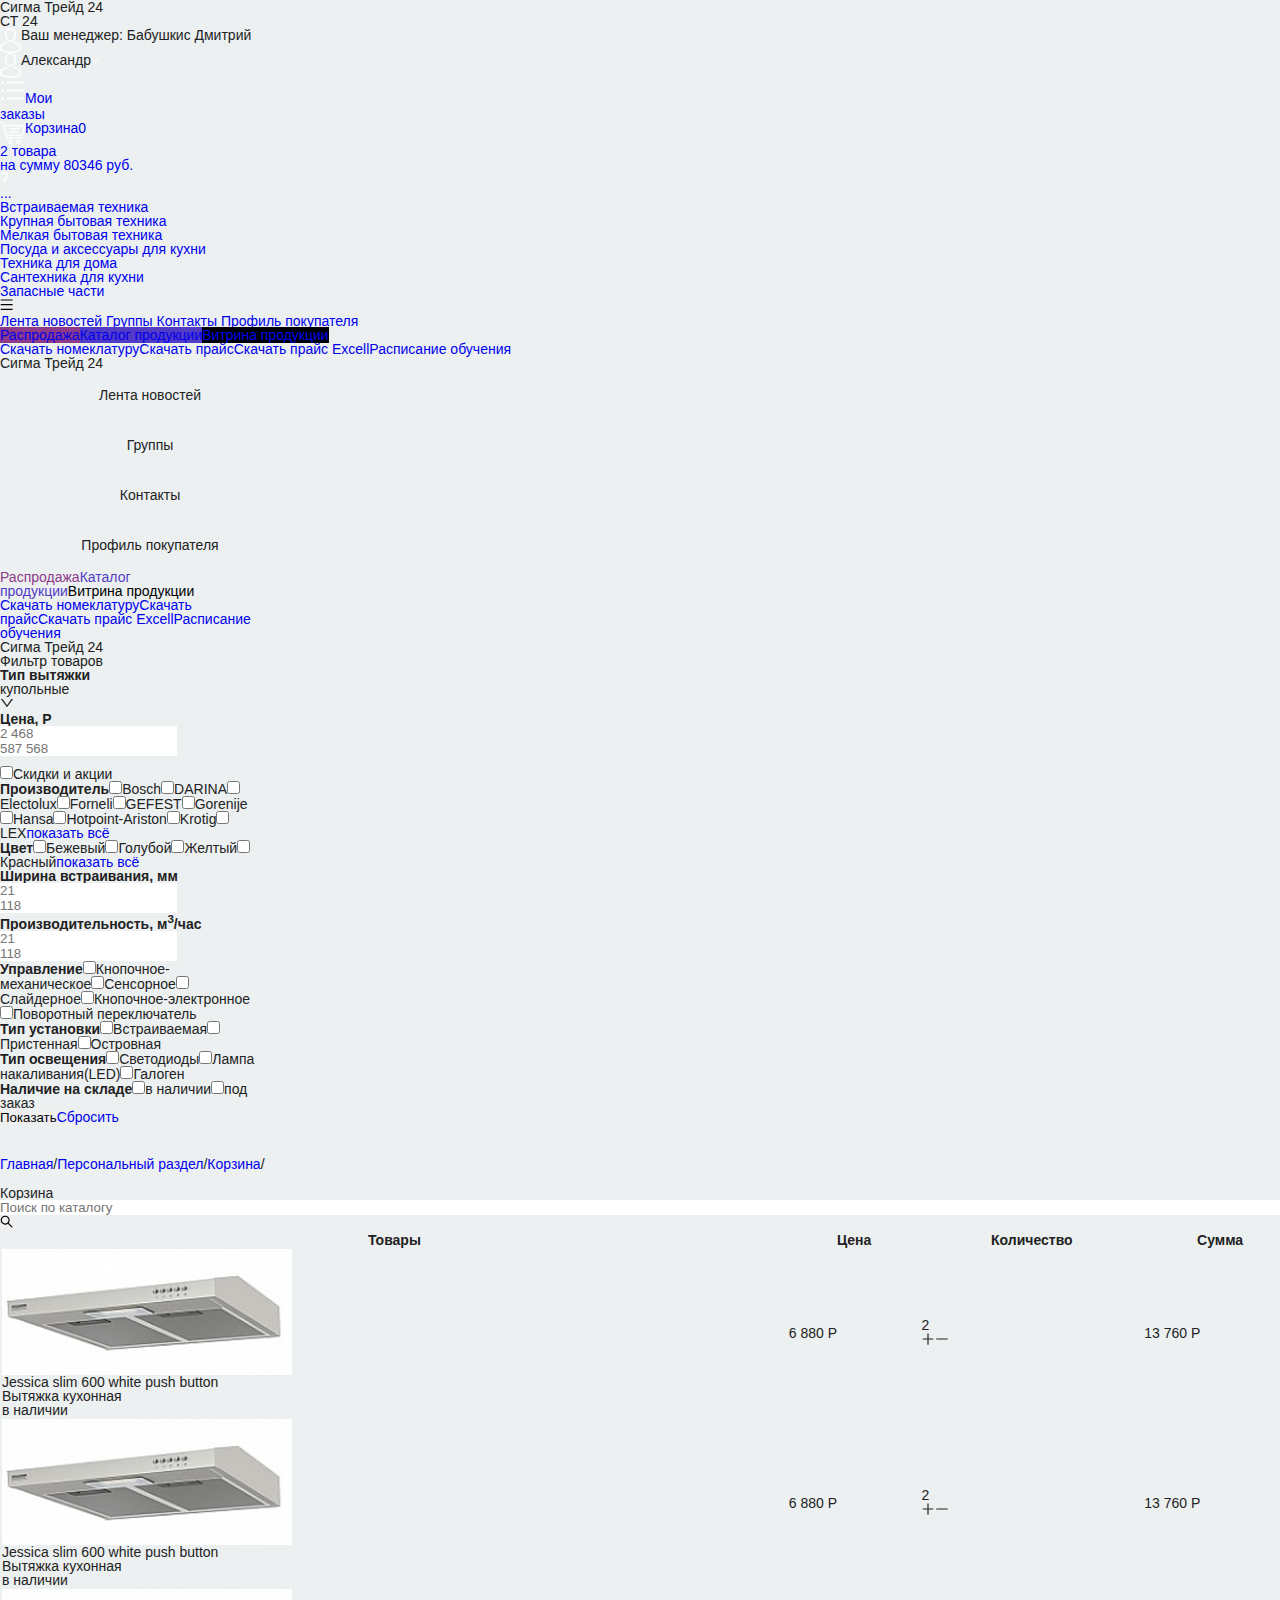
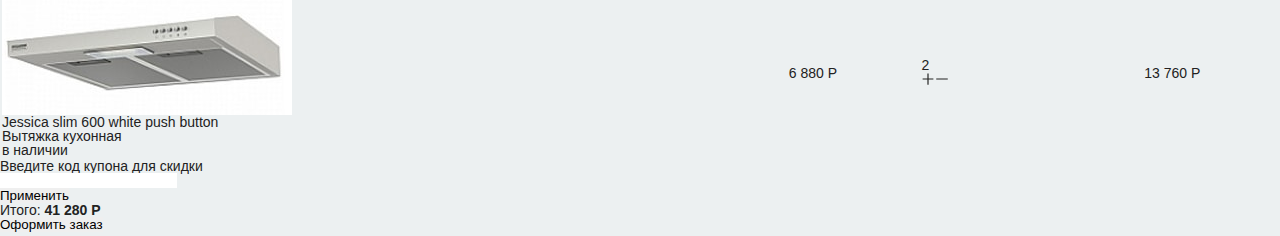
<file: Busket.html>
<!doctype html> 
<html lang="ru">
<head>
    <meta charset="utf-8">
    <meta name="viewport" content="width=device-width, initial-scale=1, shrink-to-fit=no">
    
    <link rel="stylesheet" href="css/main.min.css">
    <link href="https://fonts.googleapis.com/css?family=Montserrat:400,500&display=swap&subset=cyrillic-ext" rel="stylesheet">
    <link href="https://fonts.googleapis.com/icon?family=Material+Icons" rel="stylesheet">
    <link href="https://maxcdn.bootstrapcdn.com/font-awesome/4.4.0/css/font-awesome.min.css" rel="stylesheet">
    <link href="https://fonts.googleapis.com/css?family=Roboto:400,500&display=swap&subset=cyrillic-ext" rel="stylesheet">
    
    <title>Стартовая страница</title>
</head>

<body>
  <div id="root">
    <div class="App">
      <div class="MainHeader">
        <div class="MainHeader_Upper">
            <div class="ant-row-flex ant-row-flex-space-around ant-row-flex-middle"
                style="height: 100%; position: relative;">
                <div class="ant-col ant-col-xs-4 ant-col-sm-3">
                    <h3 class="MainHeader_Logo __Huge">Сигма Трейд <span class="Logo_Add">24</span></h3>
                    <h3 class="MainHeader_Logo __Small">СТ <span class="Logo_Add">24</span></h3>
                </div>
                <div class="ant-col ant-col-9 ant-col-xs-0 ant-col-sm-9"><span class="MainHeader_YourManager"><img
                            class="custom_icon"
                            src="[data-uri]"
                            alt="avatar">Ваш менеджер: <span class="YouManager_Name">Бабушкис Дмитрий</span></span>
                </div>
                <div class="ant-col ant-col-12 ant-col-xs-18 ant-col-sm-12 ant-col-lg-12" style="height: 100%;">
                    <ul class="ant-menu MainHeader_Upper_Right ant-menu-light ant-menu-root ant-menu-horizontal"
                        role="menu">
                        <li class="ant-menu-submenu ant-menu-submenu-horizontal ant-menu-overflowed-submenu"
                            role="menuitem" style="display: none;">
                            <div class="ant-menu-submenu-title" aria-expanded="false" aria-haspopup="true">
                                <span>···</span><i class="ant-menu-submenu-arrow"></i></div>
                        </li>
                        <li class="ant-menu-submenu ant-menu-submenu-horizontal profile_setting_menu"
                            role="menuitem">
                            <div class="ant-menu-submenu-title" aria-expanded="false" aria-haspopup="true"><span
                                    class="submenu-title-wrapper"><img class="custom_icon"
                                        src="[data-uri]"
                                        alt="avatar"><span class="Menu_Item-Text">Александр</span><i
                                        aria-label="icon: down" class="anticon anticon-down"
                                        style="font-size: 8px; color: white;"><svg viewBox="64 64 896 896"
                                            focusable="false" class="" data-icon="down" width="1em" height="1em"
                                            fill="currentColor" aria-hidden="true">
                                            <path
                                                d="M884 256h-75c-5.1 0-9.9 2.5-12.9 6.6L512 654.2 227.9 262.6c-3-4.1-7.8-6.6-12.9-6.6h-75c-6.5 0-10.3 7.4-6.5 12.7l352.6 486.1c12.8 17.6 39 17.6 51.7 0l352.6-486.1c3.9-5.3.1-12.7-6.4-12.7z">
                                            </path>
                                        </svg></i></span><i class="ant-menu-submenu-arrow"></i></div>
                        </li>
                        <li class="ant-menu-submenu ant-menu-submenu-horizontal ant-menu-overflowed-submenu"
                            role="menuitem" style="display: none;">
                            <div class="ant-menu-submenu-title" aria-expanded="false" aria-haspopup="true">
                                <span>···</span><i class="ant-menu-submenu-arrow"></i></div>
                        </li>
                        <li class="ant-menu-item" role="menuitem"><i aria-label="icon: unordered-list"
                                class="anticon anticon-unordered-list" style="font-size: 25px; color: white;"><svg
                                    viewBox="64 64 896 896" focusable="false" class="" data-icon="unordered-list"
                                    width="1em" height="1em" fill="currentColor" aria-hidden="true">
                                    <path
                                        d="M912 192H328c-4.4 0-8 3.6-8 8v56c0 4.4 3.6 8 8 8h584c4.4 0 8-3.6 8-8v-56c0-4.4-3.6-8-8-8zm0 284H328c-4.4 0-8 3.6-8 8v56c0 4.4 3.6 8 8 8h584c4.4 0 8-3.6 8-8v-56c0-4.4-3.6-8-8-8zm0 284H328c-4.4 0-8 3.6-8 8v56c0 4.4 3.6 8 8 8h584c4.4 0 8-3.6 8-8v-56c0-4.4-3.6-8-8-8zM104 228a56 56 0 1 0 112 0 56 56 0 1 0-112 0zm0 284a56 56 0 1 0 112 0 56 56 0 1 0-112 0zm0 284a56 56 0 1 0 112 0 56 56 0 1 0-112 0z">
                                    </path>
                                </svg></i><a href="order.html"><span
                                    class="Menu_Item-Text">Мои <br> заказы</span></a></li>
                        <li class="ant-menu-submenu ant-menu-submenu-horizontal ant-menu-overflowed-submenu"
                            role="menuitem" style="display: none;">
                            <div class="ant-menu-submenu-title" aria-expanded="false" aria-haspopup="true">
                                <span>···</span><i class="ant-menu-submenu-arrow"></i></div>
                        </li>
                        <li class="ant-menu-item" role="menuitem"><a
                                href="../Busket.html"><span
                                    class="Menu_Item-Text __Busket">
                                    <div class="title"><img class="custom_icon"
                                            src="[data-uri]"
                                            alt="shop_cart"><span>Корзина</span><span
                                            class="cartCount_mobile">0</span>
                                        <div class="Busket_info"><span>2</span> товара <br> на сумму
                                            <span>80346</span> руб.</div>
                                    </div>
                                </span></a></li>
                        <li class="ant-menu-submenu ant-menu-submenu-horizontal ant-menu-overflowed-submenu"
                            role="menuitem" style="display: none;">
                            <div class="ant-menu-submenu-title" aria-expanded="false" aria-haspopup="true">
                                <span>···</span><i class="ant-menu-submenu-arrow"></i></div>
                        </li>
                        <li class="ant-menu-item" role="menuitem"><img
                                src="[data-uri]"
                                alt="question"><span style="opacity: 0; width: 0px;"> w</span></li>
                        <li class="ant-menu-submenu ant-menu-submenu-horizontal ant-menu-overflowed-submenu"
                            role="menuitem" style="visibility: hidden; position: absolute; display: none;">
                            <div class="ant-menu-submenu-title" aria-expanded="false" aria-haspopup="true">
                                <span>···</span><i class="ant-menu-submenu-arrow"></i></div>
                        </li>
                    </ul>
                </div>
            </div>
        </div>
        <div class="MainHeader_Lower">
              <div class="ant-row-flex ant-row-flex-end ant-row-flex-middle">
                <div class="ant-col ant-col-21 ant-col-xs-24 ant-col-sm-24 ant-col-md-24">
                  <div class="menu__triger">
                      <a href="#">...</a>
                  </div>
                  <ul id="main_nav">
                      <li><a href="#">Встраиваемая техника</a></li>
                      <li><a href="#">Крупная бытовая техника</a></li>
                      <li><a href="#">Мелкая бытовая техника</a></li>
                      <li><a href="#">Посуда и аксессуары для кухни</a></li>
                      <li><a href="#">Техника для дома</a></li>
                      <li><a href="#">Сантехника для кухни</a></li>
                      <li><a href="#">Запасные части</a></li>
                    </ul>
                </div>
              </div>
            </div>
      </div>
      
      <button type="button" class="ant-btn toggleSidebar ant-btn-icon-only" ant-click-animating-without-extra-node="false"><i
          aria-label="icon: menu" class="anticon anticon-menu"><svg viewBox="64 64 896 896" focusable="false" class=""
             data-icon="menu" width="1em" height="1em" fill="currentColor" aria-hidden="true">
             <path
                d="M904 160H120c-4.4 0-8 3.6-8 8v64c0 4.4 3.6 8 8 8h784c4.4 0 8-3.6 8-8v-64c0-4.4-3.6-8-8-8zm0 624H120c-4.4 0-8 3.6-8 8v64c0 4.4 3.6 8 8 8h784c4.4 0 8-3.6 8-8v-64c0-4.4-3.6-8-8-8zm0-312H120c-4.4 0-8 3.6-8 8v64c0 4.4 3.6 8 8 8h784c4.4 0 8-3.6 8-8v-64c0-4.4-3.6-8-8-8z">
             </path>
          </svg></i></button>
      <div>
        <div class="CatalogDisplay">
            <div class="ant-row" style="margin: -4px;">
                <div class="ant-col ant-col-xs-0 ant-col-sm-0 ant-col-md-3" style="padding: 4px;">
                
                <div class="LeftSidebar">
                   <div class="Navbar-Container __wide">
                      <div class="LeftSidebar_Nav">
                         <a class="LeftSidebar_Item __Text" href="../promotion.html">
                            Лента новостей
                         </a>
                         <a class="LeftSidebar_Item __Text" href="../groups.html">
                            Группы
                         </a>
                         <a class="LeftSidebar_Item __Text" href="../contacts.html">
                            Контакты
                         </a>
                         <a class="LeftSidebar_Item __Text active" href="../profile.html" aria-current="page">
                            Профиль покупателя
                         </a>
                      </div>
                      <div class="LeftSidebar_Buttons"><a href="#" class="LeftSidebar_Item __Button"
                            style="background-color: rgb(142, 58, 136);">Распродажа</a><a href="#" class="LeftSidebar_Item __Button"
                            style="background-color: rgb(82, 59, 197);">Каталог продукции</a><a href="#"
                            class="LeftSidebar_Item __Button" style="background-color: rgb(0, 0, 0);">Витрина продукции</a></div>
                      <div class="LeftSidebar_News"><a href="#" class="LeftSidebar_Item __Text">Скачать номеклатуру</a><a href="#"
                            class="LeftSidebar_Item __Text">Скачать прайс</a><a href="#" class="LeftSidebar_Item __Text">Скачать
                            прайс Excell</a><a href="#" class="LeftSidebar_Item __Text">Расписание обучения</a></div>
                   </div>
                   <div class="Navbar-Container __slim"></div>
                </div>
                
                <div tabindex="-1" class="ant-drawer ant-drawer-left ant-drawer-open Navbar-Drawer">
                   <div class="ant-drawer-mask"></div>
                   <div class="ant-drawer-content-wrapper" style="width: 256px;">
                      <div class="ant-drawer-content">
                         <div class="ant-drawer-wrapper-body" style="overflow: auto; height: 100%;">
                            <div class="ant-drawer-header">
                               <div class="ant-drawer-title">Сигма Трейд 24</div>
                            </div>
                            <div class="ant-drawer-body">
                               <div class="LeftSidebar_Nav"><a href="/promotion" aria-current="page" class="active"><a
                                        class="btn btn-cancel">Лента новостей</a></a><a href="/groups"><a
                                        class="btn btn-cancel">Группы</a></a><a href="/contacts"><a
                                        class="btn btn-cancel">Контакты</a></a><a href="/user-profile"><a class="btn btn-cancel">Профиль
                                        покупателя</a></a></div>
                               <div class="LeftSidebar_Buttons"><a href="#" class="LeftSidebar_Item __Button"
                                     style="color: rgb(142, 58, 136);">Распродажа</a><a href="#" class="LeftSidebar_Item __Button"
                                     style="color: rgb(82, 59, 197);">Каталог продукции</a><a href="#" class="LeftSidebar_Item __Button"
                                     style="color: rgb(0, 0, 0);">Витрина продукции</a></div>
                               <div class="LeftSidebar_News"><a href="#" class="LeftSidebar_Item __Text">Скачать номеклатуру</a><a
                                     href="#" class="LeftSidebar_Item __Text">Скачать прайс</a><a href="#"
                                     class="LeftSidebar_Item __Text">Скачать прайс Excell</a><a href="#"
                                     class="LeftSidebar_Item __Text">Расписание обучения</a></div>
                            </div>
                         </div>
                      </div>
                   </div>
                </div>
                
                
                <div tabindex="-1" class="ant-drawer ant-drawer-right ant-drawer-open Navbar-Drawer"><div class="ant-drawer-mask"></div><div class="ant-drawer-content-wrapper" style="width: 256px;"><div class="ant-drawer-content"><div class="ant-drawer-wrapper-body" style="overflow: auto; height: 100%;"><div class="ant-drawer-header"><div class="ant-drawer-title">Сигма Трейд 24</div></div><div class="ant-drawer-body"><div class="ProductFilter __Drawer"><div class="ProductFilter_Title"><h3>Фильтр товаров</h3></div><div class="Product_Attribute"><b>Тип вытяжки</b><div class="ant-select ant-select-enabled"><div class="ant-select-selection
                   ant-select-selection--single" role="combobox" aria-autocomplete="list" aria-haspopup="true" aria-controls="66e6126b-cfb4-4816-f7bb-eaac71baac6d" aria-expanded="false" tabindex="0"><div class="ant-select-selection__rendered"><div class="ant-select-selection-selected-value" title="купольные" style="display: block; opacity: 1;">купольные</div></div><span class="ant-select-arrow" unselectable="on" style="user-select: none;"><i aria-label="icon: down" class="anticon anticon-down ant-select-arrow-icon"><svg viewBox="64 64 896 896" focusable="false" class="" data-icon="down" width="1em" height="1em" fill="currentColor" aria-hidden="true"><path d="M884 256h-75c-5.1 0-9.9 2.5-12.9 6.6L512 654.2 227.9 262.6c-3-4.1-7.8-6.6-12.9-6.6h-75c-6.5 0-10.3 7.4-6.5 12.7l352.6 486.1c12.8 17.6 39 17.6 51.7 0l352.6-486.1c3.9-5.3.1-12.7-6.4-12.7z"></path></svg></i></span></div></div></div><div class="Product_Attribute"><b>Цена, Р</b><div class="ant-row" style="margin-bottom: 10px;"><div class="ant-col ant-col-11"><div class="input_wrapper after"><input class="ant-input price_input" placeholder="2 468" type="text" value=""></div></div><div class="ant-col ant-col-11 ant-col-offset-2"><div class="input_wrapper before"><input class="ant-input price_input" placeholder="587 568" type="text" value=""></div></div></div><label class="ant-checkbox-wrapper"><span class="ant-checkbox"><input type="checkbox" class="ant-checkbox-input" value=""><span class="ant-checkbox-inner"></span></span><span>Скидки и акции</span></label></div><div class="Product_Attribute"><b>Производитель</b><label class="ant-checkbox-wrapper"><span class="ant-checkbox"><input type="checkbox" class="ant-checkbox-input" value=""><span class="ant-checkbox-inner"></span></span><span>Bosch</span></label><label class="ant-checkbox-wrapper"><span class="ant-checkbox"><input type="checkbox" class="ant-checkbox-input" value=""><span class="ant-checkbox-inner"></span></span><span>DARINA</span></label><label class="ant-checkbox-wrapper"><span class="ant-checkbox"><input type="checkbox" class="ant-checkbox-input" value=""><span class="ant-checkbox-inner"></span></span><span>Electolux</span></label><label class="ant-checkbox-wrapper"><span class="ant-checkbox"><input type="checkbox" class="ant-checkbox-input" value=""><span class="ant-checkbox-inner"></span></span><span>Forneli</span></label><label class="ant-checkbox-wrapper"><span class="ant-checkbox"><input type="checkbox" class="ant-checkbox-input" value=""><span class="ant-checkbox-inner"></span></span><span>GEFEST</span></label><label class="ant-checkbox-wrapper"><span class="ant-checkbox"><input type="checkbox" class="ant-checkbox-input" value=""><span class="ant-checkbox-inner"></span></span><span>Gorenije</span></label><label class="ant-checkbox-wrapper"><span class="ant-checkbox"><input type="checkbox" class="ant-checkbox-input" value=""><span class="ant-checkbox-inner"></span></span><span>Hansa</span></label><label class="ant-checkbox-wrapper"><span class="ant-checkbox"><input type="checkbox" class="ant-checkbox-input" value=""><span class="ant-checkbox-inner"></span></span><span>Hotpoint-Ariston</span></label><label class="ant-checkbox-wrapper"><span class="ant-checkbox"><input type="checkbox" class="ant-checkbox-input" value=""><span class="ant-checkbox-inner"></span></span><span>Krotig</span></label><label class="ant-checkbox-wrapper"><span class="ant-checkbox"><input type="checkbox" class="ant-checkbox-input" value=""><span class="ant-checkbox-inner"></span></span><span>LEX</span></label><a class="Filter_more" href="#">показать всё</a></div><div class="Product_Attribute"><b>Цвет</b><label class="ant-checkbox-wrapper"><span class="ant-checkbox"><input type="checkbox" class="ant-checkbox-input" value=""><span class="ant-checkbox-inner"></span></span><span>Бежевый</span></label><label class="ant-checkbox-wrapper"><span class="ant-checkbox"><input type="checkbox" class="ant-checkbox-input" value=""><span class="ant-checkbox-inner"></span></span><span>Голубой</span></label><label class="ant-checkbox-wrapper"><span class="ant-checkbox"><input type="checkbox" class="ant-checkbox-input" value=""><span class="ant-checkbox-inner"></span></span><span>Желтый</span></label><label class="ant-checkbox-wrapper"><span class="ant-checkbox"><input type="checkbox" class="ant-checkbox-input" value=""><span class="ant-checkbox-inner"></span></span><span>Красный</span></label><a class="Filter_more" href="#">показать всё</a></div><div class="Product_Attribute"><b>Ширина встраивания, мм</b><div tpy="flex" class="ant-row"><div class="ant-col ant-col-11"><div class="input_wrapper after"><input class="ant-input price_input" placeholder="21" type="text" value=""></div></div><div class="ant-col ant-col-11 ant-col-offset-2"><div class="input_wrapper before"><input class="ant-input price_input" placeholder="118" type="text" value=""></div></div></div></div><div class="Product_Attribute"><b class="Performance">Производительность, м<sup>3</sup>/час</b><div class="ant-row"><div class="ant-col ant-col-11"><div class="input_wrapper after"><input class="ant-input price_input" placeholder="21" type="text" value=""></div></div><div class="ant-col ant-col-11 ant-col-offset-2"><div class="input_wrapper before"><input class="ant-input price_input" placeholder="118" type="text" value=""></div></div></div></div><div class="Product_Attribute"><b>Управление</b><label class="ant-checkbox-wrapper"><span class="ant-checkbox"><input type="checkbox" class="ant-checkbox-input" value=""><span class="ant-checkbox-inner"></span></span><span>Кнопочное-механическое</span></label><label class="ant-checkbox-wrapper"><span class="ant-checkbox"><input type="checkbox" class="ant-checkbox-input" value=""><span class="ant-checkbox-inner"></span></span><span>Сенсорное</span></label><label class="ant-checkbox-wrapper"><span class="ant-checkbox"><input type="checkbox" class="ant-checkbox-input" value=""><span class="ant-checkbox-inner"></span></span><span>Слайдерное</span></label><label class="ant-checkbox-wrapper"><span class="ant-checkbox"><input type="checkbox" class="ant-checkbox-input" value=""><span class="ant-checkbox-inner"></span></span><span>Кнопочное-электронное</span></label><label class="ant-checkbox-wrapper"><span class="ant-checkbox"><input type="checkbox" class="ant-checkbox-input" value=""><span class="ant-checkbox-inner"></span></span><span>Поворотный переключатель</span></label></div><div class="Product_Attribute"><b>Тип установки</b><label class="ant-checkbox-wrapper"><span class="ant-checkbox"><input type="checkbox" class="ant-checkbox-input" value=""><span class="ant-checkbox-inner"></span></span><span>Встраиваемая</span></label><label class="ant-checkbox-wrapper"><span class="ant-checkbox"><input type="checkbox" class="ant-checkbox-input" value=""><span class="ant-checkbox-inner"></span></span><span>Пристенная</span></label><label class="ant-checkbox-wrapper"><span class="ant-checkbox"><input type="checkbox" class="ant-checkbox-input" value=""><span class="ant-checkbox-inner"></span></span><span>Островная</span></label></div><div class="Product_Attribute"><b>Тип освещения</b><label class="ant-checkbox-wrapper"><span class="ant-checkbox"><input type="checkbox" class="ant-checkbox-input" value=""><span class="ant-checkbox-inner"></span></span><span>Светодиоды</span></label><label class="ant-checkbox-wrapper"><span class="ant-checkbox"><input type="checkbox" class="ant-checkbox-input" value=""><span class="ant-checkbox-inner"></span></span><span>Лампа накаливания(LED)</span></label><label class="ant-checkbox-wrapper"><span class="ant-checkbox"><input type="checkbox" class="ant-checkbox-input" value=""><span class="ant-checkbox-inner"></span></span><span>Галоген</span></label></div><div class="Product_Attribute"><b>Наличие на складе</b><label class="ant-checkbox-wrapper"><span class="ant-checkbox"><input type="checkbox" class="ant-checkbox-input" value=""><span class="ant-checkbox-inner"></span></span><span>в наличии</span></label><label class="ant-checkbox-wrapper"><span class="ant-checkbox"><input type="checkbox" class="ant-checkbox-input" value=""><span class="ant-checkbox-inner"></span></span><span>под заказ</span></label></div><div class="Button-Container"><button type="button" class="ant-btn Filter_Show"><span>Показать</span></button><a class="Filter_Reset" href="#">Сбросить</a></div></div></div></div></div></div></div>
                </div>
                <div class="ant-col ant-col-xs-24 ant-col-sm-24 ant-col-md-21" style="padding: 4px; margin-top: 24px;">
                        <div class="ant-breadcrumb" style="margin-bottom: 15px;"><span><span class="ant-breadcrumb-link"><a
                                aria-current="page" class="active" href="/">Главная</a></span><span
                              class="ant-breadcrumb-separator">/</span></span><span><span class="ant-breadcrumb-link"><a aria-current="page"
                                class="active" href="/user-profile">Персональный раздел</a></span><span
                              class="ant-breadcrumb-separator">/</span></span><span><span class="ant-breadcrumb-link"><a aria-current="page"
                                class="active" href="/user-profile/basket">Корзина</a></span><span
                              class="ant-breadcrumb-separator">/</span></span></div>
                        <div>
                          <div class="Busket">
                            <div class="Busket_Header">
                              <div class="ant-row-flex ant-row-flex-space-between Busket_Header-Container" style="width: 100%;">
                                <div class="ant-col ant-col-xs-24 ant-col-sm-14 ant-col-md-14 ant-col-lg-14 ant-col-xl-14">
                                  <h1>Корзина </h1>
                                </div>
                                <div class="ant-col ant-col-xs-24 ant-col-sm-8 ant-col-md-8 ant-col-lg-8 ant-col-xl-8">
                                  <div class="CustomSearchInput"><input placeholder="Поиск по каталогу" type="text" class="ant-input" value=""
                                      style="width: 100%;"><button type="button"
                                      class="ant-btn searchButton ant-btn-primary ant-btn-circle ant-btn-icon-only"><i
                                        aria-label="icon: search" class="anticon anticon-search"><svg viewBox="64 64 896 896"
                                          focusable="false" class="" data-icon="search" width="1em" height="1em" fill="currentColor"
                                          aria-hidden="true">
                                          <path
                                            d="M909.6 854.5L649.9 594.8C690.2 542.7 712 479 712 412c0-80.2-31.3-155.4-87.9-212.1-56.6-56.7-132-87.9-212.1-87.9s-155.5 31.3-212.1 87.9C143.2 256.5 112 331.8 112 412c0 80.1 31.3 155.5 87.9 212.1C256.5 680.8 331.8 712 412 712c67 0 130.6-21.8 182.7-62l259.7 259.6a8.2 8.2 0 0 0 11.6 0l43.6-43.5a8.2 8.2 0 0 0 0-11.6zM570.4 570.4C528 612.7 471.8 636 412 636s-116-23.3-158.4-65.6C211.3 528 188 471.8 188 412s23.3-116.1 65.6-158.4C296 211.3 352.2 188 412 188s116.1 23.2 158.4 65.6S636 352.2 636 412s-23.3 116.1-65.6 158.4z">
                                          </path>
                                        </svg></i></button></div>
                                </div>
                              </div>
                            </div>
                            <div class="Busket_Table">
                              <div class="ant-table-wrapper BusketTable">
                                <div class="ant-spin-nested-loading">
                                  <div class="ant-spin-container">
                                    <div class="ant-table ant-table-default ant-table-scroll-position-left ant-table-layout-fixed">
                                      <div class="ant-table-content">
                                        <div class="ant-table-scroll">
                                          <div tabindex="-1" class="ant-table-body" style="overflow-x: scroll;">
                                            <table class="ant-table-fixed" style="width: 1300px;">
                                              <colgroup>
                                                <col>
                                                <col>
                                                <col>
                                                <col>
                                                <col>
                                              </colgroup>
                                              <thead class="ant-table-thead">
                                                <tr>
                                                  <th class=""><span class="ant-table-header-column">
                                                      <div><span class="ant-table-column-title">Товары</span><span
                                                          class="ant-table-column-sorter"></span></div>
                                                    </span></th>
                                                  <th class=""><span class="ant-table-header-column">
                                                      <div><span class="ant-table-column-title">Цена</span><span
                                                          class="ant-table-column-sorter"></span></div>
                                                    </span></th>
                                                  <th class=""><span class="ant-table-header-column">
                                                      <div><span class="ant-table-column-title">Количество</span><span
                                                          class="ant-table-column-sorter"></span></div>
                                                    </span></th>
                                                  <th class=""><span class="ant-table-header-column">
                                                      <div><span class="ant-table-column-title">Сумма</span><span
                                                          class="ant-table-column-sorter"></span></div>
                                                    </span></th>
                                                  <th class=""><span class="ant-table-header-column">
                                                      <div><span class="ant-table-column-title"> </span><span
                                                          class="ant-table-column-sorter"></span></div>
                                                    </span></th>
                                                </tr>
                                              </thead>
                                              <tbody class="ant-table-tbody">
                                                <tr class="ant-table-row ant-table-row-level-0" data-row-key="1">
                                                  <td class="">
                                                    <div class="TableCell_Product">
                                                      <div class="Product_ImageContainer"><img src="img/12.jpg"
                                                          alt="product"></div>
                                                      <div class="Product_Description">
                                                        <h3>Jessica slim 600 white push button</h3>
                                                        <h3>Вытяжка кухонная</h3>
                                                        <div class="Product_Quantity">
                                                          <div class="Quantity_StatusIcon"></div>
                                                          <div class="Quantity_Status">в наличии</div>
                                                        </div>
                                                      </div>
                                                    </div>
                                                  </td>
                                                  <td class="">6 880 P</td>
                                                  <td class="">
                                                    <div class="TableCell_Count">
                                                      <div id="item_count" class="TableCell_Count_Number">2</div>
                                                      <div class="Buttons-Container"><i aria-label="icon: plus" tabindex="-1"
                                                          class="anticon anticon-plus"><svg viewBox="64 64 896 896" focusable="false" class=""
                                                            data-icon="plus" width="1em" height="1em" fill="currentColor" aria-hidden="true">
                                                            <path d="M482 152h60q8 0 8 8v704q0 8-8 8h-60q-8 0-8-8V160q0-8 8-8z"></path>
                                                            <path d="M176 474h672q8 0 8 8v60q0 8-8 8H176q-8 0-8-8v-60q0-8 8-8z"></path>
                                                          </svg></i><i aria-label="icon: minus" tabindex="-1"
                                                          class="anticon anticon-minus"><svg viewBox="64 64 896 896" focusable="false"
                                                            class="" data-icon="minus" width="1em" height="1em" fill="currentColor"
                                                            aria-hidden="true">
                                                            <path
                                                              d="M872 474H152c-4.4 0-8 3.6-8 8v60c0 4.4 3.6 8 8 8h720c4.4 0 8-3.6 8-8v-60c0-4.4-3.6-8-8-8z">
                                                            </path>
                                                          </svg></i></div>
                                                    </div>
                                                  </td>
                                                  <td class="">13 760 P</td>
                                                  <td class=""><span class="close_product" style="color: rgb(0, 0, 0);"></span></td>
                                                </tr>
                                                <tr class="ant-table-row ant-table-row-level-0" data-row-key="2">
                                                  <td class="">
                                                    <div class="TableCell_Product">
                                                      <div class="Product_ImageContainer"><img src="img/12.jpg"
                                                          alt="product"></div>
                                                      <div class="Product_Description">
                                                        <h3>Jessica slim 600 white push button</h3>
                                                        <h3>Вытяжка кухонная</h3>
                                                        <div class="Product_Quantity">
                                                          <div class="Quantity_StatusIcon"></div>
                                                          <div class="Quantity_Status">в наличии</div>
                                                        </div>
                                                      </div>
                                                    </div>
                                                  </td>
                                                  <td class="">6 880 P</td>
                                                  <td class="">
                                                    <div class="TableCell_Count">
                                                      <div id="item_count" class="TableCell_Count_Number">2</div>
                                                      <div class="Buttons-Container"><i aria-label="icon: plus" tabindex="-1"
                                                          class="anticon anticon-plus"><svg viewBox="64 64 896 896" focusable="false" class=""
                                                            data-icon="plus" width="1em" height="1em" fill="currentColor" aria-hidden="true">
                                                            <path d="M482 152h60q8 0 8 8v704q0 8-8 8h-60q-8 0-8-8V160q0-8 8-8z"></path>
                                                            <path d="M176 474h672q8 0 8 8v60q0 8-8 8H176q-8 0-8-8v-60q0-8 8-8z"></path>
                                                          </svg></i><i aria-label="icon: minus" tabindex="-1"
                                                          class="anticon anticon-minus"><svg viewBox="64 64 896 896" focusable="false"
                                                            class="" data-icon="minus" width="1em" height="1em" fill="currentColor"
                                                            aria-hidden="true">
                                                            <path
                                                              d="M872 474H152c-4.4 0-8 3.6-8 8v60c0 4.4 3.6 8 8 8h720c4.4 0 8-3.6 8-8v-60c0-4.4-3.6-8-8-8z">
                                                            </path>
                                                          </svg></i></div>
                                                    </div>
                                                  </td>
                                                  <td class="">13 760 P</td>
                                                  <td class=""><span class="close_product" style="color: rgb(0, 0, 0);"></span></td>
                                                </tr>
                                                <tr class="ant-table-row ant-table-row-level-0" data-row-key="3">
                                                  <td class="">
                                                    <div class="TableCell_Product">
                                                      <div class="Product_ImageContainer"><img src="img/12.jpg"
                                                          alt="product"></div>
                                                      <div class="Product_Description">
                                                        <h3>Jessica slim 600 white push button</h3>
                                                        <h3>Вытяжка кухонная</h3>
                                                        <div class="Product_Quantity">
                                                          <div class="Quantity_StatusIcon"></div>
                                                          <div class="Quantity_Status">в наличии</div>
                                                        </div>
                                                      </div>
                                                    </div>
                                                  </td>
                                                  <td class="">6 880 P</td>
                                                  <td class="">
                                                    <div class="TableCell_Count">
                                                      <div id="item_count" class="TableCell_Count_Number">2</div>
                                                      <div class="Buttons-Container"><i aria-label="icon: plus" tabindex="-1"
                                                          class="anticon anticon-plus"><svg viewBox="64 64 896 896" focusable="false" class=""
                                                            data-icon="plus" width="1em" height="1em" fill="currentColor" aria-hidden="true">
                                                            <path d="M482 152h60q8 0 8 8v704q0 8-8 8h-60q-8 0-8-8V160q0-8 8-8z"></path>
                                                            <path d="M176 474h672q8 0 8 8v60q0 8-8 8H176q-8 0-8-8v-60q0-8 8-8z"></path>
                                                          </svg></i><i aria-label="icon: minus" tabindex="-1"
                                                          class="anticon anticon-minus"><svg viewBox="64 64 896 896" focusable="false"
                                                            class="" data-icon="minus" width="1em" height="1em" fill="currentColor"
                                                            aria-hidden="true">
                                                            <path
                                                              d="M872 474H152c-4.4 0-8 3.6-8 8v60c0 4.4 3.6 8 8 8h720c4.4 0 8-3.6 8-8v-60c0-4.4-3.6-8-8-8z">
                                                            </path>
                                                          </svg></i></div>
                                                    </div>
                                                  </td>
                                                  <td class="">13 760 P</td>
                                                  <td class=""><span class="close_product" style="color: rgb(0, 0, 0);"></span></td>
                                                </tr>
                                              </tbody>
                                            </table>
                                          </div>
                                        </div>
                                      </div>
                                    </div>
                                  </div>
                                </div>
                              </div>
                              <div class="Table_Footer">
                                <div class="Input-Container">
                                  <div class="Input-Wrapper">
                                    <h3>Введите код купона для скидки</h3><input class="ant-input Input" type="text" value="">
                                  </div><button type="button" class="ant-btn Input-Button"><span>Применить</span></button>
                                </div>
                                <div class="Footer_Chekout">
                                  <div class="Checkout_Amount">
                                    <div class="Amount_Title"><span>Итого: </span> <b>41 280 P</b></div><a
                                      href="checkout.html"><button type="button" class="ant-btn Amount_Button"><span>Оформить
                                          заказ</span></button></a>
                                  </div>
                                </div>
                              </div>
                            </div>
                          </div>
                        </div>
                      </div>
  
      <script src="https://cdnjs.cloudflare.com/ajax/libs/jquery/3.4.1/jquery.min.js"></script>
      
      <script src="js/main.min.js"></script>
    </div>
  </div>
</body>
</html>
</file>
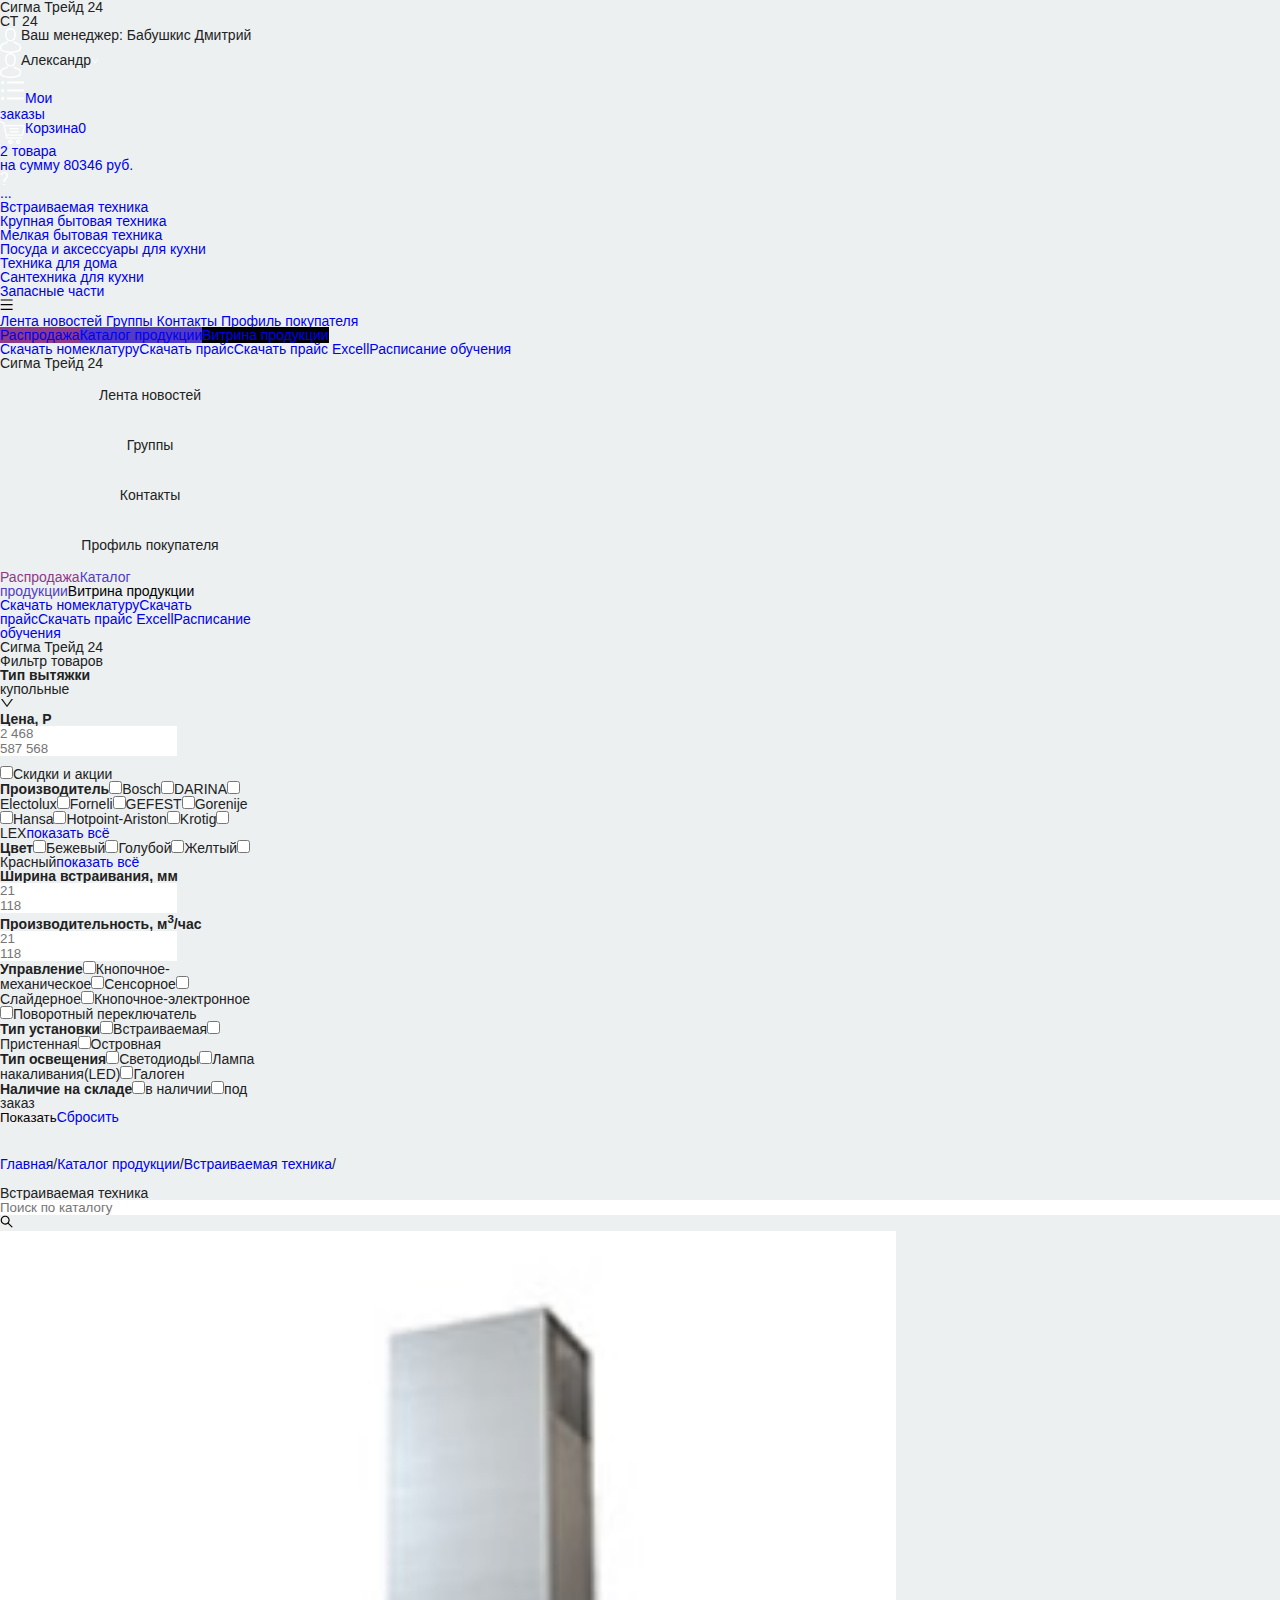
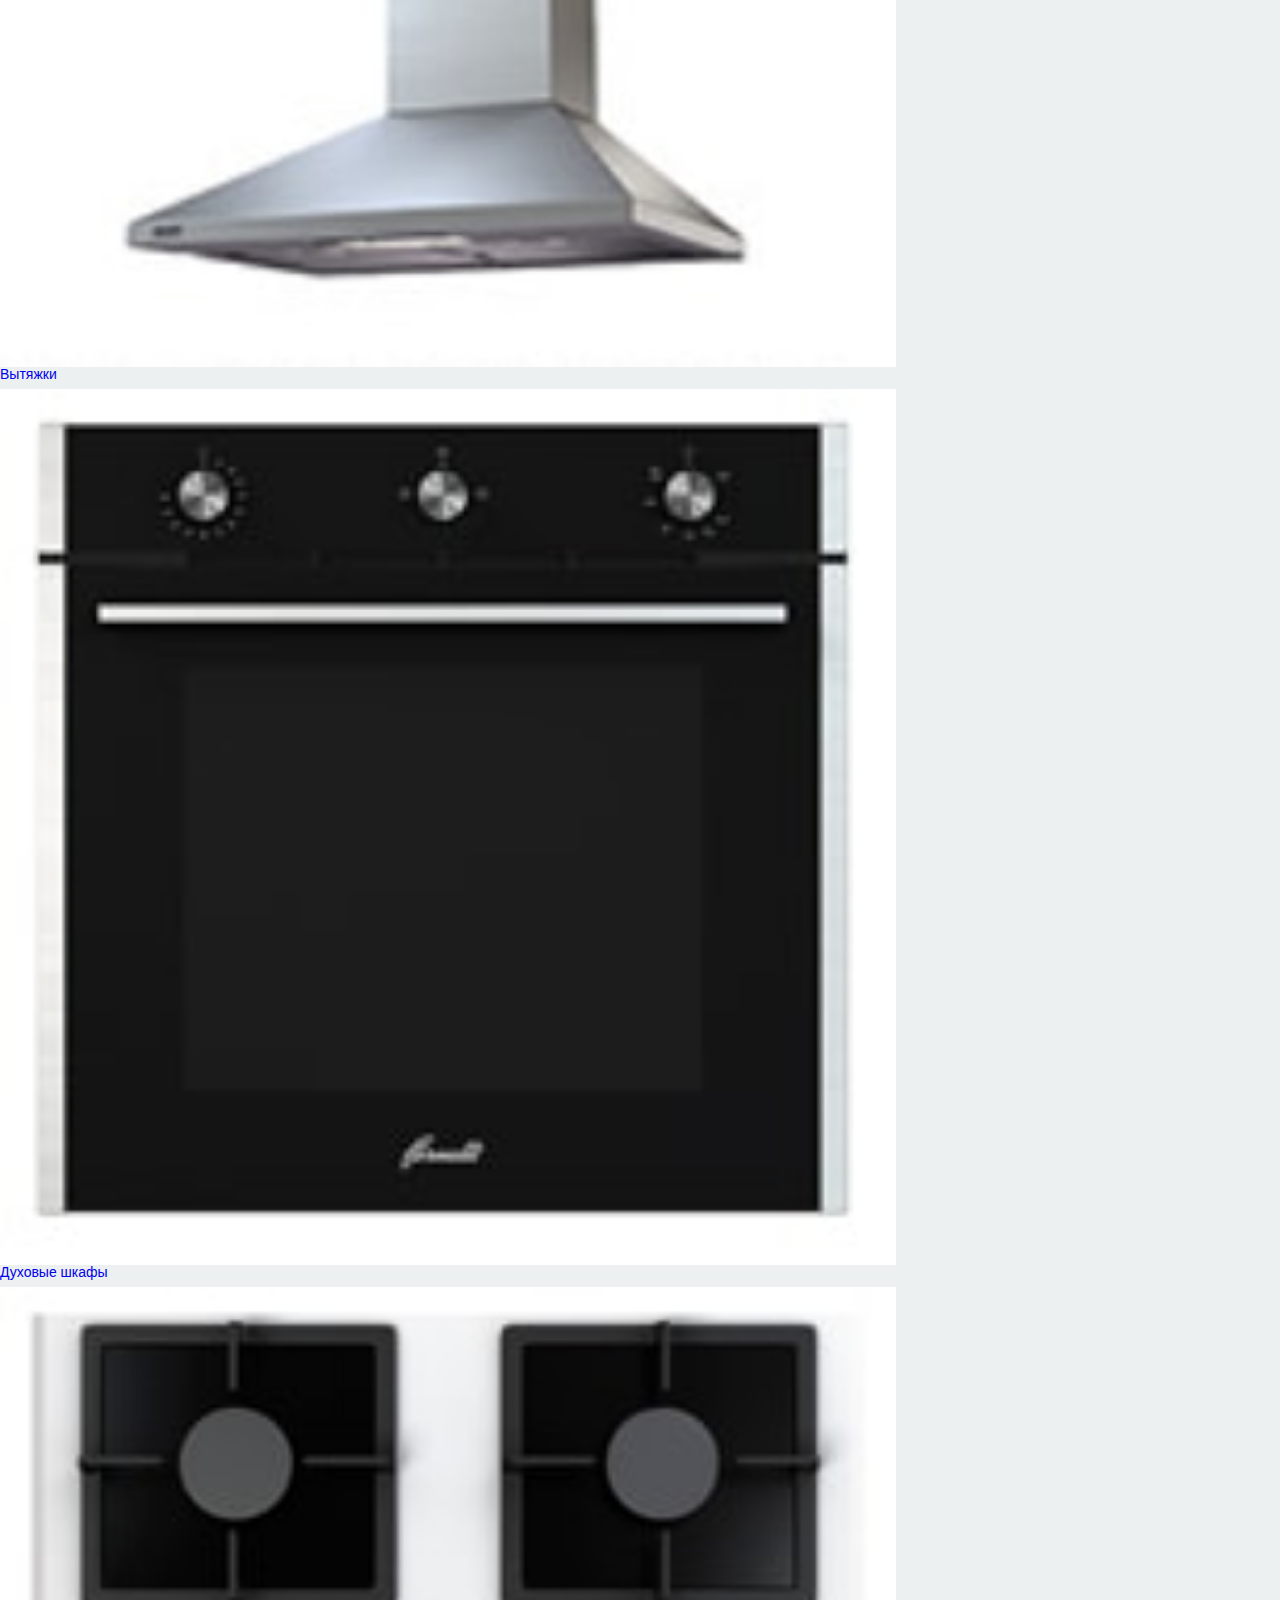
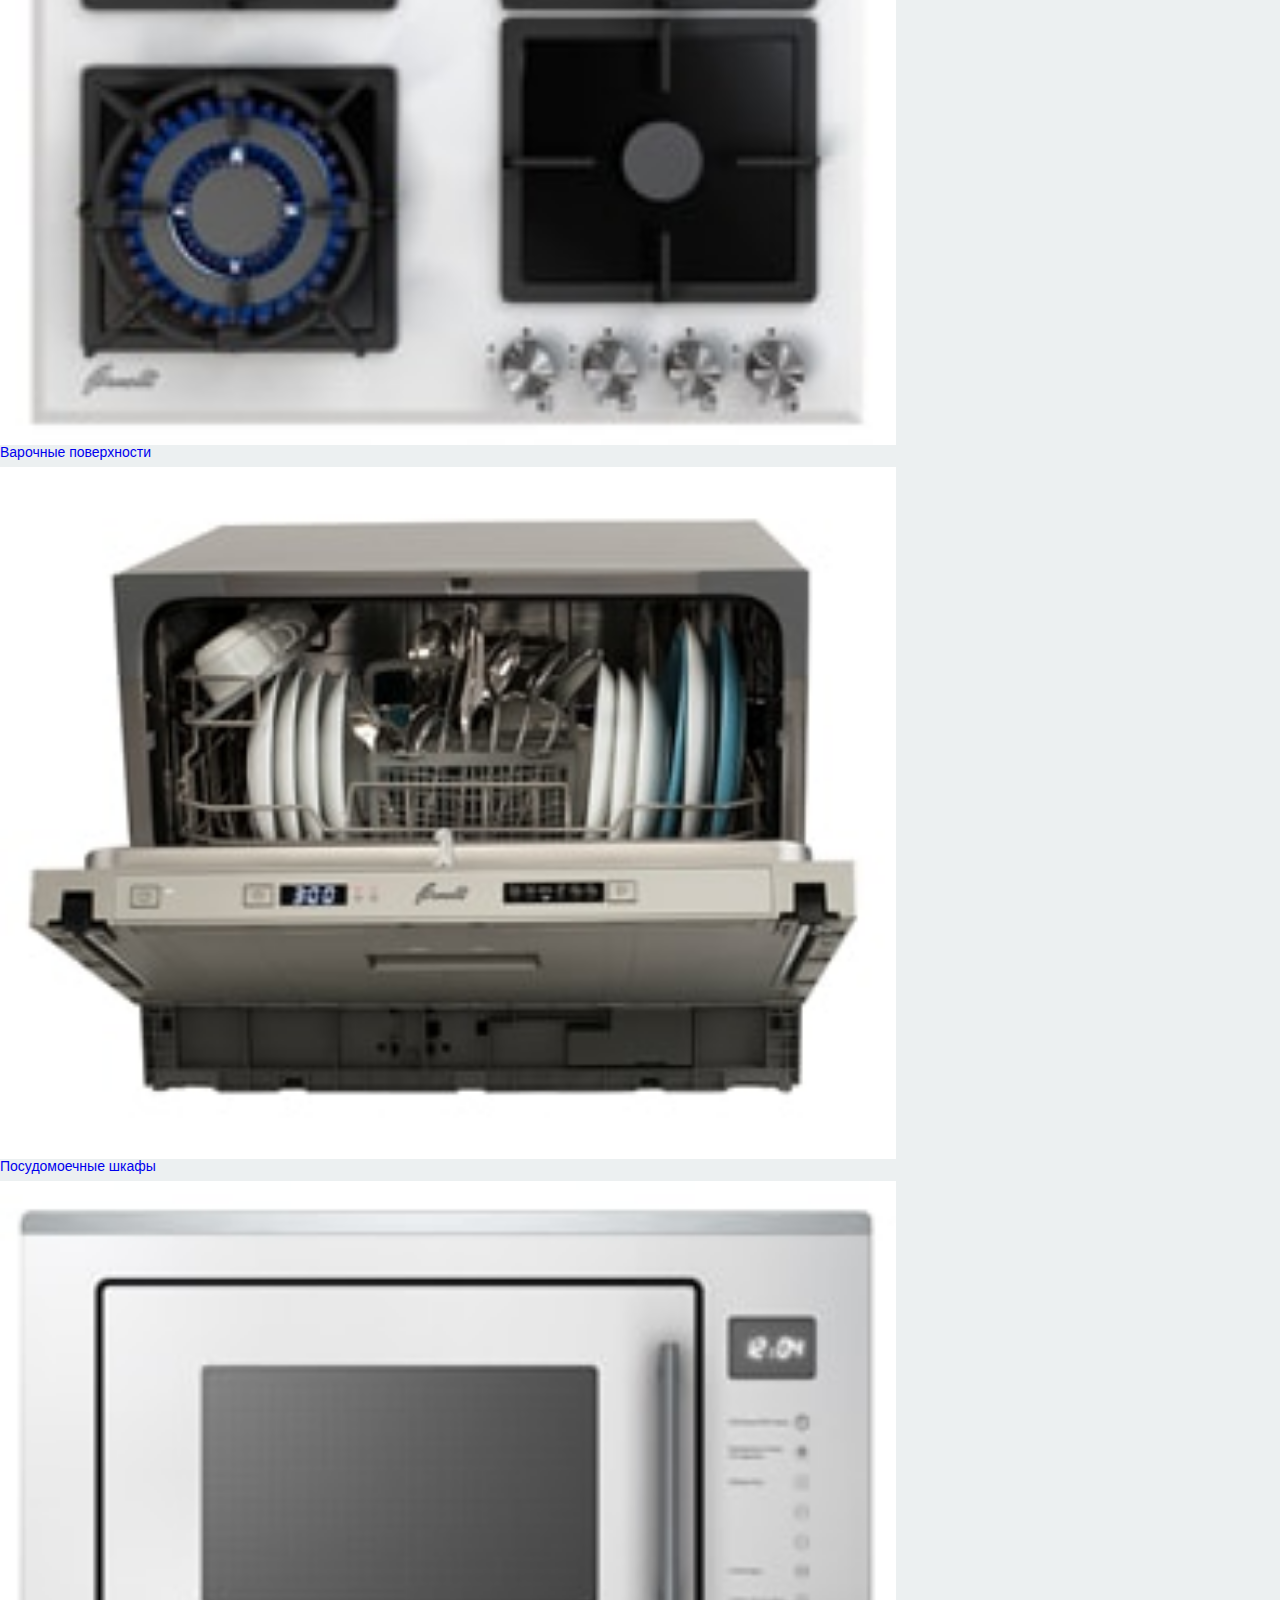
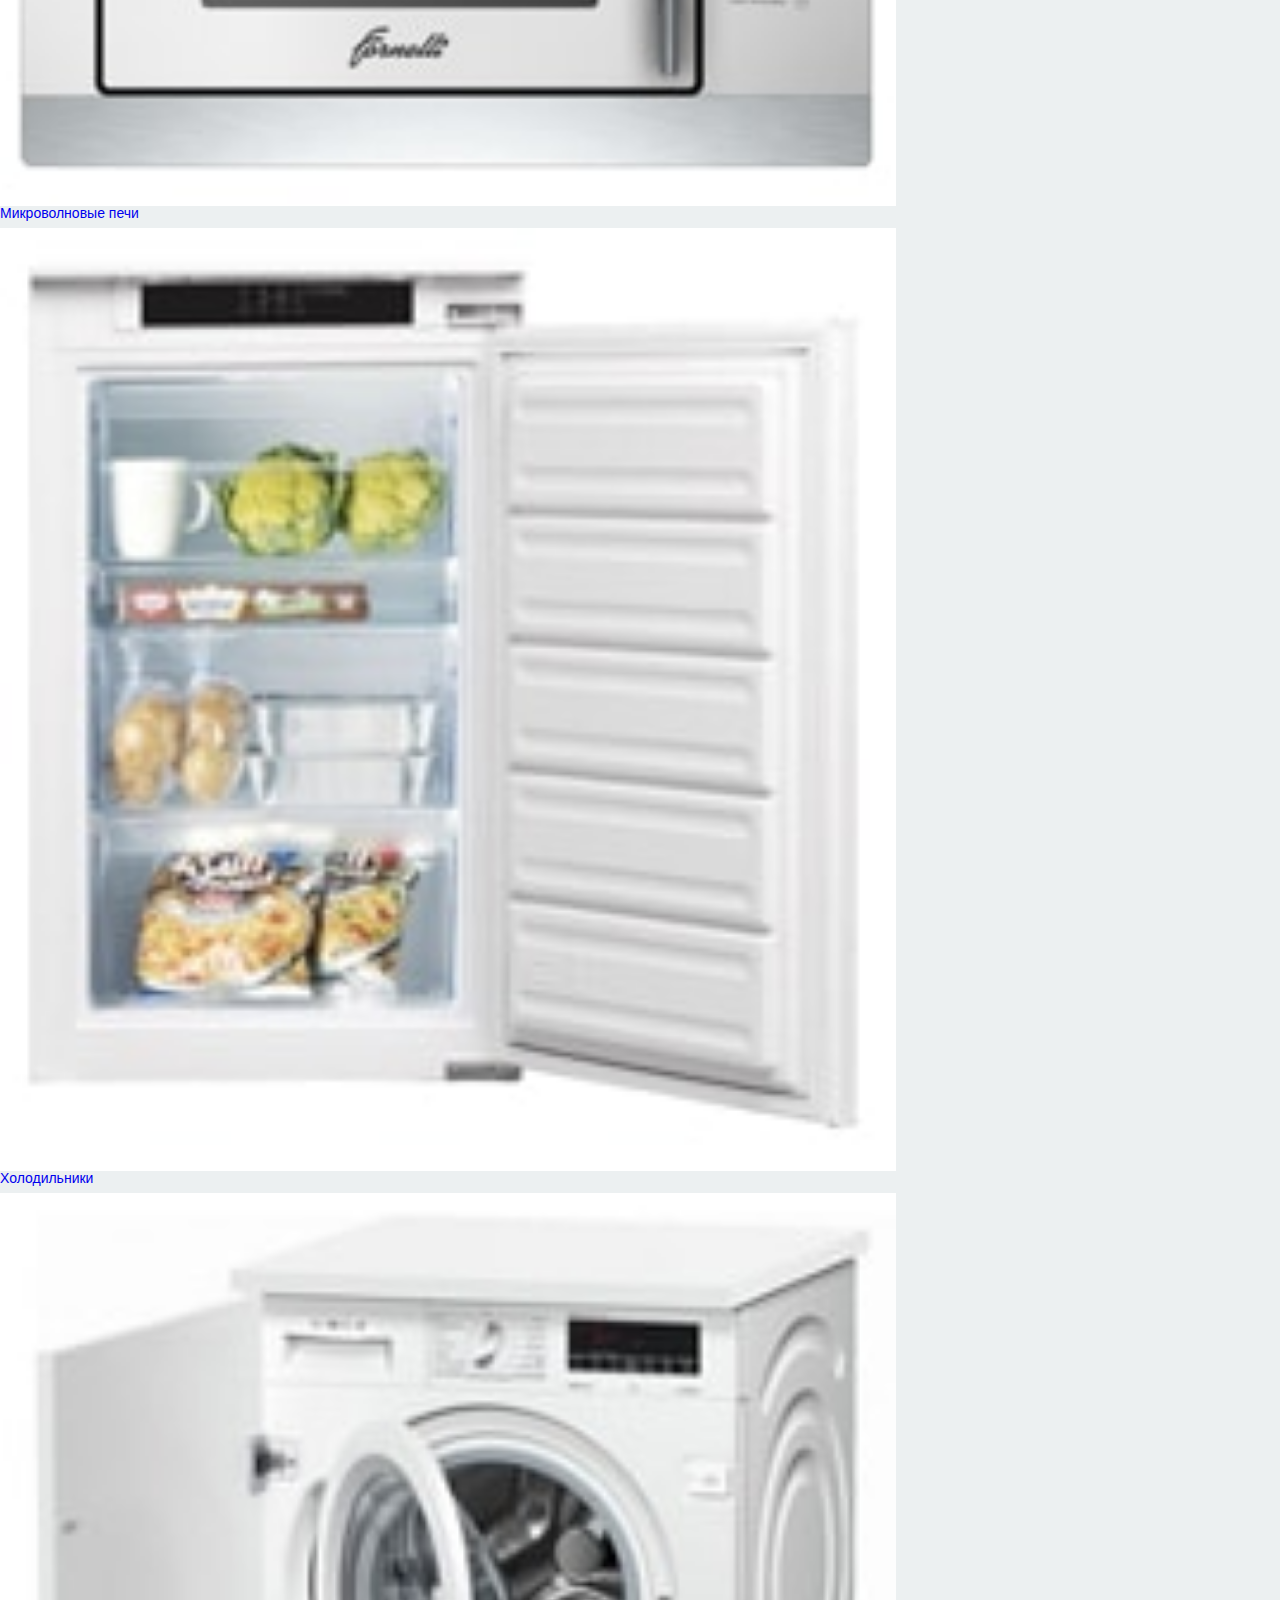
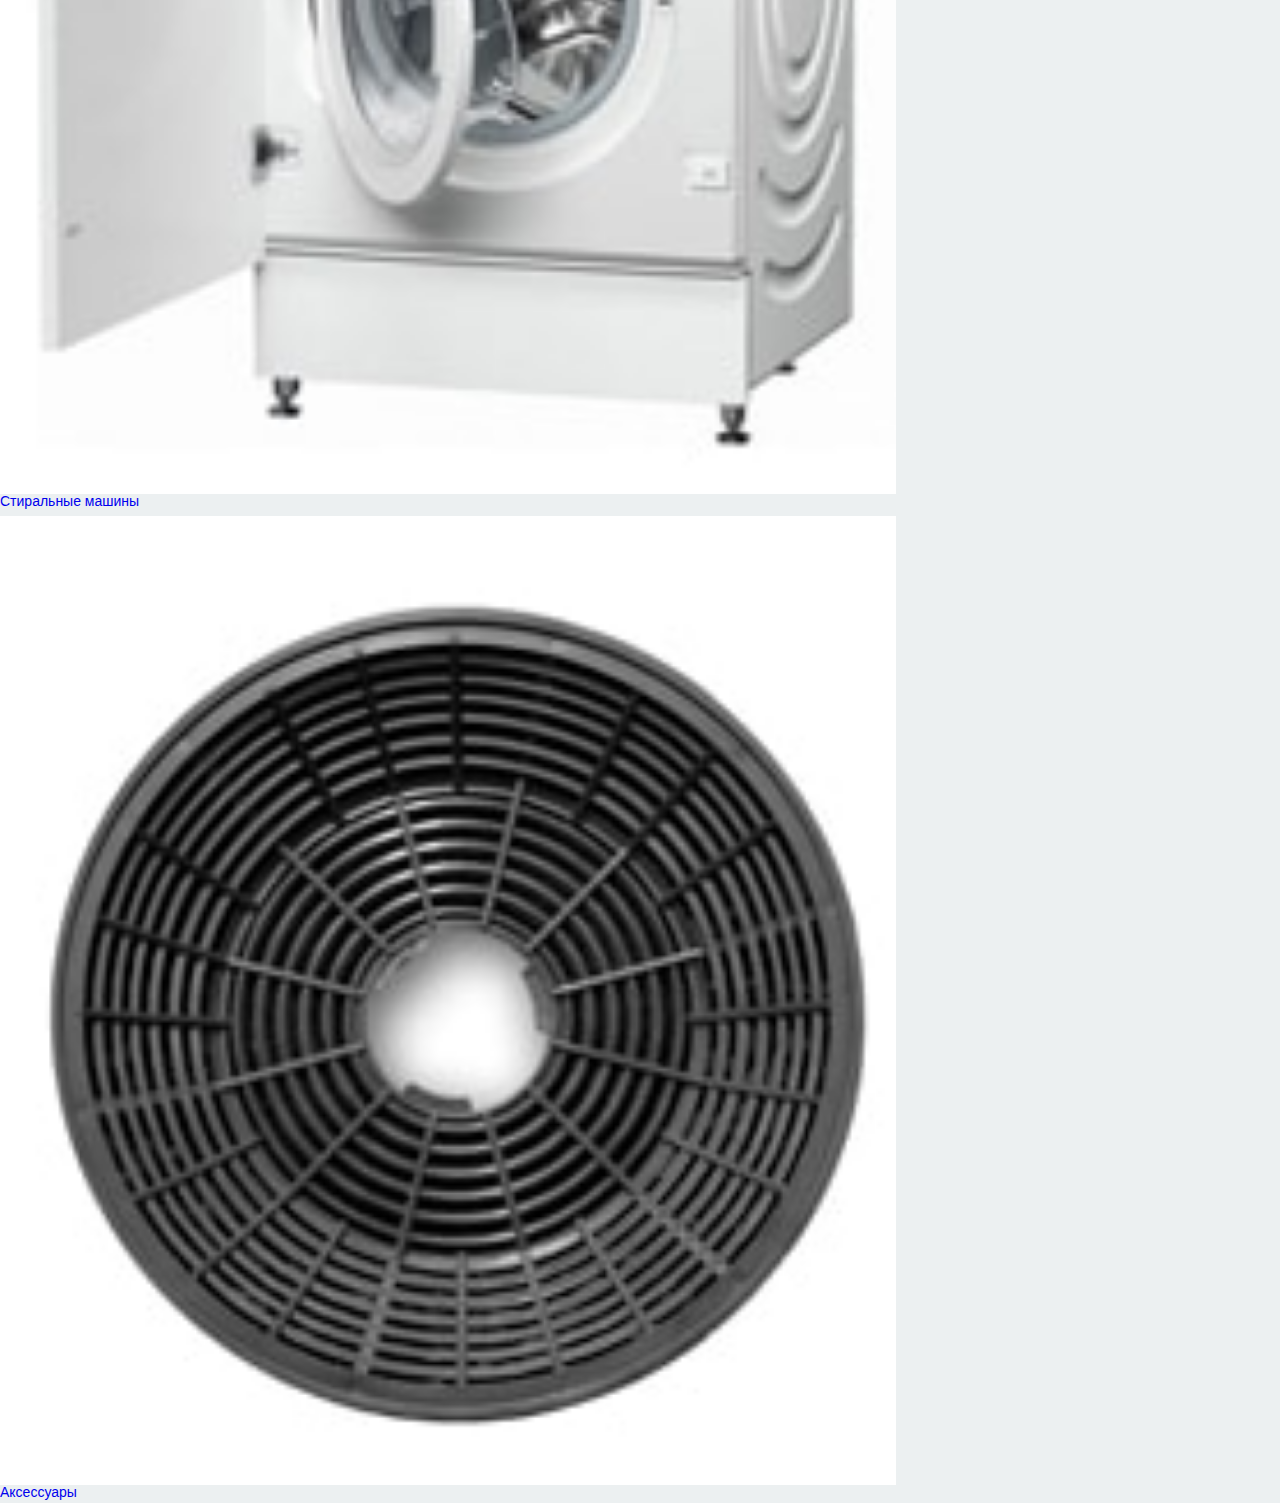
<file: category.html>
<!doctype html> 
<html lang="ru">
<head>
    <meta charset="utf-8">
    <meta name="viewport" content="width=device-width, initial-scale=1, shrink-to-fit=no">
    
    <link rel="stylesheet" href="css/main.min.css">
    <link href="https://fonts.googleapis.com/css?family=Montserrat:400,500&display=swap&subset=cyrillic-ext" rel="stylesheet">
    <link href="https://fonts.googleapis.com/icon?family=Material+Icons" rel="stylesheet">
    <link href="https://maxcdn.bootstrapcdn.com/font-awesome/4.4.0/css/font-awesome.min.css" rel="stylesheet">
    <link href="https://fonts.googleapis.com/css?family=Roboto:400,500&display=swap&subset=cyrillic-ext" rel="stylesheet">
    
    <title>Стартовая страница</title>
</head>

<body>
  <div id="root">
    <div class="App">
      <div class="MainHeader">
        <div class="MainHeader_Upper">
            <div class="ant-row-flex ant-row-flex-space-around ant-row-flex-middle"
                style="height: 100%; position: relative;">
                <div class="ant-col ant-col-xs-4 ant-col-sm-3">
                    <h3 class="MainHeader_Logo __Huge">Сигма Трейд <span class="Logo_Add">24</span></h3>
                    <h3 class="MainHeader_Logo __Small">СТ <span class="Logo_Add">24</span></h3>
                </div>
                <div class="ant-col ant-col-9 ant-col-xs-0 ant-col-sm-9"><span class="MainHeader_YourManager"><img
                            class="custom_icon"
                            src="[data-uri]"
                            alt="avatar">Ваш менеджер: <span class="YouManager_Name">Бабушкис Дмитрий</span></span>
                </div>
                <div class="ant-col ant-col-12 ant-col-xs-18 ant-col-sm-12 ant-col-lg-12" style="height: 100%;">
                    <ul class="ant-menu MainHeader_Upper_Right ant-menu-light ant-menu-root ant-menu-horizontal"
                        role="menu">
                        <li class="ant-menu-submenu ant-menu-submenu-horizontal ant-menu-overflowed-submenu"
                            role="menuitem" style="display: none;">
                            <div class="ant-menu-submenu-title" aria-expanded="false" aria-haspopup="true">
                                <span>···</span><i class="ant-menu-submenu-arrow"></i></div>
                        </li>
                        <li class="ant-menu-submenu ant-menu-submenu-horizontal profile_setting_menu"
                            role="menuitem">
                            <div class="ant-menu-submenu-title" aria-expanded="false" aria-haspopup="true"><span
                                    class="submenu-title-wrapper"><img class="custom_icon"
                                        src="[data-uri]"
                                        alt="avatar"><span class="Menu_Item-Text">Александр</span><i
                                        aria-label="icon: down" class="anticon anticon-down"
                                        style="font-size: 8px; color: white;"><svg viewBox="64 64 896 896"
                                            focusable="false" class="" data-icon="down" width="1em" height="1em"
                                            fill="currentColor" aria-hidden="true">
                                            <path
                                                d="M884 256h-75c-5.1 0-9.9 2.5-12.9 6.6L512 654.2 227.9 262.6c-3-4.1-7.8-6.6-12.9-6.6h-75c-6.5 0-10.3 7.4-6.5 12.7l352.6 486.1c12.8 17.6 39 17.6 51.7 0l352.6-486.1c3.9-5.3.1-12.7-6.4-12.7z">
                                            </path>
                                        </svg></i></span><i class="ant-menu-submenu-arrow"></i></div>
                        </li>
                        <li class="ant-menu-submenu ant-menu-submenu-horizontal ant-menu-overflowed-submenu"
                            role="menuitem" style="display: none;">
                            <div class="ant-menu-submenu-title" aria-expanded="false" aria-haspopup="true">
                                <span>···</span><i class="ant-menu-submenu-arrow"></i></div>
                        </li>
                        <li class="ant-menu-item" role="menuitem"><i aria-label="icon: unordered-list"
                                class="anticon anticon-unordered-list" style="font-size: 25px; color: white;"><svg
                                    viewBox="64 64 896 896" focusable="false" class="" data-icon="unordered-list"
                                    width="1em" height="1em" fill="currentColor" aria-hidden="true">
                                    <path
                                        d="M912 192H328c-4.4 0-8 3.6-8 8v56c0 4.4 3.6 8 8 8h584c4.4 0 8-3.6 8-8v-56c0-4.4-3.6-8-8-8zm0 284H328c-4.4 0-8 3.6-8 8v56c0 4.4 3.6 8 8 8h584c4.4 0 8-3.6 8-8v-56c0-4.4-3.6-8-8-8zm0 284H328c-4.4 0-8 3.6-8 8v56c0 4.4 3.6 8 8 8h584c4.4 0 8-3.6 8-8v-56c0-4.4-3.6-8-8-8zM104 228a56 56 0 1 0 112 0 56 56 0 1 0-112 0zm0 284a56 56 0 1 0 112 0 56 56 0 1 0-112 0zm0 284a56 56 0 1 0 112 0 56 56 0 1 0-112 0z">
                                    </path>
                                </svg></i><a href="order.html"><span
                                    class="Menu_Item-Text">Мои <br> заказы</span></a></li>
                        <li class="ant-menu-submenu ant-menu-submenu-horizontal ant-menu-overflowed-submenu"
                            role="menuitem" style="display: none;">
                            <div class="ant-menu-submenu-title" aria-expanded="false" aria-haspopup="true">
                                <span>···</span><i class="ant-menu-submenu-arrow"></i></div>
                        </li>
                        <li class="ant-menu-item" role="menuitem"><a
                                href="../Busket.html"><span
                                    class="Menu_Item-Text __Busket">
                                    <div class="title"><img class="custom_icon"
                                            src="[data-uri]"
                                            alt="shop_cart"><span>Корзина</span><span
                                            class="cartCount_mobile">0</span>
                                        <div class="Busket_info"><span>2</span> товара <br> на сумму
                                            <span>80346</span> руб.</div>
                                    </div>
                                </span></a></li>
                        <li class="ant-menu-submenu ant-menu-submenu-horizontal ant-menu-overflowed-submenu"
                            role="menuitem" style="display: none;">
                            <div class="ant-menu-submenu-title" aria-expanded="false" aria-haspopup="true">
                                <span>···</span><i class="ant-menu-submenu-arrow"></i></div>
                        </li>
                        <li class="ant-menu-item" role="menuitem"><img
                                src="[data-uri]"
                                alt="question"><span style="opacity: 0; width: 0px;"> w</span></li>
                        <li class="ant-menu-submenu ant-menu-submenu-horizontal ant-menu-overflowed-submenu"
                            role="menuitem" style="visibility: hidden; position: absolute; display: none;">
                            <div class="ant-menu-submenu-title" aria-expanded="false" aria-haspopup="true">
                                <span>···</span><i class="ant-menu-submenu-arrow"></i></div>
                        </li>
                    </ul>
                </div>
            </div>
        </div>
        <div class="MainHeader_Lower">
              <div class="ant-row-flex ant-row-flex-end ant-row-flex-middle">
                <div class="ant-col ant-col-21 ant-col-xs-24 ant-col-sm-24 ant-col-md-24">
                  <div class="menu__triger">
                      <a href="#">...</a>
                  </div>
                  <ul id="main_nav">
                      <li><a href="#">Встраиваемая техника</a></li>
                      <li><a href="#">Крупная бытовая техника</a></li>
                      <li><a href="#">Мелкая бытовая техника</a></li>
                      <li><a href="#">Посуда и аксессуары для кухни</a></li>
                      <li><a href="#">Техника для дома</a></li>
                      <li><a href="#">Сантехника для кухни</a></li>
                      <li><a href="#">Запасные части</a></li>
                    </ul>
                </div>
              </div>
            </div>
      </div>
      
      <button type="button" class="ant-btn toggleSidebar ant-btn-icon-only" ant-click-animating-without-extra-node="false"><i
          aria-label="icon: menu" class="anticon anticon-menu"><svg viewBox="64 64 896 896" focusable="false" class=""
             data-icon="menu" width="1em" height="1em" fill="currentColor" aria-hidden="true">
             <path
                d="M904 160H120c-4.4 0-8 3.6-8 8v64c0 4.4 3.6 8 8 8h784c4.4 0 8-3.6 8-8v-64c0-4.4-3.6-8-8-8zm0 624H120c-4.4 0-8 3.6-8 8v64c0 4.4 3.6 8 8 8h784c4.4 0 8-3.6 8-8v-64c0-4.4-3.6-8-8-8zm0-312H120c-4.4 0-8 3.6-8 8v64c0 4.4 3.6 8 8 8h784c4.4 0 8-3.6 8-8v-64c0-4.4-3.6-8-8-8z">
             </path>
          </svg></i></button>
      <div>
        <div class="CatalogDisplay">
            <div class="ant-row" style="margin: -4px;">
                <div class="ant-col ant-col-xs-0 ant-col-sm-0 ant-col-md-3" style="padding: 4px;">
                
                <div class="LeftSidebar">
                   <div class="Navbar-Container __wide">
                      <div class="LeftSidebar_Nav">
                         <a class="LeftSidebar_Item __Text" href="../promotion.html">
                            Лента новостей
                         </a>
                         <a class="LeftSidebar_Item __Text" href="../groups.html">
                            Группы
                         </a>
                         <a class="LeftSidebar_Item __Text" href="../contacts.html">
                            Контакты
                         </a>
                         <a class="LeftSidebar_Item __Text active" href="../profile.html" aria-current="page">
                            Профиль покупателя
                         </a>
                      </div>
                      <div class="LeftSidebar_Buttons"><a href="#" class="LeftSidebar_Item __Button"
                            style="background-color: rgb(142, 58, 136);">Распродажа</a><a href="#" class="LeftSidebar_Item __Button"
                            style="background-color: rgb(82, 59, 197);">Каталог продукции</a><a href="#"
                            class="LeftSidebar_Item __Button" style="background-color: rgb(0, 0, 0);">Витрина продукции</a></div>
                      <div class="LeftSidebar_News"><a href="#" class="LeftSidebar_Item __Text">Скачать номеклатуру</a><a href="#"
                            class="LeftSidebar_Item __Text">Скачать прайс</a><a href="#" class="LeftSidebar_Item __Text">Скачать
                            прайс Excell</a><a href="#" class="LeftSidebar_Item __Text">Расписание обучения</a></div>
                   </div>
                   <div class="Navbar-Container __slim"></div>
                </div>
                
                <div tabindex="-1" class="ant-drawer ant-drawer-left ant-drawer-open Navbar-Drawer">
                   <div class="ant-drawer-mask"></div>
                   <div class="ant-drawer-content-wrapper" style="width: 256px;">
                      <div class="ant-drawer-content">
                         <div class="ant-drawer-wrapper-body" style="overflow: auto; height: 100%;">
                            <div class="ant-drawer-header">
                               <div class="ant-drawer-title">Сигма Трейд 24</div>
                            </div>
                            <div class="ant-drawer-body">
                               <div class="LeftSidebar_Nav"><a href="/promotion" aria-current="page" class="active"><a
                                        class="btn btn-cancel">Лента новостей</a></a><a href="/groups"><a
                                        class="btn btn-cancel">Группы</a></a><a href="/contacts"><a
                                        class="btn btn-cancel">Контакты</a></a><a href="/user-profile"><a class="btn btn-cancel">Профиль
                                        покупателя</a></a></div>
                               <div class="LeftSidebar_Buttons"><a href="#" class="LeftSidebar_Item __Button"
                                     style="color: rgb(142, 58, 136);">Распродажа</a><a href="#" class="LeftSidebar_Item __Button"
                                     style="color: rgb(82, 59, 197);">Каталог продукции</a><a href="#" class="LeftSidebar_Item __Button"
                                     style="color: rgb(0, 0, 0);">Витрина продукции</a></div>
                               <div class="LeftSidebar_News"><a href="#" class="LeftSidebar_Item __Text">Скачать номеклатуру</a><a
                                     href="#" class="LeftSidebar_Item __Text">Скачать прайс</a><a href="#"
                                     class="LeftSidebar_Item __Text">Скачать прайс Excell</a><a href="#"
                                     class="LeftSidebar_Item __Text">Расписание обучения</a></div>
                            </div>
                         </div>
                      </div>
                   </div>
                </div>
                
                
                <div tabindex="-1" class="ant-drawer ant-drawer-right ant-drawer-open Navbar-Drawer"><div class="ant-drawer-mask"></div><div class="ant-drawer-content-wrapper" style="width: 256px;"><div class="ant-drawer-content"><div class="ant-drawer-wrapper-body" style="overflow: auto; height: 100%;"><div class="ant-drawer-header"><div class="ant-drawer-title">Сигма Трейд 24</div></div><div class="ant-drawer-body"><div class="ProductFilter __Drawer"><div class="ProductFilter_Title"><h3>Фильтр товаров</h3></div><div class="Product_Attribute"><b>Тип вытяжки</b><div class="ant-select ant-select-enabled"><div class="ant-select-selection
                   ant-select-selection--single" role="combobox" aria-autocomplete="list" aria-haspopup="true" aria-controls="66e6126b-cfb4-4816-f7bb-eaac71baac6d" aria-expanded="false" tabindex="0"><div class="ant-select-selection__rendered"><div class="ant-select-selection-selected-value" title="купольные" style="display: block; opacity: 1;">купольные</div></div><span class="ant-select-arrow" unselectable="on" style="user-select: none;"><i aria-label="icon: down" class="anticon anticon-down ant-select-arrow-icon"><svg viewBox="64 64 896 896" focusable="false" class="" data-icon="down" width="1em" height="1em" fill="currentColor" aria-hidden="true"><path d="M884 256h-75c-5.1 0-9.9 2.5-12.9 6.6L512 654.2 227.9 262.6c-3-4.1-7.8-6.6-12.9-6.6h-75c-6.5 0-10.3 7.4-6.5 12.7l352.6 486.1c12.8 17.6 39 17.6 51.7 0l352.6-486.1c3.9-5.3.1-12.7-6.4-12.7z"></path></svg></i></span></div></div></div><div class="Product_Attribute"><b>Цена, Р</b><div class="ant-row" style="margin-bottom: 10px;"><div class="ant-col ant-col-11"><div class="input_wrapper after"><input class="ant-input price_input" placeholder="2 468" type="text" value=""></div></div><div class="ant-col ant-col-11 ant-col-offset-2"><div class="input_wrapper before"><input class="ant-input price_input" placeholder="587 568" type="text" value=""></div></div></div><label class="ant-checkbox-wrapper"><span class="ant-checkbox"><input type="checkbox" class="ant-checkbox-input" value=""><span class="ant-checkbox-inner"></span></span><span>Скидки и акции</span></label></div><div class="Product_Attribute"><b>Производитель</b><label class="ant-checkbox-wrapper"><span class="ant-checkbox"><input type="checkbox" class="ant-checkbox-input" value=""><span class="ant-checkbox-inner"></span></span><span>Bosch</span></label><label class="ant-checkbox-wrapper"><span class="ant-checkbox"><input type="checkbox" class="ant-checkbox-input" value=""><span class="ant-checkbox-inner"></span></span><span>DARINA</span></label><label class="ant-checkbox-wrapper"><span class="ant-checkbox"><input type="checkbox" class="ant-checkbox-input" value=""><span class="ant-checkbox-inner"></span></span><span>Electolux</span></label><label class="ant-checkbox-wrapper"><span class="ant-checkbox"><input type="checkbox" class="ant-checkbox-input" value=""><span class="ant-checkbox-inner"></span></span><span>Forneli</span></label><label class="ant-checkbox-wrapper"><span class="ant-checkbox"><input type="checkbox" class="ant-checkbox-input" value=""><span class="ant-checkbox-inner"></span></span><span>GEFEST</span></label><label class="ant-checkbox-wrapper"><span class="ant-checkbox"><input type="checkbox" class="ant-checkbox-input" value=""><span class="ant-checkbox-inner"></span></span><span>Gorenije</span></label><label class="ant-checkbox-wrapper"><span class="ant-checkbox"><input type="checkbox" class="ant-checkbox-input" value=""><span class="ant-checkbox-inner"></span></span><span>Hansa</span></label><label class="ant-checkbox-wrapper"><span class="ant-checkbox"><input type="checkbox" class="ant-checkbox-input" value=""><span class="ant-checkbox-inner"></span></span><span>Hotpoint-Ariston</span></label><label class="ant-checkbox-wrapper"><span class="ant-checkbox"><input type="checkbox" class="ant-checkbox-input" value=""><span class="ant-checkbox-inner"></span></span><span>Krotig</span></label><label class="ant-checkbox-wrapper"><span class="ant-checkbox"><input type="checkbox" class="ant-checkbox-input" value=""><span class="ant-checkbox-inner"></span></span><span>LEX</span></label><a class="Filter_more" href="#">показать всё</a></div><div class="Product_Attribute"><b>Цвет</b><label class="ant-checkbox-wrapper"><span class="ant-checkbox"><input type="checkbox" class="ant-checkbox-input" value=""><span class="ant-checkbox-inner"></span></span><span>Бежевый</span></label><label class="ant-checkbox-wrapper"><span class="ant-checkbox"><input type="checkbox" class="ant-checkbox-input" value=""><span class="ant-checkbox-inner"></span></span><span>Голубой</span></label><label class="ant-checkbox-wrapper"><span class="ant-checkbox"><input type="checkbox" class="ant-checkbox-input" value=""><span class="ant-checkbox-inner"></span></span><span>Желтый</span></label><label class="ant-checkbox-wrapper"><span class="ant-checkbox"><input type="checkbox" class="ant-checkbox-input" value=""><span class="ant-checkbox-inner"></span></span><span>Красный</span></label><a class="Filter_more" href="#">показать всё</a></div><div class="Product_Attribute"><b>Ширина встраивания, мм</b><div tpy="flex" class="ant-row"><div class="ant-col ant-col-11"><div class="input_wrapper after"><input class="ant-input price_input" placeholder="21" type="text" value=""></div></div><div class="ant-col ant-col-11 ant-col-offset-2"><div class="input_wrapper before"><input class="ant-input price_input" placeholder="118" type="text" value=""></div></div></div></div><div class="Product_Attribute"><b class="Performance">Производительность, м<sup>3</sup>/час</b><div class="ant-row"><div class="ant-col ant-col-11"><div class="input_wrapper after"><input class="ant-input price_input" placeholder="21" type="text" value=""></div></div><div class="ant-col ant-col-11 ant-col-offset-2"><div class="input_wrapper before"><input class="ant-input price_input" placeholder="118" type="text" value=""></div></div></div></div><div class="Product_Attribute"><b>Управление</b><label class="ant-checkbox-wrapper"><span class="ant-checkbox"><input type="checkbox" class="ant-checkbox-input" value=""><span class="ant-checkbox-inner"></span></span><span>Кнопочное-механическое</span></label><label class="ant-checkbox-wrapper"><span class="ant-checkbox"><input type="checkbox" class="ant-checkbox-input" value=""><span class="ant-checkbox-inner"></span></span><span>Сенсорное</span></label><label class="ant-checkbox-wrapper"><span class="ant-checkbox"><input type="checkbox" class="ant-checkbox-input" value=""><span class="ant-checkbox-inner"></span></span><span>Слайдерное</span></label><label class="ant-checkbox-wrapper"><span class="ant-checkbox"><input type="checkbox" class="ant-checkbox-input" value=""><span class="ant-checkbox-inner"></span></span><span>Кнопочное-электронное</span></label><label class="ant-checkbox-wrapper"><span class="ant-checkbox"><input type="checkbox" class="ant-checkbox-input" value=""><span class="ant-checkbox-inner"></span></span><span>Поворотный переключатель</span></label></div><div class="Product_Attribute"><b>Тип установки</b><label class="ant-checkbox-wrapper"><span class="ant-checkbox"><input type="checkbox" class="ant-checkbox-input" value=""><span class="ant-checkbox-inner"></span></span><span>Встраиваемая</span></label><label class="ant-checkbox-wrapper"><span class="ant-checkbox"><input type="checkbox" class="ant-checkbox-input" value=""><span class="ant-checkbox-inner"></span></span><span>Пристенная</span></label><label class="ant-checkbox-wrapper"><span class="ant-checkbox"><input type="checkbox" class="ant-checkbox-input" value=""><span class="ant-checkbox-inner"></span></span><span>Островная</span></label></div><div class="Product_Attribute"><b>Тип освещения</b><label class="ant-checkbox-wrapper"><span class="ant-checkbox"><input type="checkbox" class="ant-checkbox-input" value=""><span class="ant-checkbox-inner"></span></span><span>Светодиоды</span></label><label class="ant-checkbox-wrapper"><span class="ant-checkbox"><input type="checkbox" class="ant-checkbox-input" value=""><span class="ant-checkbox-inner"></span></span><span>Лампа накаливания(LED)</span></label><label class="ant-checkbox-wrapper"><span class="ant-checkbox"><input type="checkbox" class="ant-checkbox-input" value=""><span class="ant-checkbox-inner"></span></span><span>Галоген</span></label></div><div class="Product_Attribute"><b>Наличие на складе</b><label class="ant-checkbox-wrapper"><span class="ant-checkbox"><input type="checkbox" class="ant-checkbox-input" value=""><span class="ant-checkbox-inner"></span></span><span>в наличии</span></label><label class="ant-checkbox-wrapper"><span class="ant-checkbox"><input type="checkbox" class="ant-checkbox-input" value=""><span class="ant-checkbox-inner"></span></span><span>под заказ</span></label></div><div class="Button-Container"><button type="button" class="ant-btn Filter_Show"><span>Показать</span></button><a class="Filter_Reset" href="#">Сбросить</a></div></div></div></div></div></div></div>
                </div>
                <div class="ant-col ant-col-xs-24 ant-col-sm-24 ant-col-md-21" style="padding: 4px; margin-top: 24px;">
                        <div class="ant-breadcrumb" style="margin-bottom: 15px;"><span><span class="ant-breadcrumb-link"><a
                                aria-current="page" class="active" href="/">Главная</a></span><span
                              class="ant-breadcrumb-separator">/</span></span><span><span class="ant-breadcrumb-link"><a aria-current="page"
                                class="active" href="/catalog">Каталог продукции</a></span><span
                              class="ant-breadcrumb-separator">/</span></span><span><span class="ant-breadcrumb-link"><a aria-current="page"
                                class="active" href="/catalog/built-in-appliances">Встраиваемая техника</a></span><span
                              class="ant-breadcrumb-separator">/</span></span></div>
                        <div>
                          <div class="BuiltInAppliances">
                            <div class="BuiltIn_Header">
                              <div class="ant-row-flex ant-row-flex-space-between BuiltIn_Header-Container" style="width: 100%;">
                                <div class="ant-col ant-col-xs-24 ant-col-sm-14 ant-col-md-14 ant-col-lg-14 ant-col-xl-14">
                                  <h1 class="pageTitle"> Встраиваемая техника </h1>
                                </div>
                                <div class="ant-col ant-col-xs-24 ant-col-sm-8 ant-col-md-8 ant-col-lg-8 ant-col-xl-8">
                                  <div class="CustomSearchInput"><input placeholder="Поиск по каталогу" type="text" class="ant-input" value=""
                                      style="width: 100%;"><button type="button"
                                      class="ant-btn searchButton ant-btn-primary ant-btn-circle ant-btn-icon-only"><i
                                        aria-label="icon: search" class="anticon anticon-search"><svg viewBox="64 64 896 896"
                                          focusable="false" class="" data-icon="search" width="1em" height="1em" fill="currentColor"
                                          aria-hidden="true">
                                          <path
                                            d="M909.6 854.5L649.9 594.8C690.2 542.7 712 479 712 412c0-80.2-31.3-155.4-87.9-212.1-56.6-56.7-132-87.9-212.1-87.9s-155.5 31.3-212.1 87.9C143.2 256.5 112 331.8 112 412c0 80.1 31.3 155.5 87.9 212.1C256.5 680.8 331.8 712 412 712c67 0 130.6-21.8 182.7-62l259.7 259.6a8.2 8.2 0 0 0 11.6 0l43.6-43.5a8.2 8.2 0 0 0 0-11.6zM570.4 570.4C528 612.7 471.8 636 412 636s-116-23.3-158.4-65.6C211.3 528 188 471.8 188 412s23.3-116.1 65.6-158.4C296 211.3 352.2 188 412 188s116.1 23.2 158.4 65.6S636 352.2 636 412s-23.3 116.1-65.6 158.4z">
                                          </path>
                                        </svg></i></button></div>
                                </div>
                              </div>
                            </div>
                            <div class="ant-row" style="margin: -4px;"><a href="/catalog/built-in-appliances/range-hoods">
                                <div class="ant-col ant-col-xs-24 ant-col-sm-12 ant-col-md-8 ant-col-lg-6 ant-col-xl-6" style="padding: 4px;">
                                  <div class="ProductPreview">
                                    <div class="imgContainer"><img width="70%" src="img/1.jpg" alt="Вытяжки"></div>
                                    <div class="ProductPreview_Tiltle"><span>Вытяжки</span></div>
                                  </div>
                                </div>
                              </a><a href="/catalog/built-in-appliances/range-hoods">
                                <div class="ant-col ant-col-xs-24 ant-col-sm-12 ant-col-md-8 ant-col-lg-6 ant-col-xl-6" style="padding: 4px;">
                                  <div class="ProductPreview">
                                    <div class="imgContainer"><img width="70%" src="img/2.jpg" alt="Духовые шкафы"></div>
                                    <div class="ProductPreview_Tiltle"><span>Духовые шкафы</span></div>
                                  </div>
                                </div>
                              </a><a href="/catalog/built-in-appliances/range-hoods">
                                <div class="ant-col ant-col-xs-24 ant-col-sm-12 ant-col-md-8 ant-col-lg-6 ant-col-xl-6" style="padding: 4px;">
                                  <div class="ProductPreview">
                                    <div class="imgContainer"><img width="70%" src="img/3.jpg" alt="Варочные поверхности">
                                    </div>
                                    <div class="ProductPreview_Tiltle"><span>Варочные поверхности</span></div>
                                  </div>
                                </div>
                              </a><a href="/catalog/built-in-appliances/range-hoods">
                                <div class="ant-col ant-col-xs-24 ant-col-sm-12 ant-col-md-8 ant-col-lg-6 ant-col-xl-6" style="padding: 4px;">
                                  <div class="ProductPreview">
                                    <div class="imgContainer"><img width="70%" src="img/4.jpg" alt="Посудомоечные шкафы">
                                    </div>
                                    <div class="ProductPreview_Tiltle"><span>Посудомоечные шкафы</span></div>
                                  </div>
                                </div>
                              </a><a href="/catalog/built-in-appliances/range-hoods">
                                <div class="ant-col ant-col-xs-24 ant-col-sm-12 ant-col-md-8 ant-col-lg-6 ant-col-xl-6" style="padding: 4px;">
                                  <div class="ProductPreview">
                                    <div class="imgContainer"><img width="70%" src="img/5.jpg" alt="Микроволновые печи">
                                    </div>
                                    <div class="ProductPreview_Tiltle"><span>Микроволновые печи</span></div>
                                  </div>
                                </div>
                              </a><a href="/catalog/built-in-appliances/range-hoods">
                                <div class="ant-col ant-col-xs-24 ant-col-sm-12 ant-col-md-8 ant-col-lg-6 ant-col-xl-6" style="padding: 4px;">
                                  <div class="ProductPreview">
                                    <div class="imgContainer"><img width="70%" src="img/6.jpg" alt="Холодильники"></div>
                                    <div class="ProductPreview_Tiltle"><span>Холодильники</span></div>
                                  </div>
                                </div>
                              </a><a href="/catalog/built-in-appliances/range-hoods">
                                <div class="ant-col ant-col-xs-24 ant-col-sm-12 ant-col-md-8 ant-col-lg-6 ant-col-xl-6" style="padding: 4px;">
                                  <div class="ProductPreview">
                                    <div class="imgContainer"><img width="70%" src="img/7.jpg" alt="Стиральные машины">
                                    </div>
                                    <div class="ProductPreview_Tiltle"><span>Стиральные машины</span></div>
                                  </div>
                                </div>
                              </a><a href="/catalog/built-in-appliances/range-hoods">
                                <div class="ant-col ant-col-xs-24 ant-col-sm-12 ant-col-md-8 ant-col-lg-6 ant-col-xl-6" style="padding: 4px;">
                                  <div class="ProductPreview">
                                    <div class="imgContainer"><img width="70%" src="img/8.jpg" alt="Аксессуары"></div>
                                    <div class="ProductPreview_Tiltle"><span>Аксессуары</span></div>
                                  </div>
                                </div>
                              </a></div>
                          </div>
                        </div>
                      </div>
  
      <script src="https://cdnjs.cloudflare.com/ajax/libs/jquery/3.4.1/jquery.min.js"></script>
      
      <script src="js/main.min.js"></script>
    </div>
  </div>
</body>
</html>
</file>
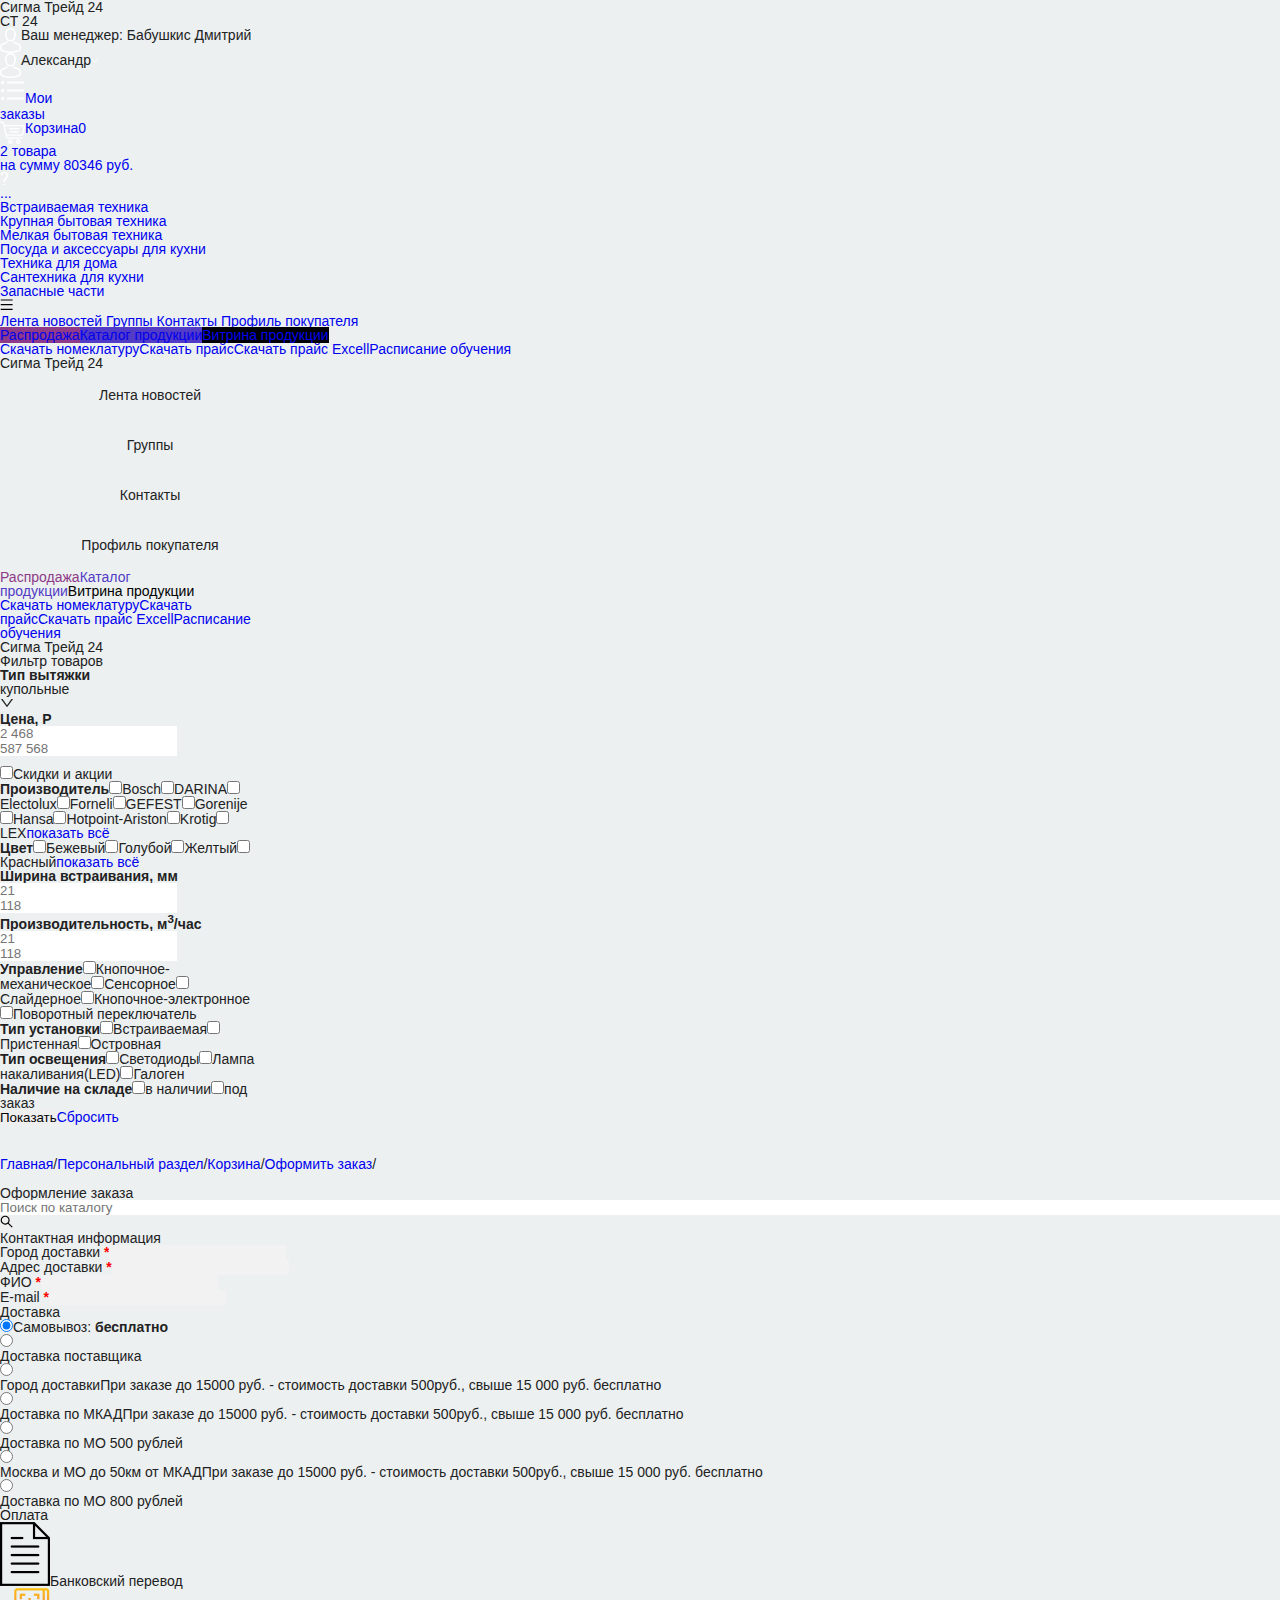
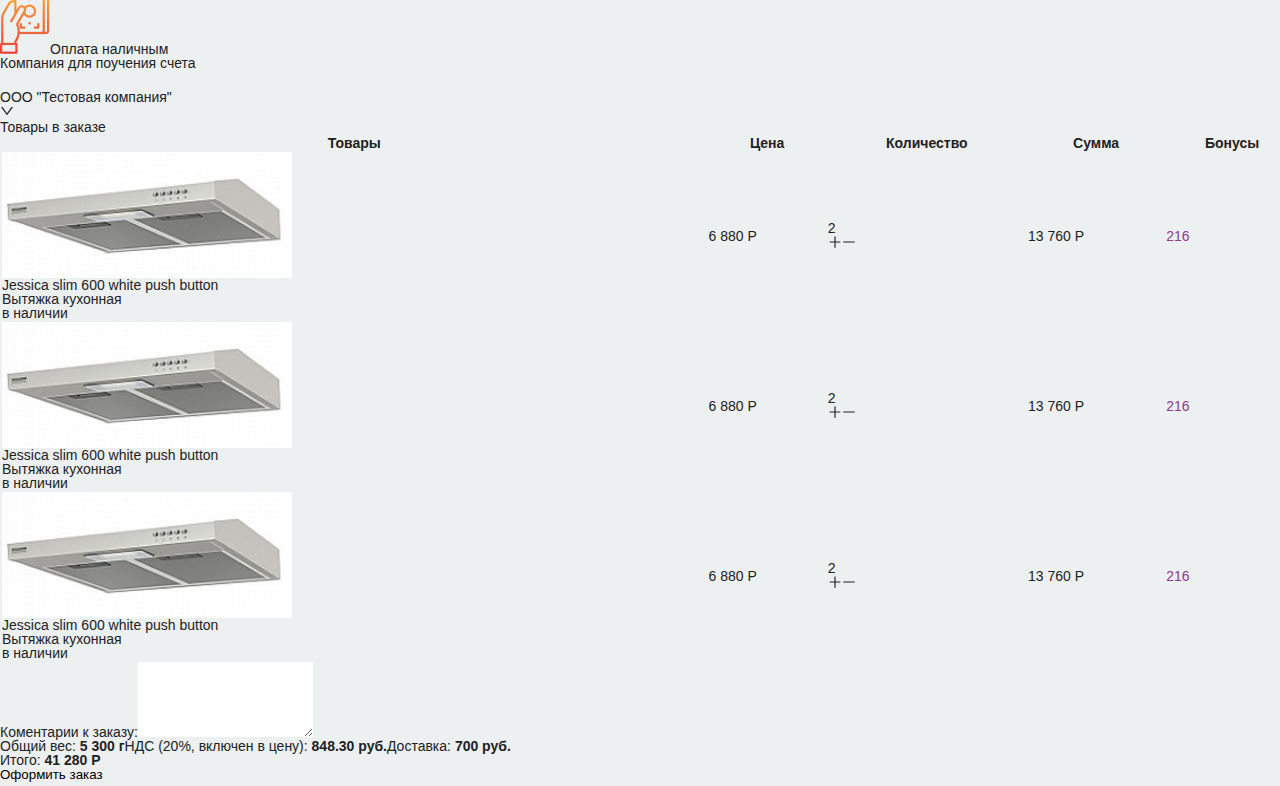
<file: checkout.html>
<!doctype html> 
<html lang="ru">
<head>
    <meta charset="utf-8">
    <meta name="viewport" content="width=device-width, initial-scale=1, shrink-to-fit=no">
    
    <link rel="stylesheet" href="css/main.min.css">
    <link href="https://fonts.googleapis.com/css?family=Montserrat:400,500&display=swap&subset=cyrillic-ext" rel="stylesheet">
    <link href="https://fonts.googleapis.com/icon?family=Material+Icons" rel="stylesheet">
    <link href="https://maxcdn.bootstrapcdn.com/font-awesome/4.4.0/css/font-awesome.min.css" rel="stylesheet">
    <link href="https://fonts.googleapis.com/css?family=Roboto:400,500&display=swap&subset=cyrillic-ext" rel="stylesheet">
    
    <title>Стартовая страница</title>
</head>

<body>
  <div id="root">
    <div class="App">
      <div class="MainHeader">
        <div class="MainHeader_Upper">
            <div class="ant-row-flex ant-row-flex-space-around ant-row-flex-middle"
                style="height: 100%; position: relative;">
                <div class="ant-col ant-col-xs-4 ant-col-sm-3">
                    <h3 class="MainHeader_Logo __Huge">Сигма Трейд <span class="Logo_Add">24</span></h3>
                    <h3 class="MainHeader_Logo __Small">СТ <span class="Logo_Add">24</span></h3>
                </div>
                <div class="ant-col ant-col-9 ant-col-xs-0 ant-col-sm-9"><span class="MainHeader_YourManager"><img
                            class="custom_icon"
                            src="[data-uri]"
                            alt="avatar">Ваш менеджер: <span class="YouManager_Name">Бабушкис Дмитрий</span></span>
                </div>
                <div class="ant-col ant-col-12 ant-col-xs-18 ant-col-sm-12 ant-col-lg-12" style="height: 100%;">
                    <ul class="ant-menu MainHeader_Upper_Right ant-menu-light ant-menu-root ant-menu-horizontal"
                        role="menu">
                        <li class="ant-menu-submenu ant-menu-submenu-horizontal ant-menu-overflowed-submenu"
                            role="menuitem" style="display: none;">
                            <div class="ant-menu-submenu-title" aria-expanded="false" aria-haspopup="true">
                                <span>···</span><i class="ant-menu-submenu-arrow"></i></div>
                        </li>
                        <li class="ant-menu-submenu ant-menu-submenu-horizontal profile_setting_menu"
                            role="menuitem">
                            <div class="ant-menu-submenu-title" aria-expanded="false" aria-haspopup="true"><span
                                    class="submenu-title-wrapper"><img class="custom_icon"
                                        src="[data-uri]"
                                        alt="avatar"><span class="Menu_Item-Text">Александр</span><i
                                        aria-label="icon: down" class="anticon anticon-down"
                                        style="font-size: 8px; color: white;"><svg viewBox="64 64 896 896"
                                            focusable="false" class="" data-icon="down" width="1em" height="1em"
                                            fill="currentColor" aria-hidden="true">
                                            <path
                                                d="M884 256h-75c-5.1 0-9.9 2.5-12.9 6.6L512 654.2 227.9 262.6c-3-4.1-7.8-6.6-12.9-6.6h-75c-6.5 0-10.3 7.4-6.5 12.7l352.6 486.1c12.8 17.6 39 17.6 51.7 0l352.6-486.1c3.9-5.3.1-12.7-6.4-12.7z">
                                            </path>
                                        </svg></i></span><i class="ant-menu-submenu-arrow"></i></div>
                        </li>
                        <li class="ant-menu-submenu ant-menu-submenu-horizontal ant-menu-overflowed-submenu"
                            role="menuitem" style="display: none;">
                            <div class="ant-menu-submenu-title" aria-expanded="false" aria-haspopup="true">
                                <span>···</span><i class="ant-menu-submenu-arrow"></i></div>
                        </li>
                        <li class="ant-menu-item" role="menuitem"><i aria-label="icon: unordered-list"
                                class="anticon anticon-unordered-list" style="font-size: 25px; color: white;"><svg
                                    viewBox="64 64 896 896" focusable="false" class="" data-icon="unordered-list"
                                    width="1em" height="1em" fill="currentColor" aria-hidden="true">
                                    <path
                                        d="M912 192H328c-4.4 0-8 3.6-8 8v56c0 4.4 3.6 8 8 8h584c4.4 0 8-3.6 8-8v-56c0-4.4-3.6-8-8-8zm0 284H328c-4.4 0-8 3.6-8 8v56c0 4.4 3.6 8 8 8h584c4.4 0 8-3.6 8-8v-56c0-4.4-3.6-8-8-8zm0 284H328c-4.4 0-8 3.6-8 8v56c0 4.4 3.6 8 8 8h584c4.4 0 8-3.6 8-8v-56c0-4.4-3.6-8-8-8zM104 228a56 56 0 1 0 112 0 56 56 0 1 0-112 0zm0 284a56 56 0 1 0 112 0 56 56 0 1 0-112 0zm0 284a56 56 0 1 0 112 0 56 56 0 1 0-112 0z">
                                    </path>
                                </svg></i><a href="order.html"><span
                                    class="Menu_Item-Text">Мои <br> заказы</span></a></li>
                        <li class="ant-menu-submenu ant-menu-submenu-horizontal ant-menu-overflowed-submenu"
                            role="menuitem" style="display: none;">
                            <div class="ant-menu-submenu-title" aria-expanded="false" aria-haspopup="true">
                                <span>···</span><i class="ant-menu-submenu-arrow"></i></div>
                        </li>
                        <li class="ant-menu-item" role="menuitem"><a
                                href="../Busket.html"><span
                                    class="Menu_Item-Text __Busket">
                                    <div class="title"><img class="custom_icon"
                                            src="[data-uri]"
                                            alt="shop_cart"><span>Корзина</span><span
                                            class="cartCount_mobile">0</span>
                                        <div class="Busket_info"><span>2</span> товара <br> на сумму
                                            <span>80346</span> руб.</div>
                                    </div>
                                </span></a></li>
                        <li class="ant-menu-submenu ant-menu-submenu-horizontal ant-menu-overflowed-submenu"
                            role="menuitem" style="display: none;">
                            <div class="ant-menu-submenu-title" aria-expanded="false" aria-haspopup="true">
                                <span>···</span><i class="ant-menu-submenu-arrow"></i></div>
                        </li>
                        <li class="ant-menu-item" role="menuitem"><img
                                src="[data-uri]"
                                alt="question"><span style="opacity: 0; width: 0px;"> w</span></li>
                        <li class="ant-menu-submenu ant-menu-submenu-horizontal ant-menu-overflowed-submenu"
                            role="menuitem" style="visibility: hidden; position: absolute; display: none;">
                            <div class="ant-menu-submenu-title" aria-expanded="false" aria-haspopup="true">
                                <span>···</span><i class="ant-menu-submenu-arrow"></i></div>
                        </li>
                    </ul>
                </div>
            </div>
        </div>
        <div class="MainHeader_Lower">
              <div class="ant-row-flex ant-row-flex-end ant-row-flex-middle">
                <div class="ant-col ant-col-21 ant-col-xs-24 ant-col-sm-24 ant-col-md-24">
                  <div class="menu__triger">
                      <a href="#">...</a>
                  </div>
                  <ul id="main_nav">
                      <li><a href="#">Встраиваемая техника</a></li>
                      <li><a href="#">Крупная бытовая техника</a></li>
                      <li><a href="#">Мелкая бытовая техника</a></li>
                      <li><a href="#">Посуда и аксессуары для кухни</a></li>
                      <li><a href="#">Техника для дома</a></li>
                      <li><a href="#">Сантехника для кухни</a></li>
                      <li><a href="#">Запасные части</a></li>
                    </ul>
                </div>
              </div>
            </div>
      </div>
      
      <button type="button" class="ant-btn toggleSidebar ant-btn-icon-only" ant-click-animating-without-extra-node="false"><i
          aria-label="icon: menu" class="anticon anticon-menu"><svg viewBox="64 64 896 896" focusable="false" class=""
             data-icon="menu" width="1em" height="1em" fill="currentColor" aria-hidden="true">
             <path
                d="M904 160H120c-4.4 0-8 3.6-8 8v64c0 4.4 3.6 8 8 8h784c4.4 0 8-3.6 8-8v-64c0-4.4-3.6-8-8-8zm0 624H120c-4.4 0-8 3.6-8 8v64c0 4.4 3.6 8 8 8h784c4.4 0 8-3.6 8-8v-64c0-4.4-3.6-8-8-8zm0-312H120c-4.4 0-8 3.6-8 8v64c0 4.4 3.6 8 8 8h784c4.4 0 8-3.6 8-8v-64c0-4.4-3.6-8-8-8z">
             </path>
          </svg></i></button>
      <div>
        <div class="CatalogDisplay">
            <div class="ant-row" style="margin: -4px;">
                <div class="ant-col ant-col-xs-0 ant-col-sm-0 ant-col-md-3" style="padding: 4px;">
                
                <div class="LeftSidebar">
                   <div class="Navbar-Container __wide">
                      <div class="LeftSidebar_Nav">
                         <a class="LeftSidebar_Item __Text" href="../promotion.html">
                            Лента новостей
                         </a>
                         <a class="LeftSidebar_Item __Text" href="../groups.html">
                            Группы
                         </a>
                         <a class="LeftSidebar_Item __Text" href="../contacts.html">
                            Контакты
                         </a>
                         <a class="LeftSidebar_Item __Text active" href="../profile.html" aria-current="page">
                            Профиль покупателя
                         </a>
                      </div>
                      <div class="LeftSidebar_Buttons"><a href="#" class="LeftSidebar_Item __Button"
                            style="background-color: rgb(142, 58, 136);">Распродажа</a><a href="#" class="LeftSidebar_Item __Button"
                            style="background-color: rgb(82, 59, 197);">Каталог продукции</a><a href="#"
                            class="LeftSidebar_Item __Button" style="background-color: rgb(0, 0, 0);">Витрина продукции</a></div>
                      <div class="LeftSidebar_News"><a href="#" class="LeftSidebar_Item __Text">Скачать номеклатуру</a><a href="#"
                            class="LeftSidebar_Item __Text">Скачать прайс</a><a href="#" class="LeftSidebar_Item __Text">Скачать
                            прайс Excell</a><a href="#" class="LeftSidebar_Item __Text">Расписание обучения</a></div>
                   </div>
                   <div class="Navbar-Container __slim"></div>
                </div>
                
                <div tabindex="-1" class="ant-drawer ant-drawer-left ant-drawer-open Navbar-Drawer">
                   <div class="ant-drawer-mask"></div>
                   <div class="ant-drawer-content-wrapper" style="width: 256px;">
                      <div class="ant-drawer-content">
                         <div class="ant-drawer-wrapper-body" style="overflow: auto; height: 100%;">
                            <div class="ant-drawer-header">
                               <div class="ant-drawer-title">Сигма Трейд 24</div>
                            </div>
                            <div class="ant-drawer-body">
                               <div class="LeftSidebar_Nav"><a href="/promotion" aria-current="page" class="active"><a
                                        class="btn btn-cancel">Лента новостей</a></a><a href="/groups"><a
                                        class="btn btn-cancel">Группы</a></a><a href="/contacts"><a
                                        class="btn btn-cancel">Контакты</a></a><a href="/user-profile"><a class="btn btn-cancel">Профиль
                                        покупателя</a></a></div>
                               <div class="LeftSidebar_Buttons"><a href="#" class="LeftSidebar_Item __Button"
                                     style="color: rgb(142, 58, 136);">Распродажа</a><a href="#" class="LeftSidebar_Item __Button"
                                     style="color: rgb(82, 59, 197);">Каталог продукции</a><a href="#" class="LeftSidebar_Item __Button"
                                     style="color: rgb(0, 0, 0);">Витрина продукции</a></div>
                               <div class="LeftSidebar_News"><a href="#" class="LeftSidebar_Item __Text">Скачать номеклатуру</a><a
                                     href="#" class="LeftSidebar_Item __Text">Скачать прайс</a><a href="#"
                                     class="LeftSidebar_Item __Text">Скачать прайс Excell</a><a href="#"
                                     class="LeftSidebar_Item __Text">Расписание обучения</a></div>
                            </div>
                         </div>
                      </div>
                   </div>
                </div>
                
                
                <div tabindex="-1" class="ant-drawer ant-drawer-right ant-drawer-open Navbar-Drawer"><div class="ant-drawer-mask"></div><div class="ant-drawer-content-wrapper" style="width: 256px;"><div class="ant-drawer-content"><div class="ant-drawer-wrapper-body" style="overflow: auto; height: 100%;"><div class="ant-drawer-header"><div class="ant-drawer-title">Сигма Трейд 24</div></div><div class="ant-drawer-body"><div class="ProductFilter __Drawer"><div class="ProductFilter_Title"><h3>Фильтр товаров</h3></div><div class="Product_Attribute"><b>Тип вытяжки</b><div class="ant-select ant-select-enabled"><div class="ant-select-selection
                   ant-select-selection--single" role="combobox" aria-autocomplete="list" aria-haspopup="true" aria-controls="66e6126b-cfb4-4816-f7bb-eaac71baac6d" aria-expanded="false" tabindex="0"><div class="ant-select-selection__rendered"><div class="ant-select-selection-selected-value" title="купольные" style="display: block; opacity: 1;">купольные</div></div><span class="ant-select-arrow" unselectable="on" style="user-select: none;"><i aria-label="icon: down" class="anticon anticon-down ant-select-arrow-icon"><svg viewBox="64 64 896 896" focusable="false" class="" data-icon="down" width="1em" height="1em" fill="currentColor" aria-hidden="true"><path d="M884 256h-75c-5.1 0-9.9 2.5-12.9 6.6L512 654.2 227.9 262.6c-3-4.1-7.8-6.6-12.9-6.6h-75c-6.5 0-10.3 7.4-6.5 12.7l352.6 486.1c12.8 17.6 39 17.6 51.7 0l352.6-486.1c3.9-5.3.1-12.7-6.4-12.7z"></path></svg></i></span></div></div></div><div class="Product_Attribute"><b>Цена, Р</b><div class="ant-row" style="margin-bottom: 10px;"><div class="ant-col ant-col-11"><div class="input_wrapper after"><input class="ant-input price_input" placeholder="2 468" type="text" value=""></div></div><div class="ant-col ant-col-11 ant-col-offset-2"><div class="input_wrapper before"><input class="ant-input price_input" placeholder="587 568" type="text" value=""></div></div></div><label class="ant-checkbox-wrapper"><span class="ant-checkbox"><input type="checkbox" class="ant-checkbox-input" value=""><span class="ant-checkbox-inner"></span></span><span>Скидки и акции</span></label></div><div class="Product_Attribute"><b>Производитель</b><label class="ant-checkbox-wrapper"><span class="ant-checkbox"><input type="checkbox" class="ant-checkbox-input" value=""><span class="ant-checkbox-inner"></span></span><span>Bosch</span></label><label class="ant-checkbox-wrapper"><span class="ant-checkbox"><input type="checkbox" class="ant-checkbox-input" value=""><span class="ant-checkbox-inner"></span></span><span>DARINA</span></label><label class="ant-checkbox-wrapper"><span class="ant-checkbox"><input type="checkbox" class="ant-checkbox-input" value=""><span class="ant-checkbox-inner"></span></span><span>Electolux</span></label><label class="ant-checkbox-wrapper"><span class="ant-checkbox"><input type="checkbox" class="ant-checkbox-input" value=""><span class="ant-checkbox-inner"></span></span><span>Forneli</span></label><label class="ant-checkbox-wrapper"><span class="ant-checkbox"><input type="checkbox" class="ant-checkbox-input" value=""><span class="ant-checkbox-inner"></span></span><span>GEFEST</span></label><label class="ant-checkbox-wrapper"><span class="ant-checkbox"><input type="checkbox" class="ant-checkbox-input" value=""><span class="ant-checkbox-inner"></span></span><span>Gorenije</span></label><label class="ant-checkbox-wrapper"><span class="ant-checkbox"><input type="checkbox" class="ant-checkbox-input" value=""><span class="ant-checkbox-inner"></span></span><span>Hansa</span></label><label class="ant-checkbox-wrapper"><span class="ant-checkbox"><input type="checkbox" class="ant-checkbox-input" value=""><span class="ant-checkbox-inner"></span></span><span>Hotpoint-Ariston</span></label><label class="ant-checkbox-wrapper"><span class="ant-checkbox"><input type="checkbox" class="ant-checkbox-input" value=""><span class="ant-checkbox-inner"></span></span><span>Krotig</span></label><label class="ant-checkbox-wrapper"><span class="ant-checkbox"><input type="checkbox" class="ant-checkbox-input" value=""><span class="ant-checkbox-inner"></span></span><span>LEX</span></label><a class="Filter_more" href="#">показать всё</a></div><div class="Product_Attribute"><b>Цвет</b><label class="ant-checkbox-wrapper"><span class="ant-checkbox"><input type="checkbox" class="ant-checkbox-input" value=""><span class="ant-checkbox-inner"></span></span><span>Бежевый</span></label><label class="ant-checkbox-wrapper"><span class="ant-checkbox"><input type="checkbox" class="ant-checkbox-input" value=""><span class="ant-checkbox-inner"></span></span><span>Голубой</span></label><label class="ant-checkbox-wrapper"><span class="ant-checkbox"><input type="checkbox" class="ant-checkbox-input" value=""><span class="ant-checkbox-inner"></span></span><span>Желтый</span></label><label class="ant-checkbox-wrapper"><span class="ant-checkbox"><input type="checkbox" class="ant-checkbox-input" value=""><span class="ant-checkbox-inner"></span></span><span>Красный</span></label><a class="Filter_more" href="#">показать всё</a></div><div class="Product_Attribute"><b>Ширина встраивания, мм</b><div tpy="flex" class="ant-row"><div class="ant-col ant-col-11"><div class="input_wrapper after"><input class="ant-input price_input" placeholder="21" type="text" value=""></div></div><div class="ant-col ant-col-11 ant-col-offset-2"><div class="input_wrapper before"><input class="ant-input price_input" placeholder="118" type="text" value=""></div></div></div></div><div class="Product_Attribute"><b class="Performance">Производительность, м<sup>3</sup>/час</b><div class="ant-row"><div class="ant-col ant-col-11"><div class="input_wrapper after"><input class="ant-input price_input" placeholder="21" type="text" value=""></div></div><div class="ant-col ant-col-11 ant-col-offset-2"><div class="input_wrapper before"><input class="ant-input price_input" placeholder="118" type="text" value=""></div></div></div></div><div class="Product_Attribute"><b>Управление</b><label class="ant-checkbox-wrapper"><span class="ant-checkbox"><input type="checkbox" class="ant-checkbox-input" value=""><span class="ant-checkbox-inner"></span></span><span>Кнопочное-механическое</span></label><label class="ant-checkbox-wrapper"><span class="ant-checkbox"><input type="checkbox" class="ant-checkbox-input" value=""><span class="ant-checkbox-inner"></span></span><span>Сенсорное</span></label><label class="ant-checkbox-wrapper"><span class="ant-checkbox"><input type="checkbox" class="ant-checkbox-input" value=""><span class="ant-checkbox-inner"></span></span><span>Слайдерное</span></label><label class="ant-checkbox-wrapper"><span class="ant-checkbox"><input type="checkbox" class="ant-checkbox-input" value=""><span class="ant-checkbox-inner"></span></span><span>Кнопочное-электронное</span></label><label class="ant-checkbox-wrapper"><span class="ant-checkbox"><input type="checkbox" class="ant-checkbox-input" value=""><span class="ant-checkbox-inner"></span></span><span>Поворотный переключатель</span></label></div><div class="Product_Attribute"><b>Тип установки</b><label class="ant-checkbox-wrapper"><span class="ant-checkbox"><input type="checkbox" class="ant-checkbox-input" value=""><span class="ant-checkbox-inner"></span></span><span>Встраиваемая</span></label><label class="ant-checkbox-wrapper"><span class="ant-checkbox"><input type="checkbox" class="ant-checkbox-input" value=""><span class="ant-checkbox-inner"></span></span><span>Пристенная</span></label><label class="ant-checkbox-wrapper"><span class="ant-checkbox"><input type="checkbox" class="ant-checkbox-input" value=""><span class="ant-checkbox-inner"></span></span><span>Островная</span></label></div><div class="Product_Attribute"><b>Тип освещения</b><label class="ant-checkbox-wrapper"><span class="ant-checkbox"><input type="checkbox" class="ant-checkbox-input" value=""><span class="ant-checkbox-inner"></span></span><span>Светодиоды</span></label><label class="ant-checkbox-wrapper"><span class="ant-checkbox"><input type="checkbox" class="ant-checkbox-input" value=""><span class="ant-checkbox-inner"></span></span><span>Лампа накаливания(LED)</span></label><label class="ant-checkbox-wrapper"><span class="ant-checkbox"><input type="checkbox" class="ant-checkbox-input" value=""><span class="ant-checkbox-inner"></span></span><span>Галоген</span></label></div><div class="Product_Attribute"><b>Наличие на складе</b><label class="ant-checkbox-wrapper"><span class="ant-checkbox"><input type="checkbox" class="ant-checkbox-input" value=""><span class="ant-checkbox-inner"></span></span><span>в наличии</span></label><label class="ant-checkbox-wrapper"><span class="ant-checkbox"><input type="checkbox" class="ant-checkbox-input" value=""><span class="ant-checkbox-inner"></span></span><span>под заказ</span></label></div><div class="Button-Container"><button type="button" class="ant-btn Filter_Show"><span>Показать</span></button><a class="Filter_Reset" href="#">Сбросить</a></div></div></div></div></div></div></div>
                </div>
                <div class="ant-col ant-col-xs-24 ant-col-sm-24 ant-col-md-21" style="padding: 4px; margin-top: 24px;">
                        <div class="ant-breadcrumb" style="margin-bottom: 15px;"><span><span class="ant-breadcrumb-link"><a
                                aria-current="page" class="active" href="/">Главная</a></span><span
                              class="ant-breadcrumb-separator">/</span></span><span><span class="ant-breadcrumb-link"><a aria-current="page"
                                class="active" href="/user-profile">Персональный раздел</a></span><span
                              class="ant-breadcrumb-separator">/</span></span><span><span class="ant-breadcrumb-link"><a aria-current="page"
                                class="active" href="/user-profile/basket">Корзина</a></span><span
                              class="ant-breadcrumb-separator">/</span></span><span><span class="ant-breadcrumb-link"><a aria-current="page"
                                class="active" href="/user-profile/basket/checkout">Оформить заказ</a></span><span
                              class="ant-breadcrumb-separator">/</span></span></div>
                        <div>
                          <div class="Checkout">
                            <div class="Checkout_Header">
                              <div class="ant-row-flex ant-row-flex-space-between Header_row" style="width: 100%;">
                                <div class="ant-col ant-col-xs-24 ant-col-sm-14 ant-col-md-14 ant-col-lg-14 ant-col-xl-14">
                                  <h1>Оформление заказа </h1>
                                </div>
                                <div class="ant-col ant-col-xs-24 ant-col-sm-8 ant-col-md-8 ant-col-lg-8 ant-col-xl-8">
                                  <div class="CustomSearchInput"><input placeholder="Поиск по каталогу" type="text" class="ant-input" value=""
                                      style="width: 100%;"><button type="button"
                                      class="ant-btn searchButton ant-btn-primary ant-btn-circle ant-btn-icon-only"><i
                                        aria-label="icon: search" class="anticon anticon-search"><svg viewBox="64 64 896 896"
                                          focusable="false" class="" data-icon="search" width="1em" height="1em" fill="currentColor"
                                          aria-hidden="true">
                                          <path
                                            d="M909.6 854.5L649.9 594.8C690.2 542.7 712 479 712 412c0-80.2-31.3-155.4-87.9-212.1-56.6-56.7-132-87.9-212.1-87.9s-155.5 31.3-212.1 87.9C143.2 256.5 112 331.8 112 412c0 80.1 31.3 155.5 87.9 212.1C256.5 680.8 331.8 712 412 712c67 0 130.6-21.8 182.7-62l259.7 259.6a8.2 8.2 0 0 0 11.6 0l43.6-43.5a8.2 8.2 0 0 0 0-11.6zM570.4 570.4C528 612.7 471.8 636 412 636s-116-23.3-158.4-65.6C211.3 528 188 471.8 188 412s23.3-116.1 65.6-158.4C296 211.3 352.2 188 412 188s116.1 23.2 158.4 65.6S636 352.2 636 412s-23.3 116.1-65.6 158.4z">
                                          </path>
                                        </svg></i></button></div>
                                </div>
                              </div>
                            </div>
                            <div class="Checkout_Form">
                              <h3>Контактная информация</h3>
                              <div class="Form_Input-Container"><label>Город доставки<b style="color: red;"> *</b></label><input
                                  class="ant-input Form_Input" type="text" value="" style="background-color: rgb(242, 242, 242);"></div>
                              <div class="Form_Input-Container"><label>Адрес доставки<b style="color: red;"> *</b></label><input
                                  class="ant-input Form_Input" type="text" value="" style="background-color: rgb(242, 242, 242);"></div>
                              <div class="Form_Input-Container"><label>ФИО<b style="color: red;"> *</b></label><input
                                  class="ant-input Form_Input" type="text" value="" style="background-color: rgb(242, 242, 242);"></div>
                              <div class="Form_Input-Container"><label>E-mail<b style="color: red;"> *</b></label><input
                                  class="ant-input Form_Input" type="text" value="" style="background-color: rgb(242, 242, 242);"></div>
                            </div>
                            <div class="Checkout_Form">
                              <h3>Доставка</h3>
                              <div class="ant-radio-group ant-radio-group-outline">
                                <div class="ant-row">
                                  <div class="ant-col ant-col-xs-24 ant-col-sm-12" style="display: flex;"><label
                                      class="RadioWrapper ant-radio-wrapper ant-radio-wrapper-checked"><span
                                        class="ant-radio ant-radio-checked"><input name="radiogroup" type="radio" class="ant-radio-input"
                                          value="99" checked=""><span class="ant-radio-inner"></span></span><span>Самовывоз:
                                        <b>бесплатно</b></span></label></div>
                                  <div class="ant-col ant-col-xs-24 ant-col-sm-12" style="display: flex;"><label
                                      class="RadioWrapper ant-radio-wrapper"><span class="ant-radio"><input name="radiogroup" type="radio"
                                          class="ant-radio-input" value="0"><span class="ant-radio-inner"></span></span><span>
                                        <div class="Radio_Text"><span class="Radio_Title">Доставка поставщика</span></div>
                                      </span></label></div>
                                  <div class="ant-col ant-col-xs-24 ant-col-sm-12" style="display: flex;"><label
                                      class="RadioWrapper ant-radio-wrapper"><span class="ant-radio"><input name="radiogroup" type="radio"
                                          class="ant-radio-input" value="1"><span class="ant-radio-inner"></span></span><span>
                                        <div class="Radio_Text"><span class="Radio_Title">Город доставки</span><span
                                            class="Radio_Subtitle">При заказе до 15000 руб. - стоимость доставки 500руб., свыше 15 000 руб.
                                            бесплатно</span></div>
                                      </span></label></div>
                                  <div class="ant-col ant-col-xs-24 ant-col-sm-12" style="display: flex;"><label
                                      class="RadioWrapper ant-radio-wrapper"><span class="ant-radio"><input name="radiogroup" type="radio"
                                          class="ant-radio-input" value="2"><span class="ant-radio-inner"></span></span><span>
                                        <div class="Radio_Text"><span class="Radio_Title">Доставка по МКАД</span><span
                                            class="Radio_Subtitle">При заказе до 15000 руб. - стоимость доставки 500руб., свыше 15 000 руб.
                                            бесплатно</span></div>
                                      </span></label></div>
                                  <div class="ant-col ant-col-xs-24 ant-col-sm-12" style="display: flex;"><label
                                      class="RadioWrapper ant-radio-wrapper"><span class="ant-radio"><input name="radiogroup" type="radio"
                                          class="ant-radio-input" value="3"><span class="ant-radio-inner"></span></span><span>
                                        <div class="Radio_Text"><span class="Radio_Title">Доставка по МО 500 рублей</span></div>
                                      </span></label></div>
                                  <div class="ant-col ant-col-xs-24 ant-col-sm-12" style="display: flex;"><label
                                      class="RadioWrapper ant-radio-wrapper"><span class="ant-radio"><input name="radiogroup" type="radio"
                                          class="ant-radio-input" value="4"><span class="ant-radio-inner"></span></span><span>
                                        <div class="Radio_Text"><span class="Radio_Title">Москва и МО до 50км от МКАД</span><span
                                            class="Radio_Subtitle">При заказе до 15000 руб. - стоимость доставки 500руб., свыше 15 000 руб.
                                            бесплатно</span></div>
                                      </span></label></div>
                                  <div class="ant-col ant-col-xs-24 ant-col-sm-12" style="display: flex;"><label
                                      class="RadioWrapper ant-radio-wrapper"><span class="ant-radio"><input name="radiogroup" type="radio"
                                          class="ant-radio-input" value="5"><span class="ant-radio-inner"></span></span><span>
                                        <div class="Radio_Text"><span class="Radio_Title">Доставка по МО 800 рублей</span></div>
                                      </span></label></div>
                                </div>
                              </div>
                            </div>
                            <div class="Checkout_Form">
                              <h3>Оплата</h3>
                              <div class="Payment-Toggle">
                                <div class="Payment __Active"><svg width="50" height="64" viewBox="0 0 50 64">
                                    <g>
                                      <g>
                                        <image width="50" height="64"
                                          xlink:href="[data-uri]">
                                        </image>
                                      </g>
                                    </g>
                                  </svg><span>Банковский перевод</span></div>
                                <div class="Payment false"><svg width="50" height="66" viewBox="0 0 50 66">
                                    <g>
                                      <g>
                                        <image width="50" height="66"
                                          xlink:href="[data-uri]">
                                        </image>
                                      </g>
                                    </g>
                                  </svg><span>Оплата наличным</span></div>
                              </div>
                              <div class="Form-Dropdown">
                                <div class="Form-Dropdown_Title" style="margin-bottom: 20px;">Компания для поучения счета</div>
                                <div class="Dropdown-Input ant-select ant-select-enabled">
                                  <div class="ant-select-selection
                                  ant-select-selection--single" role="combobox" aria-autocomplete="list" aria-haspopup="true"
                                    aria-controls="a97c13eb-639c-49ee-dfe6-3da7ca6e0dba" aria-expanded="false" tabindex="0">
                                    <div class="ant-select-selection__rendered">
                                      <div class="ant-select-selection-selected-value" title="ООО &quot;Тестовая компания&quot;"
                                        style="display: block; opacity: 1;">ООО "Тестовая компания"</div>
                                    </div><span class="ant-select-arrow" unselectable="on" style="user-select: none;"><i
                                        aria-label="icon: down" class="anticon anticon-down ant-select-arrow-icon"><svg
                                          viewBox="64 64 896 896" focusable="false" class="" data-icon="down" width="1em" height="1em"
                                          fill="currentColor" aria-hidden="true">
                                          <path
                                            d="M884 256h-75c-5.1 0-9.9 2.5-12.9 6.6L512 654.2 227.9 262.6c-3-4.1-7.8-6.6-12.9-6.6h-75c-6.5 0-10.3 7.4-6.5 12.7l352.6 486.1c12.8 17.6 39 17.6 51.7 0l352.6-486.1c3.9-5.3.1-12.7-6.4-12.7z">
                                          </path>
                                        </svg></i></span>
                                  </div>
                                </div>
                              </div>
                            </div>
                            <div class="Checkout_Table">
                              <p class="table_title">Товары в заказе</p>
                              <div class="ant-table-wrapper BusketTable">
                                <div class="ant-spin-nested-loading">
                                  <div class="ant-spin-container">
                                    <div class="ant-table ant-table-default ant-table-scroll-position-left ant-table-layout-fixed">
                                      <div class="ant-table-content">
                                        <div class="ant-table-scroll">
                                          <div tabindex="-1" class="ant-table-body" style="overflow-x: scroll;">
                                            <table class="ant-table-fixed" style="width: 1300px;">
                                              <colgroup>
                                                <col>
                                                <col>
                                                <col>
                                                <col>
                                                <col>
                                              </colgroup>
                                              <thead class="ant-table-thead">
                                                <tr>
                                                  <th class=""><span class="ant-table-header-column">
                                                      <div><span class="ant-table-column-title">Товары</span><span
                                                          class="ant-table-column-sorter"></span></div>
                                                    </span></th>
                                                  <th class=""><span class="ant-table-header-column">
                                                      <div><span class="ant-table-column-title">Цена</span><span
                                                          class="ant-table-column-sorter"></span></div>
                                                    </span></th>
                                                  <th class=""><span class="ant-table-header-column">
                                                      <div><span class="ant-table-column-title">Количество</span><span
                                                          class="ant-table-column-sorter"></span></div>
                                                    </span></th>
                                                  <th class=""><span class="ant-table-header-column">
                                                      <div><span class="ant-table-column-title">Сумма</span><span
                                                          class="ant-table-column-sorter"></span></div>
                                                    </span></th>
                                                  <th class=""><span class="ant-table-header-column">
                                                      <div><span class="ant-table-column-title">Бонусы</span><span
                                                          class="ant-table-column-sorter"></span></div>
                                                    </span></th>
                                                </tr>
                                              </thead>
                                              <tbody class="ant-table-tbody">
                                                <tr class="ant-table-row ant-table-row-level-0" data-row-key="1">
                                                  <td class="">
                                                    <div class="TableCell_Product">
                                                      <div class="Product_ImageContainer"><img src="img/12.jpg"
                                                          alt="product"></div>
                                                      <div class="Product_Description">
                                                        <h3>Jessica slim 600 white push button</h3>
                                                        <h3>Вытяжка кухонная</h3>
                                                        <div class="Product_Quantity">
                                                          <div class="Quantity_StatusIcon"></div>
                                                          <div class="Quantity_Status">в наличии</div>
                                                        </div>
                                                      </div>
                                                    </div>
                                                  </td>
                                                  <td class="">6 880 P</td>
                                                  <td class="">
                                                    <div class="TableCell_Count">
                                                      <div id="item_count" class="TableCell_Count_Number">2</div>
                                                      <div class="Buttons-Container"><i aria-label="icon: plus" tabindex="-1"
                                                          class="anticon anticon-plus"><svg viewBox="64 64 896 896" focusable="false" class=""
                                                            data-icon="plus" width="1em" height="1em" fill="currentColor" aria-hidden="true">
                                                            <path d="M482 152h60q8 0 8 8v704q0 8-8 8h-60q-8 0-8-8V160q0-8 8-8z"></path>
                                                            <path d="M176 474h672q8 0 8 8v60q0 8-8 8H176q-8 0-8-8v-60q0-8 8-8z"></path>
                                                          </svg></i><i aria-label="icon: minus" tabindex="-1"
                                                          class="anticon anticon-minus"><svg viewBox="64 64 896 896" focusable="false"
                                                            class="" data-icon="minus" width="1em" height="1em" fill="currentColor"
                                                            aria-hidden="true">
                                                            <path
                                                              d="M872 474H152c-4.4 0-8 3.6-8 8v60c0 4.4 3.6 8 8 8h720c4.4 0 8-3.6 8-8v-60c0-4.4-3.6-8-8-8z">
                                                            </path>
                                                          </svg></i></div>
                                                    </div>
                                                  </td>
                                                  <td class="">13 760 P</td>
                                                  <td class=""><span style="color: rgb(142, 58, 136);">216</span></td>
                                                </tr>
                                                <tr class="ant-table-row ant-table-row-level-0" data-row-key="2">
                                                  <td class="">
                                                    <div class="TableCell_Product">
                                                      <div class="Product_ImageContainer"><img src="img/12.jpg"
                                                          alt="product"></div>
                                                      <div class="Product_Description">
                                                        <h3>Jessica slim 600 white push button</h3>
                                                        <h3>Вытяжка кухонная</h3>
                                                        <div class="Product_Quantity">
                                                          <div class="Quantity_StatusIcon"></div>
                                                          <div class="Quantity_Status">в наличии</div>
                                                        </div>
                                                      </div>
                                                    </div>
                                                  </td>
                                                  <td class="">6 880 P</td>
                                                  <td class="">
                                                    <div class="TableCell_Count">
                                                      <div id="item_count" class="TableCell_Count_Number">2</div>
                                                      <div class="Buttons-Container"><i aria-label="icon: plus" tabindex="-1"
                                                          class="anticon anticon-plus"><svg viewBox="64 64 896 896" focusable="false" class=""
                                                            data-icon="plus" width="1em" height="1em" fill="currentColor" aria-hidden="true">
                                                            <path d="M482 152h60q8 0 8 8v704q0 8-8 8h-60q-8 0-8-8V160q0-8 8-8z"></path>
                                                            <path d="M176 474h672q8 0 8 8v60q0 8-8 8H176q-8 0-8-8v-60q0-8 8-8z"></path>
                                                          </svg></i><i aria-label="icon: minus" tabindex="-1"
                                                          class="anticon anticon-minus"><svg viewBox="64 64 896 896" focusable="false"
                                                            class="" data-icon="minus" width="1em" height="1em" fill="currentColor"
                                                            aria-hidden="true">
                                                            <path
                                                              d="M872 474H152c-4.4 0-8 3.6-8 8v60c0 4.4 3.6 8 8 8h720c4.4 0 8-3.6 8-8v-60c0-4.4-3.6-8-8-8z">
                                                            </path>
                                                          </svg></i></div>
                                                    </div>
                                                  </td>
                                                  <td class="">13 760 P</td>
                                                  <td class=""><span style="color: rgb(142, 58, 136);">216</span></td>
                                                </tr>
                                                <tr class="ant-table-row ant-table-row-level-0" data-row-key="3">
                                                  <td class="">
                                                    <div class="TableCell_Product">
                                                      <div class="Product_ImageContainer"><img src="img/12.jpg"
                                                          alt="product"></div>
                                                      <div class="Product_Description">
                                                        <h3>Jessica slim 600 white push button</h3>
                                                        <h3>Вытяжка кухонная</h3>
                                                        <div class="Product_Quantity">
                                                          <div class="Quantity_StatusIcon"></div>
                                                          <div class="Quantity_Status">в наличии</div>
                                                        </div>
                                                      </div>
                                                    </div>
                                                  </td>
                                                  <td class="">6 880 P</td>
                                                  <td class="">
                                                    <div class="TableCell_Count">
                                                      <div id="item_count" class="TableCell_Count_Number">2</div>
                                                      <div class="Buttons-Container"><i aria-label="icon: plus" tabindex="-1"
                                                          class="anticon anticon-plus"><svg viewBox="64 64 896 896" focusable="false" class=""
                                                            data-icon="plus" width="1em" height="1em" fill="currentColor" aria-hidden="true">
                                                            <path d="M482 152h60q8 0 8 8v704q0 8-8 8h-60q-8 0-8-8V160q0-8 8-8z"></path>
                                                            <path d="M176 474h672q8 0 8 8v60q0 8-8 8H176q-8 0-8-8v-60q0-8 8-8z"></path>
                                                          </svg></i><i aria-label="icon: minus" tabindex="-1"
                                                          class="anticon anticon-minus"><svg viewBox="64 64 896 896" focusable="false"
                                                            class="" data-icon="minus" width="1em" height="1em" fill="currentColor"
                                                            aria-hidden="true">
                                                            <path
                                                              d="M872 474H152c-4.4 0-8 3.6-8 8v60c0 4.4 3.6 8 8 8h720c4.4 0 8-3.6 8-8v-60c0-4.4-3.6-8-8-8z">
                                                            </path>
                                                          </svg></i></div>
                                                    </div>
                                                  </td>
                                                  <td class="">13 760 P</td>
                                                  <td class=""><span style="color: rgb(142, 58, 136);">216</span></td>
                                                </tr>
                                              </tbody>
                                            </table>
                                          </div>
                                        </div>
                                      </div>
                                    </div>
                                  </div>
                                </div>
                              </div>
                              <div class="Table_Footer">
                                <div class="ant-row-flex ant-row-flex-space-between ant-row-flex-middle Table_Footer-Row"
                                  style="width: 100%;">
                                  <div class="ant-col ant-col-lg-8">
                                    <div class="Input-Container">
                                      <div class="Input-Wrapper"><span>Коментарии к заказу:</span><textarea rows="5"
                                          class="ant-input Input"></textarea></div>
                                    </div>
                                  </div>
                                  <div class="ant-col ant-col-lg-8">
                                    <div class="ant-col ant-col-md-12 ant-col-lg-24">
                                      <div class="Footer_Info"><span>Общий вес: <b>5 300 г</b></span><span>НДС (20%, включен в цену):
                                          <b>848.30 руб.</b></span><span>Доставка: <b>700 руб.</b></span></div>
                                    </div>
                                  </div>
                                  <div class="ant-col ant-col-lg-4">
                                    <div class="ant-row-flex Footer_Right">
                                      <div class="ant-col ant-col-md-12 ant-col-lg-24">
                                        <div class="Footer_Chekout">
                                          <div class="Checkout_Amount">
                                            <div class="Amount_Title"><span>Итого: </span> <b>41 280 P</b></div><a aria-current="page"
                                              class="active" href="/user-profile/basket/checkout"><button type="button"
                                                class="ant-btn Amount_Button"><span>Оформить заказ</span></button></a>
                                          </div>
                                        </div>
                                      </div>
                                    </div>
                                  </div>
                                </div>
                              </div>
                            </div>
                          </div>
                        </div>
                      </div>
  
      <script src="https://cdnjs.cloudflare.com/ajax/libs/jquery/3.4.1/jquery.min.js"></script>
      
      <script src="js/main.min.js"></script>
    </div>
  </div>
</body>
</html>
</file>
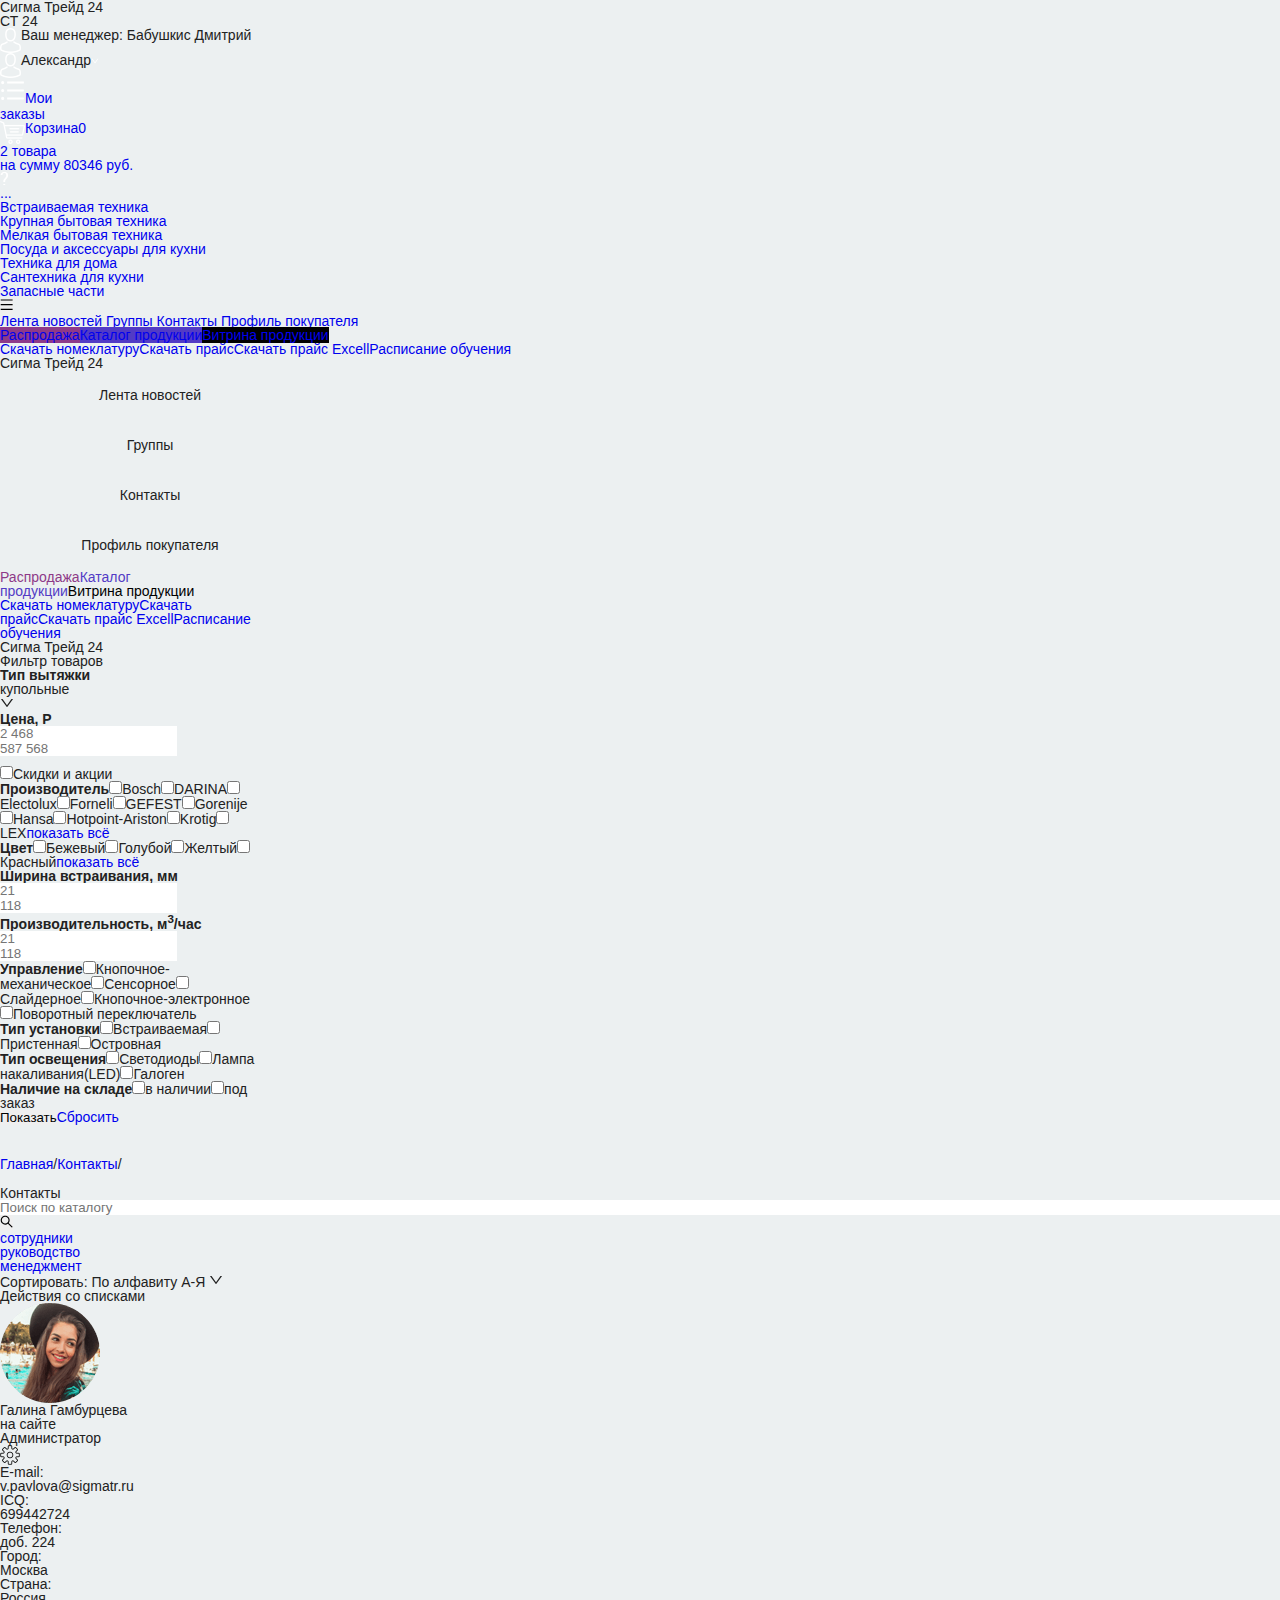
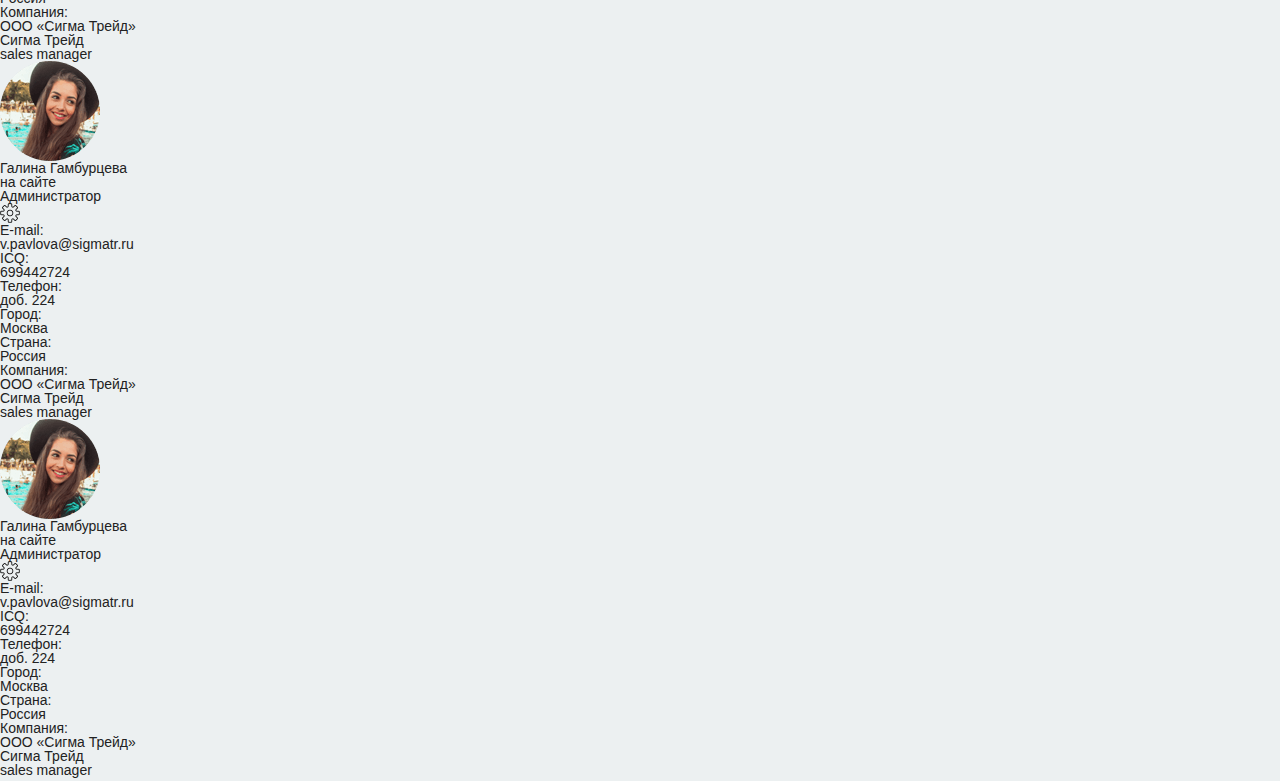
<file: contacts.html>
<!doctype html> 
<html lang="ru">
<head>
    <meta charset="utf-8">
    <meta name="viewport" content="width=device-width, initial-scale=1, shrink-to-fit=no">
    
    <link rel="stylesheet" href="css/main.min.css">
    <link href="https://fonts.googleapis.com/css?family=Montserrat:400,500&display=swap&subset=cyrillic-ext" rel="stylesheet">
    <link href="https://fonts.googleapis.com/icon?family=Material+Icons" rel="stylesheet">
    <link href="https://maxcdn.bootstrapcdn.com/font-awesome/4.4.0/css/font-awesome.min.css" rel="stylesheet">
    <link href="https://fonts.googleapis.com/css?family=Roboto:400,500&display=swap&subset=cyrillic-ext" rel="stylesheet">
    
    <title>Стартовая страница</title>
</head>

<body>
  <div id="root">
    <div class="App">
      <div class="MainHeader">
        <div class="MainHeader_Upper">
            <div class="ant-row-flex ant-row-flex-space-around ant-row-flex-middle"
                style="height: 100%; position: relative;">
                <div class="ant-col ant-col-xs-4 ant-col-sm-3">
                    <h3 class="MainHeader_Logo __Huge">Сигма Трейд <span class="Logo_Add">24</span></h3>
                    <h3 class="MainHeader_Logo __Small">СТ <span class="Logo_Add">24</span></h3>
                </div>
                <div class="ant-col ant-col-9 ant-col-xs-0 ant-col-sm-9"><span class="MainHeader_YourManager"><img
                            class="custom_icon"
                            src="[data-uri]"
                            alt="avatar">Ваш менеджер: <span class="YouManager_Name">Бабушкис Дмитрий</span></span>
                </div>
                <div class="ant-col ant-col-12 ant-col-xs-18 ant-col-sm-12 ant-col-lg-12" style="height: 100%;">
                    <ul class="ant-menu MainHeader_Upper_Right ant-menu-light ant-menu-root ant-menu-horizontal"
                        role="menu">
                        <li class="ant-menu-submenu ant-menu-submenu-horizontal ant-menu-overflowed-submenu"
                            role="menuitem" style="display: none;">
                            <div class="ant-menu-submenu-title" aria-expanded="false" aria-haspopup="true">
                                <span>···</span><i class="ant-menu-submenu-arrow"></i></div>
                        </li>
                        <li class="ant-menu-submenu ant-menu-submenu-horizontal profile_setting_menu"
                            role="menuitem">
                            <div class="ant-menu-submenu-title" aria-expanded="false" aria-haspopup="true"><span
                                    class="submenu-title-wrapper"><img class="custom_icon"
                                        src="[data-uri]"
                                        alt="avatar"><span class="Menu_Item-Text">Александр</span><i
                                        aria-label="icon: down" class="anticon anticon-down"
                                        style="font-size: 8px; color: white;"><svg viewBox="64 64 896 896"
                                            focusable="false" class="" data-icon="down" width="1em" height="1em"
                                            fill="currentColor" aria-hidden="true">
                                            <path
                                                d="M884 256h-75c-5.1 0-9.9 2.5-12.9 6.6L512 654.2 227.9 262.6c-3-4.1-7.8-6.6-12.9-6.6h-75c-6.5 0-10.3 7.4-6.5 12.7l352.6 486.1c12.8 17.6 39 17.6 51.7 0l352.6-486.1c3.9-5.3.1-12.7-6.4-12.7z">
                                            </path>
                                        </svg></i></span><i class="ant-menu-submenu-arrow"></i></div>
                        </li>
                        <li class="ant-menu-submenu ant-menu-submenu-horizontal ant-menu-overflowed-submenu"
                            role="menuitem" style="display: none;">
                            <div class="ant-menu-submenu-title" aria-expanded="false" aria-haspopup="true">
                                <span>···</span><i class="ant-menu-submenu-arrow"></i></div>
                        </li>
                        <li class="ant-menu-item" role="menuitem"><i aria-label="icon: unordered-list"
                                class="anticon anticon-unordered-list" style="font-size: 25px; color: white;"><svg
                                    viewBox="64 64 896 896" focusable="false" class="" data-icon="unordered-list"
                                    width="1em" height="1em" fill="currentColor" aria-hidden="true">
                                    <path
                                        d="M912 192H328c-4.4 0-8 3.6-8 8v56c0 4.4 3.6 8 8 8h584c4.4 0 8-3.6 8-8v-56c0-4.4-3.6-8-8-8zm0 284H328c-4.4 0-8 3.6-8 8v56c0 4.4 3.6 8 8 8h584c4.4 0 8-3.6 8-8v-56c0-4.4-3.6-8-8-8zm0 284H328c-4.4 0-8 3.6-8 8v56c0 4.4 3.6 8 8 8h584c4.4 0 8-3.6 8-8v-56c0-4.4-3.6-8-8-8zM104 228a56 56 0 1 0 112 0 56 56 0 1 0-112 0zm0 284a56 56 0 1 0 112 0 56 56 0 1 0-112 0zm0 284a56 56 0 1 0 112 0 56 56 0 1 0-112 0z">
                                    </path>
                                </svg></i><a href="order.html"><span
                                    class="Menu_Item-Text">Мои <br> заказы</span></a></li>
                        <li class="ant-menu-submenu ant-menu-submenu-horizontal ant-menu-overflowed-submenu"
                            role="menuitem" style="display: none;">
                            <div class="ant-menu-submenu-title" aria-expanded="false" aria-haspopup="true">
                                <span>···</span><i class="ant-menu-submenu-arrow"></i></div>
                        </li>
                        <li class="ant-menu-item" role="menuitem"><a
                                href="../Busket.html"><span
                                    class="Menu_Item-Text __Busket">
                                    <div class="title"><img class="custom_icon"
                                            src="[data-uri]"
                                            alt="shop_cart"><span>Корзина</span><span
                                            class="cartCount_mobile">0</span>
                                        <div class="Busket_info"><span>2</span> товара <br> на сумму
                                            <span>80346</span> руб.</div>
                                    </div>
                                </span></a></li>
                        <li class="ant-menu-submenu ant-menu-submenu-horizontal ant-menu-overflowed-submenu"
                            role="menuitem" style="display: none;">
                            <div class="ant-menu-submenu-title" aria-expanded="false" aria-haspopup="true">
                                <span>···</span><i class="ant-menu-submenu-arrow"></i></div>
                        </li>
                        <li class="ant-menu-item" role="menuitem"><img
                                src="[data-uri]"
                                alt="question"><span style="opacity: 0; width: 0px;"> w</span></li>
                        <li class="ant-menu-submenu ant-menu-submenu-horizontal ant-menu-overflowed-submenu"
                            role="menuitem" style="visibility: hidden; position: absolute; display: none;">
                            <div class="ant-menu-submenu-title" aria-expanded="false" aria-haspopup="true">
                                <span>···</span><i class="ant-menu-submenu-arrow"></i></div>
                        </li>
                    </ul>
                </div>
            </div>
        </div>
        <div class="MainHeader_Lower">
              <div class="ant-row-flex ant-row-flex-end ant-row-flex-middle">
                <div class="ant-col ant-col-21 ant-col-xs-24 ant-col-sm-24 ant-col-md-24">
                  <div class="menu__triger">
                      <a href="#">...</a>
                  </div>
                  <ul id="main_nav">
                      <li><a href="#">Встраиваемая техника</a></li>
                      <li><a href="#">Крупная бытовая техника</a></li>
                      <li><a href="#">Мелкая бытовая техника</a></li>
                      <li><a href="#">Посуда и аксессуары для кухни</a></li>
                      <li><a href="#">Техника для дома</a></li>
                      <li><a href="#">Сантехника для кухни</a></li>
                      <li><a href="#">Запасные части</a></li>
                    </ul>
                </div>
              </div>
            </div>
      </div>
      
      <button type="button" class="ant-btn toggleSidebar ant-btn-icon-only" ant-click-animating-without-extra-node="false"><i
          aria-label="icon: menu" class="anticon anticon-menu"><svg viewBox="64 64 896 896" focusable="false" class=""
             data-icon="menu" width="1em" height="1em" fill="currentColor" aria-hidden="true">
             <path
                d="M904 160H120c-4.4 0-8 3.6-8 8v64c0 4.4 3.6 8 8 8h784c4.4 0 8-3.6 8-8v-64c0-4.4-3.6-8-8-8zm0 624H120c-4.4 0-8 3.6-8 8v64c0 4.4 3.6 8 8 8h784c4.4 0 8-3.6 8-8v-64c0-4.4-3.6-8-8-8zm0-312H120c-4.4 0-8 3.6-8 8v64c0 4.4 3.6 8 8 8h784c4.4 0 8-3.6 8-8v-64c0-4.4-3.6-8-8-8z">
             </path>
          </svg></i></button>
      <div>
        <div class="CatalogDisplay">
            <div class="ant-row" style="margin: -4px;">
                <div class="ant-col ant-col-xs-0 ant-col-sm-0 ant-col-md-3" style="padding: 4px;">
                
                <div class="LeftSidebar">
                   <div class="Navbar-Container __wide">
                      <div class="LeftSidebar_Nav">
                         <a class="LeftSidebar_Item __Text" href="../promotion.html">
                            Лента новостей
                         </a>
                         <a class="LeftSidebar_Item __Text" href="../groups.html">
                            Группы
                         </a>
                         <a class="LeftSidebar_Item __Text" href="../contacts.html">
                            Контакты
                         </a>
                         <a class="LeftSidebar_Item __Text active" href="../profile.html" aria-current="page">
                            Профиль покупателя
                         </a>
                      </div>
                      <div class="LeftSidebar_Buttons"><a href="#" class="LeftSidebar_Item __Button"
                            style="background-color: rgb(142, 58, 136);">Распродажа</a><a href="#" class="LeftSidebar_Item __Button"
                            style="background-color: rgb(82, 59, 197);">Каталог продукции</a><a href="#"
                            class="LeftSidebar_Item __Button" style="background-color: rgb(0, 0, 0);">Витрина продукции</a></div>
                      <div class="LeftSidebar_News"><a href="#" class="LeftSidebar_Item __Text">Скачать номеклатуру</a><a href="#"
                            class="LeftSidebar_Item __Text">Скачать прайс</a><a href="#" class="LeftSidebar_Item __Text">Скачать
                            прайс Excell</a><a href="#" class="LeftSidebar_Item __Text">Расписание обучения</a></div>
                   </div>
                   <div class="Navbar-Container __slim"></div>
                </div>
                
                <div tabindex="-1" class="ant-drawer ant-drawer-left ant-drawer-open Navbar-Drawer">
                   <div class="ant-drawer-mask"></div>
                   <div class="ant-drawer-content-wrapper" style="width: 256px;">
                      <div class="ant-drawer-content">
                         <div class="ant-drawer-wrapper-body" style="overflow: auto; height: 100%;">
                            <div class="ant-drawer-header">
                               <div class="ant-drawer-title">Сигма Трейд 24</div>
                            </div>
                            <div class="ant-drawer-body">
                               <div class="LeftSidebar_Nav"><a href="/promotion" aria-current="page" class="active"><a
                                        class="btn btn-cancel">Лента новостей</a></a><a href="/groups"><a
                                        class="btn btn-cancel">Группы</a></a><a href="/contacts"><a
                                        class="btn btn-cancel">Контакты</a></a><a href="/user-profile"><a class="btn btn-cancel">Профиль
                                        покупателя</a></a></div>
                               <div class="LeftSidebar_Buttons"><a href="#" class="LeftSidebar_Item __Button"
                                     style="color: rgb(142, 58, 136);">Распродажа</a><a href="#" class="LeftSidebar_Item __Button"
                                     style="color: rgb(82, 59, 197);">Каталог продукции</a><a href="#" class="LeftSidebar_Item __Button"
                                     style="color: rgb(0, 0, 0);">Витрина продукции</a></div>
                               <div class="LeftSidebar_News"><a href="#" class="LeftSidebar_Item __Text">Скачать номеклатуру</a><a
                                     href="#" class="LeftSidebar_Item __Text">Скачать прайс</a><a href="#"
                                     class="LeftSidebar_Item __Text">Скачать прайс Excell</a><a href="#"
                                     class="LeftSidebar_Item __Text">Расписание обучения</a></div>
                            </div>
                         </div>
                      </div>
                   </div>
                </div>
                
                
                <div tabindex="-1" class="ant-drawer ant-drawer-right ant-drawer-open Navbar-Drawer"><div class="ant-drawer-mask"></div><div class="ant-drawer-content-wrapper" style="width: 256px;"><div class="ant-drawer-content"><div class="ant-drawer-wrapper-body" style="overflow: auto; height: 100%;"><div class="ant-drawer-header"><div class="ant-drawer-title">Сигма Трейд 24</div></div><div class="ant-drawer-body"><div class="ProductFilter __Drawer"><div class="ProductFilter_Title"><h3>Фильтр товаров</h3></div><div class="Product_Attribute"><b>Тип вытяжки</b><div class="ant-select ant-select-enabled"><div class="ant-select-selection
                   ant-select-selection--single" role="combobox" aria-autocomplete="list" aria-haspopup="true" aria-controls="66e6126b-cfb4-4816-f7bb-eaac71baac6d" aria-expanded="false" tabindex="0"><div class="ant-select-selection__rendered"><div class="ant-select-selection-selected-value" title="купольные" style="display: block; opacity: 1;">купольные</div></div><span class="ant-select-arrow" unselectable="on" style="user-select: none;"><i aria-label="icon: down" class="anticon anticon-down ant-select-arrow-icon"><svg viewBox="64 64 896 896" focusable="false" class="" data-icon="down" width="1em" height="1em" fill="currentColor" aria-hidden="true"><path d="M884 256h-75c-5.1 0-9.9 2.5-12.9 6.6L512 654.2 227.9 262.6c-3-4.1-7.8-6.6-12.9-6.6h-75c-6.5 0-10.3 7.4-6.5 12.7l352.6 486.1c12.8 17.6 39 17.6 51.7 0l352.6-486.1c3.9-5.3.1-12.7-6.4-12.7z"></path></svg></i></span></div></div></div><div class="Product_Attribute"><b>Цена, Р</b><div class="ant-row" style="margin-bottom: 10px;"><div class="ant-col ant-col-11"><div class="input_wrapper after"><input class="ant-input price_input" placeholder="2 468" type="text" value=""></div></div><div class="ant-col ant-col-11 ant-col-offset-2"><div class="input_wrapper before"><input class="ant-input price_input" placeholder="587 568" type="text" value=""></div></div></div><label class="ant-checkbox-wrapper"><span class="ant-checkbox"><input type="checkbox" class="ant-checkbox-input" value=""><span class="ant-checkbox-inner"></span></span><span>Скидки и акции</span></label></div><div class="Product_Attribute"><b>Производитель</b><label class="ant-checkbox-wrapper"><span class="ant-checkbox"><input type="checkbox" class="ant-checkbox-input" value=""><span class="ant-checkbox-inner"></span></span><span>Bosch</span></label><label class="ant-checkbox-wrapper"><span class="ant-checkbox"><input type="checkbox" class="ant-checkbox-input" value=""><span class="ant-checkbox-inner"></span></span><span>DARINA</span></label><label class="ant-checkbox-wrapper"><span class="ant-checkbox"><input type="checkbox" class="ant-checkbox-input" value=""><span class="ant-checkbox-inner"></span></span><span>Electolux</span></label><label class="ant-checkbox-wrapper"><span class="ant-checkbox"><input type="checkbox" class="ant-checkbox-input" value=""><span class="ant-checkbox-inner"></span></span><span>Forneli</span></label><label class="ant-checkbox-wrapper"><span class="ant-checkbox"><input type="checkbox" class="ant-checkbox-input" value=""><span class="ant-checkbox-inner"></span></span><span>GEFEST</span></label><label class="ant-checkbox-wrapper"><span class="ant-checkbox"><input type="checkbox" class="ant-checkbox-input" value=""><span class="ant-checkbox-inner"></span></span><span>Gorenije</span></label><label class="ant-checkbox-wrapper"><span class="ant-checkbox"><input type="checkbox" class="ant-checkbox-input" value=""><span class="ant-checkbox-inner"></span></span><span>Hansa</span></label><label class="ant-checkbox-wrapper"><span class="ant-checkbox"><input type="checkbox" class="ant-checkbox-input" value=""><span class="ant-checkbox-inner"></span></span><span>Hotpoint-Ariston</span></label><label class="ant-checkbox-wrapper"><span class="ant-checkbox"><input type="checkbox" class="ant-checkbox-input" value=""><span class="ant-checkbox-inner"></span></span><span>Krotig</span></label><label class="ant-checkbox-wrapper"><span class="ant-checkbox"><input type="checkbox" class="ant-checkbox-input" value=""><span class="ant-checkbox-inner"></span></span><span>LEX</span></label><a class="Filter_more" href="#">показать всё</a></div><div class="Product_Attribute"><b>Цвет</b><label class="ant-checkbox-wrapper"><span class="ant-checkbox"><input type="checkbox" class="ant-checkbox-input" value=""><span class="ant-checkbox-inner"></span></span><span>Бежевый</span></label><label class="ant-checkbox-wrapper"><span class="ant-checkbox"><input type="checkbox" class="ant-checkbox-input" value=""><span class="ant-checkbox-inner"></span></span><span>Голубой</span></label><label class="ant-checkbox-wrapper"><span class="ant-checkbox"><input type="checkbox" class="ant-checkbox-input" value=""><span class="ant-checkbox-inner"></span></span><span>Желтый</span></label><label class="ant-checkbox-wrapper"><span class="ant-checkbox"><input type="checkbox" class="ant-checkbox-input" value=""><span class="ant-checkbox-inner"></span></span><span>Красный</span></label><a class="Filter_more" href="#">показать всё</a></div><div class="Product_Attribute"><b>Ширина встраивания, мм</b><div tpy="flex" class="ant-row"><div class="ant-col ant-col-11"><div class="input_wrapper after"><input class="ant-input price_input" placeholder="21" type="text" value=""></div></div><div class="ant-col ant-col-11 ant-col-offset-2"><div class="input_wrapper before"><input class="ant-input price_input" placeholder="118" type="text" value=""></div></div></div></div><div class="Product_Attribute"><b class="Performance">Производительность, м<sup>3</sup>/час</b><div class="ant-row"><div class="ant-col ant-col-11"><div class="input_wrapper after"><input class="ant-input price_input" placeholder="21" type="text" value=""></div></div><div class="ant-col ant-col-11 ant-col-offset-2"><div class="input_wrapper before"><input class="ant-input price_input" placeholder="118" type="text" value=""></div></div></div></div><div class="Product_Attribute"><b>Управление</b><label class="ant-checkbox-wrapper"><span class="ant-checkbox"><input type="checkbox" class="ant-checkbox-input" value=""><span class="ant-checkbox-inner"></span></span><span>Кнопочное-механическое</span></label><label class="ant-checkbox-wrapper"><span class="ant-checkbox"><input type="checkbox" class="ant-checkbox-input" value=""><span class="ant-checkbox-inner"></span></span><span>Сенсорное</span></label><label class="ant-checkbox-wrapper"><span class="ant-checkbox"><input type="checkbox" class="ant-checkbox-input" value=""><span class="ant-checkbox-inner"></span></span><span>Слайдерное</span></label><label class="ant-checkbox-wrapper"><span class="ant-checkbox"><input type="checkbox" class="ant-checkbox-input" value=""><span class="ant-checkbox-inner"></span></span><span>Кнопочное-электронное</span></label><label class="ant-checkbox-wrapper"><span class="ant-checkbox"><input type="checkbox" class="ant-checkbox-input" value=""><span class="ant-checkbox-inner"></span></span><span>Поворотный переключатель</span></label></div><div class="Product_Attribute"><b>Тип установки</b><label class="ant-checkbox-wrapper"><span class="ant-checkbox"><input type="checkbox" class="ant-checkbox-input" value=""><span class="ant-checkbox-inner"></span></span><span>Встраиваемая</span></label><label class="ant-checkbox-wrapper"><span class="ant-checkbox"><input type="checkbox" class="ant-checkbox-input" value=""><span class="ant-checkbox-inner"></span></span><span>Пристенная</span></label><label class="ant-checkbox-wrapper"><span class="ant-checkbox"><input type="checkbox" class="ant-checkbox-input" value=""><span class="ant-checkbox-inner"></span></span><span>Островная</span></label></div><div class="Product_Attribute"><b>Тип освещения</b><label class="ant-checkbox-wrapper"><span class="ant-checkbox"><input type="checkbox" class="ant-checkbox-input" value=""><span class="ant-checkbox-inner"></span></span><span>Светодиоды</span></label><label class="ant-checkbox-wrapper"><span class="ant-checkbox"><input type="checkbox" class="ant-checkbox-input" value=""><span class="ant-checkbox-inner"></span></span><span>Лампа накаливания(LED)</span></label><label class="ant-checkbox-wrapper"><span class="ant-checkbox"><input type="checkbox" class="ant-checkbox-input" value=""><span class="ant-checkbox-inner"></span></span><span>Галоген</span></label></div><div class="Product_Attribute"><b>Наличие на складе</b><label class="ant-checkbox-wrapper"><span class="ant-checkbox"><input type="checkbox" class="ant-checkbox-input" value=""><span class="ant-checkbox-inner"></span></span><span>в наличии</span></label><label class="ant-checkbox-wrapper"><span class="ant-checkbox"><input type="checkbox" class="ant-checkbox-input" value=""><span class="ant-checkbox-inner"></span></span><span>под заказ</span></label></div><div class="Button-Container"><button type="button" class="ant-btn Filter_Show"><span>Показать</span></button><a class="Filter_Reset" href="#">Сбросить</a></div></div></div></div></div></div></div>
                </div>
                <div class="ant-col ant-col-xs-24 ant-col-sm-24 ant-col-md-21" style="padding: 4px; margin-top: 24px;">
                        <div class="ant-breadcrumb" style="margin-bottom: 15px;"><span><span class="ant-breadcrumb-link"><a
                                aria-current="page" class="active" href="/">Главная</a></span><span
                              class="ant-breadcrumb-separator">/</span></span><span><span class="ant-breadcrumb-link"><a aria-current="page"
                                class="active" href="/contacts">Контакты</a></span><span class="ant-breadcrumb-separator">/</span></span>
                        </div>
                        <div>
                          <div class="checkout contacts">
                            <div class="checkout__row">
                              <div class="checkout__title page-title">
                                <h2>Контакты</h2>
                              </div>
                              <div class="CustomSearchInput"><input placeholder="Поиск по каталогу" type="text" class="ant-input" value=""
                                  style="width: 100%;"><button type="button"
                                  class="ant-btn searchButton ant-btn-primary ant-btn-circle ant-btn-icon-only"><i aria-label="icon: search"
                                    class="anticon anticon-search"><svg viewBox="64 64 896 896" focusable="false" class="" data-icon="search"
                                      width="1em" height="1em" fill="currentColor" aria-hidden="true">
                                      <path
                                        d="M909.6 854.5L649.9 594.8C690.2 542.7 712 479 712 412c0-80.2-31.3-155.4-87.9-212.1-56.6-56.7-132-87.9-212.1-87.9s-155.5 31.3-212.1 87.9C143.2 256.5 112 331.8 112 412c0 80.1 31.3 155.5 87.9 212.1C256.5 680.8 331.8 712 412 712c67 0 130.6-21.8 182.7-62l259.7 259.6a8.2 8.2 0 0 0 11.6 0l43.6-43.5a8.2 8.2 0 0 0 0-11.6zM570.4 570.4C528 612.7 471.8 636 412 636s-116-23.3-158.4-65.6C211.3 528 188 471.8 188 412s23.3-116.1 65.6-158.4C296 211.3 352.2 188 412 188s116.1 23.2 158.4 65.6S636 352.2 636 412s-23.3 116.1-65.6 158.4z">
                                      </path>
                                    </svg></i></button></div>
                            </div>
                            <div class="contact-tab">
                              <ul class="contact-tab">
                                <li class="contact-tab__item active"><a href="#">сотрудники</a></li>
                                <li class="contact-tab__item"><a href="#">руководство</a></li>
                                <li class="contact-tab__item"><a href="#">менеджмент</a></li>
                              </ul>
                            </div>
                            <div class="checkout__row flex-start">
                              <div class="LowerHeader_Sort"><span> Сортировать: </span><a class="ant-dropdown-link ant-dropdown-trigger">По
                                  алфавиту А-Я <i aria-label="icon: down" class="anticon anticon-down"><svg viewBox="64 64 896 896"
                                      focusable="false" class="" data-icon="down" width="1em" height="1em" fill="currentColor"
                                      aria-hidden="true">
                                      <path
                                        d="M884 256h-75c-5.1 0-9.9 2.5-12.9 6.6L512 654.2 227.9 262.6c-3-4.1-7.8-6.6-12.9-6.6h-75c-6.5 0-10.3 7.4-6.5 12.7l352.6 486.1c12.8 17.6 39 17.6 51.7 0l352.6-486.1c3.9-5.3.1-12.7-6.4-12.7z">
                                      </path>
                                    </svg></i></a></div>
                              <div class="contact__block ellipsis-block">
                                <div class="ellipsis"><span></span><span></span><span></span></div>
                                <p class="list-actions">Действия со списками</p>
                              </div>
                            </div>
                            <div class="contacts__list">
                              <div class="contacts__item">
                                <div class="contacts__wrapper">
                                  <div class="contacts__block contacts__block-first">
                                    <div class="contacts_img"><img src="img/profile.png" alt=""></div>
                                    <div class="contact__block">
                                      <p class="contacts__text contacts__text-title">Галина Гамбурцева</p>
                                      <p class="contacts__text contacts__text-status">на сайте</p>
                                      <p class="contacts__text contacts__text-role">Администратор</p>
                                    </div>
                                  </div>
                                  <div class="contacts__block">
                                    <div class="contact__row settings__row">
                                      <div class="contacts___column">
                                        <div class="settings"><img
                                            src="[data-uri]"
                                            alt=""></div>
                                      </div>
                                      <div class="contacts___column">
                                        <div class="contact__row">
                                          <div class="contacts__column">
                                            <p class="contacts__text">E-mail:</p>
                                          </div>
                                          <div class="contacts__column">
                                            <p class="contacts__text-bold contacts__text">v.pavlova@sigmatr.ru</p>
                                          </div>
                                        </div>
                                        <div class="contact__row">
                                          <div class="contacts__column">
                                            <p class="contacts__text">ICQ:</p>
                                          </div>
                                          <div class="contacts__column">
                                            <p class="contacts__text-bold contacts__text">699442724</p>
                                          </div>
                                        </div>
                                        <div class="contact__row">
                                          <div class="contacts__column">
                                            <p class="contacts__text">Телефон:</p>
                                          </div>
                                          <div class="contacts__column">
                                            <p class="contacts__text-bold contacts__text">доб. 224</p>
                                          </div>
                                        </div>
                                        <div class="contact__row">
                                          <div class="contacts__column">
                                            <p class="contacts__text">Город:</p>
                                          </div>
                                          <div class="contacts__column">
                                            <p class="contacts__text-bold contacts__text">Москва</p>
                                          </div>
                                        </div>
                                        <div class="contact__row">
                                          <div class="contacts__column">
                                            <p class="contacts__text">Страна:</p>
                                          </div>
                                          <div class="contacts__column">
                                            <p class="contacts__text-bold contacts__text">Россия</p>
                                          </div>
                                        </div>
                                        <div class="contact__row">
                                          <div class="contacts__column">
                                            <p class="contacts__text">Компания:</p>
                                          </div>
                                          <div class="contacts__column">
                                            <p class="contacts__text-bold contacts__text">ООО «Сигма Трейд»</p>
                                          </div>
                                        </div>
                                      </div>
                                    </div>
                                  </div>
                                  <div class="contacts__block">
                                    <div class="contact__row">
                                      <p class="contacts__text">Сигма Трейд</p>
                                    </div>
                                    <div class="contact__row">
                                      <p class="contacts__text contacts__text-bold">sales manager</p>
                                    </div>
                                  </div>
                                </div>
                              </div>
                              <div class="contacts__item">
                                <div class="contacts__wrapper">
                                  <div class="contacts__block contacts__block-first">
                                    <div class="contacts_img"><img src="img/profile.png" alt=""></div>
                                    <div class="contact__block">
                                      <p class="contacts__text contacts__text-title">Галина Гамбурцева</p>
                                      <p class="contacts__text contacts__text-status">на сайте</p>
                                      <p class="contacts__text contacts__text-role">Администратор</p>
                                    </div>
                                  </div>
                                  <div class="contacts__block">
                                    <div class="contact__row settings__row">
                                      <div class="contacts___column">
                                        <div class="settings"><img
                                            src="[data-uri]"
                                            alt=""></div>
                                      </div>
                                      <div class="contacts___column">
                                        <div class="contact__row">
                                          <div class="contacts__column">
                                            <p class="contacts__text">E-mail:</p>
                                          </div>
                                          <div class="contacts__column">
                                            <p class="contacts__text-bold contacts__text">v.pavlova@sigmatr.ru</p>
                                          </div>
                                        </div>
                                        <div class="contact__row">
                                          <div class="contacts__column">
                                            <p class="contacts__text">ICQ:</p>
                                          </div>
                                          <div class="contacts__column">
                                            <p class="contacts__text-bold contacts__text">699442724</p>
                                          </div>
                                        </div>
                                        <div class="contact__row">
                                          <div class="contacts__column">
                                            <p class="contacts__text">Телефон:</p>
                                          </div>
                                          <div class="contacts__column">
                                            <p class="contacts__text-bold contacts__text">доб. 224</p>
                                          </div>
                                        </div>
                                        <div class="contact__row">
                                          <div class="contacts__column">
                                            <p class="contacts__text">Город:</p>
                                          </div>
                                          <div class="contacts__column">
                                            <p class="contacts__text-bold contacts__text">Москва</p>
                                          </div>
                                        </div>
                                        <div class="contact__row">
                                          <div class="contacts__column">
                                            <p class="contacts__text">Страна:</p>
                                          </div>
                                          <div class="contacts__column">
                                            <p class="contacts__text-bold contacts__text">Россия</p>
                                          </div>
                                        </div>
                                        <div class="contact__row">
                                          <div class="contacts__column">
                                            <p class="contacts__text">Компания:</p>
                                          </div>
                                          <div class="contacts__column">
                                            <p class="contacts__text-bold contacts__text">ООО «Сигма Трейд»</p>
                                          </div>
                                        </div>
                                      </div>
                                    </div>
                                  </div>
                                  <div class="contacts__block">
                                    <div class="contact__row">
                                      <p class="contacts__text">Сигма Трейд</p>
                                    </div>
                                    <div class="contact__row">
                                      <p class="contacts__text contacts__text-bold">sales manager</p>
                                    </div>
                                  </div>
                                </div>
                              </div>
                              <div class="contacts__item">
                                <div class="contacts__wrapper">
                                  <div class="contacts__block contacts__block-first">
                                    <div class="contacts_img"><img src="img/profile.png" alt=""></div>
                                    <div class="contact__block">
                                      <p class="contacts__text contacts__text-title">Галина Гамбурцева</p>
                                      <p class="contacts__text contacts__text-status">на сайте</p>
                                      <p class="contacts__text contacts__text-role">Администратор</p>
                                    </div>
                                  </div>
                                  <div class="contacts__block">
                                    <div class="contact__row settings__row">
                                      <div class="contacts___column">
                                        <div class="settings"><img
                                            src="[data-uri]"
                                            alt=""></div>
                                      </div>
                                      <div class="contacts___column">
                                        <div class="contact__row">
                                          <div class="contacts__column">
                                            <p class="contacts__text">E-mail:</p>
                                          </div>
                                          <div class="contacts__column">
                                            <p class="contacts__text-bold contacts__text">v.pavlova@sigmatr.ru</p>
                                          </div>
                                        </div>
                                        <div class="contact__row">
                                          <div class="contacts__column">
                                            <p class="contacts__text">ICQ:</p>
                                          </div>
                                          <div class="contacts__column">
                                            <p class="contacts__text-bold contacts__text">699442724</p>
                                          </div>
                                        </div>
                                        <div class="contact__row">
                                          <div class="contacts__column">
                                            <p class="contacts__text">Телефон:</p>
                                          </div>
                                          <div class="contacts__column">
                                            <p class="contacts__text-bold contacts__text">доб. 224</p>
                                          </div>
                                        </div>
                                        <div class="contact__row">
                                          <div class="contacts__column">
                                            <p class="contacts__text">Город:</p>
                                          </div>
                                          <div class="contacts__column">
                                            <p class="contacts__text-bold contacts__text">Москва</p>
                                          </div>
                                        </div>
                                        <div class="contact__row">
                                          <div class="contacts__column">
                                            <p class="contacts__text">Страна:</p>
                                          </div>
                                          <div class="contacts__column">
                                            <p class="contacts__text-bold contacts__text">Россия</p>
                                          </div>
                                        </div>
                                        <div class="contact__row">
                                          <div class="contacts__column">
                                            <p class="contacts__text">Компания:</p>
                                          </div>
                                          <div class="contacts__column">
                                            <p class="contacts__text-bold contacts__text">ООО «Сигма Трейд»</p>
                                          </div>
                                        </div>
                                      </div>
                                    </div>
                                  </div>
                                  <div class="contacts__block">
                                    <div class="contact__row">
                                      <p class="contacts__text">Сигма Трейд</p>
                                    </div>
                                    <div class="contact__row">
                                      <p class="contacts__text contacts__text-bold">sales manager</p>
                                    </div>
                                  </div>
                                </div>
                              </div>
                            </div>
                          </div>
                        </div>
                      </div>
      <script src="https://cdnjs.cloudflare.com/ajax/libs/jquery/3.4.1/jquery.min.js"></script>
      
      <script src="js/main.min.js"></script>
    </div>
  </div>
</body>
</html>
</file>
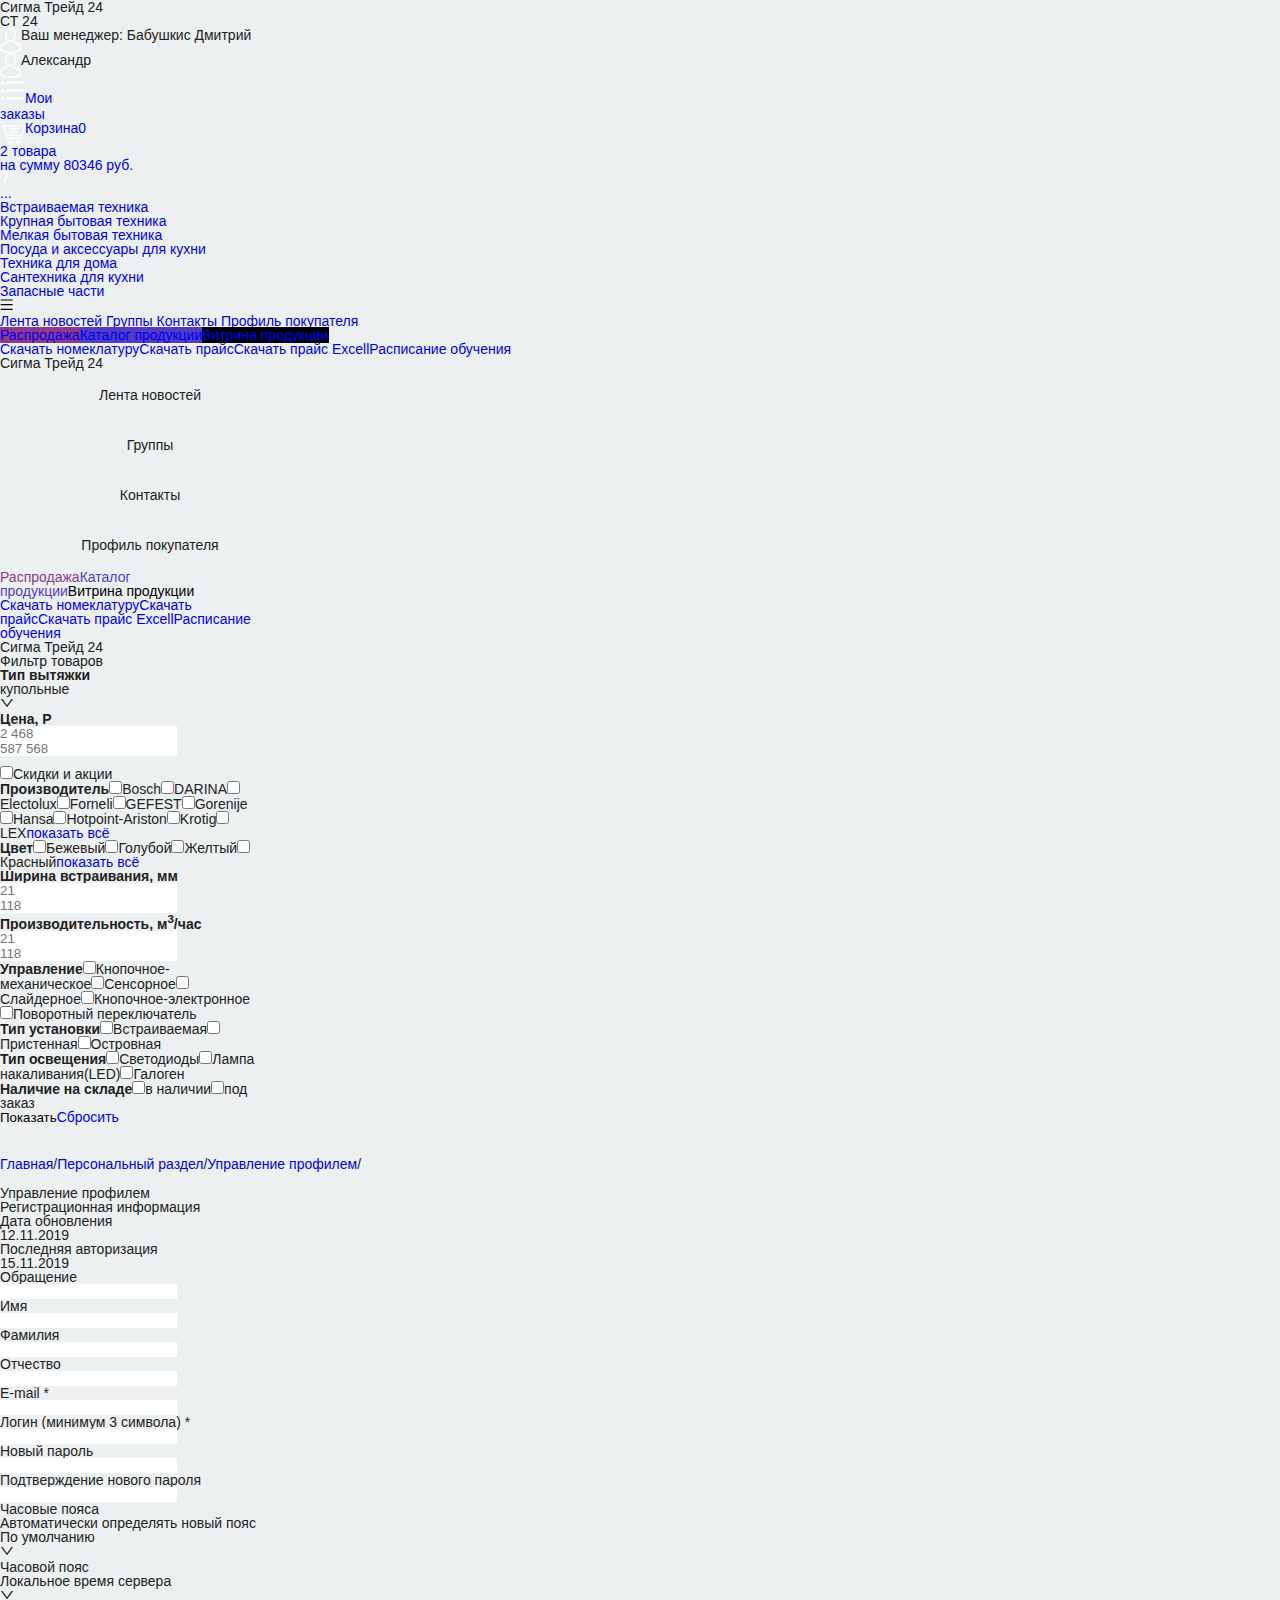
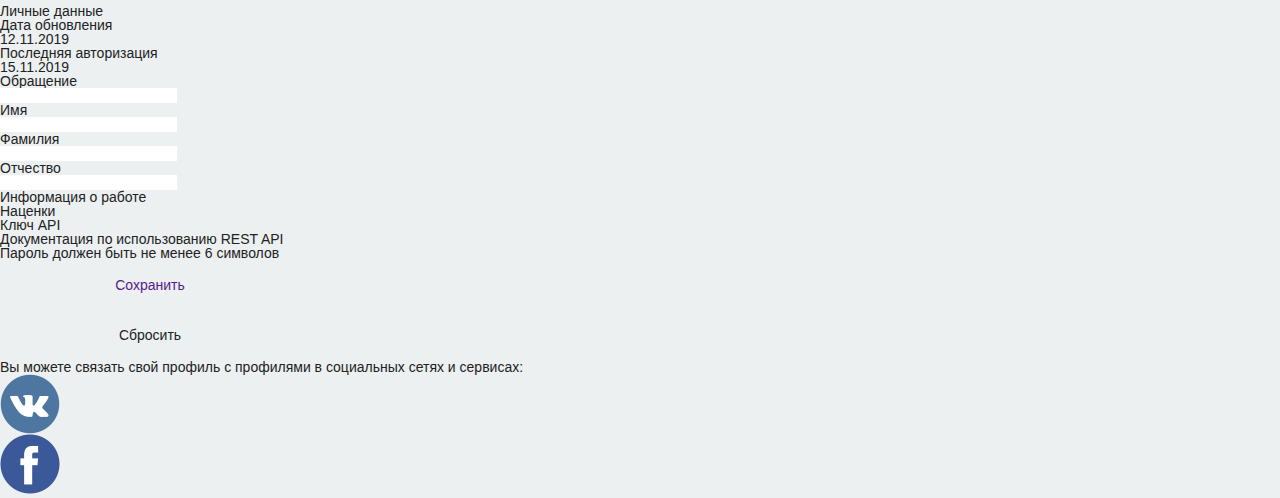
<file: controlProfile.html>
<!doctype html> 
<html lang="ru">
<head>
    <meta charset="utf-8">
    <meta name="viewport" content="width=device-width, initial-scale=1, shrink-to-fit=no">
    
    <link rel="stylesheet" href="css/main.min.css">
    <link href="https://fonts.googleapis.com/css?family=Montserrat:400,500&display=swap&subset=cyrillic-ext" rel="stylesheet">
    <link href="https://fonts.googleapis.com/icon?family=Material+Icons" rel="stylesheet">
    <link href="https://maxcdn.bootstrapcdn.com/font-awesome/4.4.0/css/font-awesome.min.css" rel="stylesheet">
    <link href="https://fonts.googleapis.com/css?family=Roboto:400,500&display=swap&subset=cyrillic-ext" rel="stylesheet">
    
    <title>Стартовая страница</title>
</head>

<body>
  <div id="root">
    <div class="App">
      <div class="MainHeader">
        <div class="MainHeader_Upper">
            <div class="ant-row-flex ant-row-flex-space-around ant-row-flex-middle"
                style="height: 100%; position: relative;">
                <div class="ant-col ant-col-xs-4 ant-col-sm-3">
                    <h3 class="MainHeader_Logo __Huge">Сигма Трейд <span class="Logo_Add">24</span></h3>
                    <h3 class="MainHeader_Logo __Small">СТ <span class="Logo_Add">24</span></h3>
                </div>
                <div class="ant-col ant-col-9 ant-col-xs-0 ant-col-sm-9"><span class="MainHeader_YourManager"><img
                            class="custom_icon"
                            src="[data-uri]"
                            alt="avatar">Ваш менеджер: <span class="YouManager_Name">Бабушкис Дмитрий</span></span>
                </div>
                <div class="ant-col ant-col-12 ant-col-xs-18 ant-col-sm-12 ant-col-lg-12" style="height: 100%;">
                    <ul class="ant-menu MainHeader_Upper_Right ant-menu-light ant-menu-root ant-menu-horizontal"
                        role="menu">
                        <li class="ant-menu-submenu ant-menu-submenu-horizontal ant-menu-overflowed-submenu"
                            role="menuitem" style="display: none;">
                            <div class="ant-menu-submenu-title" aria-expanded="false" aria-haspopup="true">
                                <span>···</span><i class="ant-menu-submenu-arrow"></i></div>
                        </li>
                        <li class="ant-menu-submenu ant-menu-submenu-horizontal profile_setting_menu"
                            role="menuitem">
                            <div class="ant-menu-submenu-title" aria-expanded="false" aria-haspopup="true"><span
                                    class="submenu-title-wrapper"><img class="custom_icon"
                                        src="[data-uri]"
                                        alt="avatar"><span class="Menu_Item-Text">Александр</span><i
                                        aria-label="icon: down" class="anticon anticon-down"
                                        style="font-size: 8px; color: white;"><svg viewBox="64 64 896 896"
                                            focusable="false" class="" data-icon="down" width="1em" height="1em"
                                            fill="currentColor" aria-hidden="true">
                                            <path
                                                d="M884 256h-75c-5.1 0-9.9 2.5-12.9 6.6L512 654.2 227.9 262.6c-3-4.1-7.8-6.6-12.9-6.6h-75c-6.5 0-10.3 7.4-6.5 12.7l352.6 486.1c12.8 17.6 39 17.6 51.7 0l352.6-486.1c3.9-5.3.1-12.7-6.4-12.7z">
                                            </path>
                                        </svg></i></span><i class="ant-menu-submenu-arrow"></i></div>
                        </li>
                        <li class="ant-menu-submenu ant-menu-submenu-horizontal ant-menu-overflowed-submenu"
                            role="menuitem" style="display: none;">
                            <div class="ant-menu-submenu-title" aria-expanded="false" aria-haspopup="true">
                                <span>···</span><i class="ant-menu-submenu-arrow"></i></div>
                        </li>
                        <li class="ant-menu-item" role="menuitem"><i aria-label="icon: unordered-list"
                                class="anticon anticon-unordered-list" style="font-size: 25px; color: white;"><svg
                                    viewBox="64 64 896 896" focusable="false" class="" data-icon="unordered-list"
                                    width="1em" height="1em" fill="currentColor" aria-hidden="true">
                                    <path
                                        d="M912 192H328c-4.4 0-8 3.6-8 8v56c0 4.4 3.6 8 8 8h584c4.4 0 8-3.6 8-8v-56c0-4.4-3.6-8-8-8zm0 284H328c-4.4 0-8 3.6-8 8v56c0 4.4 3.6 8 8 8h584c4.4 0 8-3.6 8-8v-56c0-4.4-3.6-8-8-8zm0 284H328c-4.4 0-8 3.6-8 8v56c0 4.4 3.6 8 8 8h584c4.4 0 8-3.6 8-8v-56c0-4.4-3.6-8-8-8zM104 228a56 56 0 1 0 112 0 56 56 0 1 0-112 0zm0 284a56 56 0 1 0 112 0 56 56 0 1 0-112 0zm0 284a56 56 0 1 0 112 0 56 56 0 1 0-112 0z">
                                    </path>
                                </svg></i><a href="order.html"><span
                                    class="Menu_Item-Text">Мои <br> заказы</span></a></li>
                        <li class="ant-menu-submenu ant-menu-submenu-horizontal ant-menu-overflowed-submenu"
                            role="menuitem" style="display: none;">
                            <div class="ant-menu-submenu-title" aria-expanded="false" aria-haspopup="true">
                                <span>···</span><i class="ant-menu-submenu-arrow"></i></div>
                        </li>
                        <li class="ant-menu-item" role="menuitem"><a
                                href="../Busket.html"><span
                                    class="Menu_Item-Text __Busket">
                                    <div class="title"><img class="custom_icon"
                                            src="[data-uri]"
                                            alt="shop_cart"><span>Корзина</span><span
                                            class="cartCount_mobile">0</span>
                                        <div class="Busket_info"><span>2</span> товара <br> на сумму
                                            <span>80346</span> руб.</div>
                                    </div>
                                </span></a></li>
                        <li class="ant-menu-submenu ant-menu-submenu-horizontal ant-menu-overflowed-submenu"
                            role="menuitem" style="display: none;">
                            <div class="ant-menu-submenu-title" aria-expanded="false" aria-haspopup="true">
                                <span>···</span><i class="ant-menu-submenu-arrow"></i></div>
                        </li>
                        <li class="ant-menu-item" role="menuitem"><img
                                src="[data-uri]"
                                alt="question"><span style="opacity: 0; width: 0px;"> w</span></li>
                        <li class="ant-menu-submenu ant-menu-submenu-horizontal ant-menu-overflowed-submenu"
                            role="menuitem" style="visibility: hidden; position: absolute; display: none;">
                            <div class="ant-menu-submenu-title" aria-expanded="false" aria-haspopup="true">
                                <span>···</span><i class="ant-menu-submenu-arrow"></i></div>
                        </li>
                    </ul>
                </div>
            </div>
        </div>
        <div class="MainHeader_Lower">
              <div class="ant-row-flex ant-row-flex-end ant-row-flex-middle">
                <div class="ant-col ant-col-21 ant-col-xs-24 ant-col-sm-24 ant-col-md-24">
                  <div class="menu__triger">
                      <a href="#">...</a>
                  </div>
                  <ul id="main_nav">
                      <li><a href="#">Встраиваемая техника</a></li>
                      <li><a href="#">Крупная бытовая техника</a></li>
                      <li><a href="#">Мелкая бытовая техника</a></li>
                      <li><a href="#">Посуда и аксессуары для кухни</a></li>
                      <li><a href="#">Техника для дома</a></li>
                      <li><a href="#">Сантехника для кухни</a></li>
                      <li><a href="#">Запасные части</a></li>
                    </ul>
                </div>
              </div>
            </div>
      </div>
      
      <button type="button" class="ant-btn toggleSidebar ant-btn-icon-only" ant-click-animating-without-extra-node="false"><i
          aria-label="icon: menu" class="anticon anticon-menu"><svg viewBox="64 64 896 896" focusable="false" class=""
             data-icon="menu" width="1em" height="1em" fill="currentColor" aria-hidden="true">
             <path
                d="M904 160H120c-4.4 0-8 3.6-8 8v64c0 4.4 3.6 8 8 8h784c4.4 0 8-3.6 8-8v-64c0-4.4-3.6-8-8-8zm0 624H120c-4.4 0-8 3.6-8 8v64c0 4.4 3.6 8 8 8h784c4.4 0 8-3.6 8-8v-64c0-4.4-3.6-8-8-8zm0-312H120c-4.4 0-8 3.6-8 8v64c0 4.4 3.6 8 8 8h784c4.4 0 8-3.6 8-8v-64c0-4.4-3.6-8-8-8z">
             </path>
          </svg></i></button>
      <div>
        <div class="CatalogDisplay">
            <div class="ant-row" style="margin: -4px;">
                <div class="ant-col ant-col-xs-0 ant-col-sm-0 ant-col-md-3" style="padding: 4px;">
                
                <div class="LeftSidebar">
                   <div class="Navbar-Container __wide">
                      <div class="LeftSidebar_Nav">
                         <a class="LeftSidebar_Item __Text" href="../promotion.html">
                            Лента новостей
                         </a>
                         <a class="LeftSidebar_Item __Text" href="../groups.html">
                            Группы
                         </a>
                         <a class="LeftSidebar_Item __Text" href="../contacts.html">
                            Контакты
                         </a>
                         <a class="LeftSidebar_Item __Text active" href="../profile.html" aria-current="page">
                            Профиль покупателя
                         </a>
                      </div>
                      <div class="LeftSidebar_Buttons"><a href="#" class="LeftSidebar_Item __Button"
                            style="background-color: rgb(142, 58, 136);">Распродажа</a><a href="#" class="LeftSidebar_Item __Button"
                            style="background-color: rgb(82, 59, 197);">Каталог продукции</a><a href="#"
                            class="LeftSidebar_Item __Button" style="background-color: rgb(0, 0, 0);">Витрина продукции</a></div>
                      <div class="LeftSidebar_News"><a href="#" class="LeftSidebar_Item __Text">Скачать номеклатуру</a><a href="#"
                            class="LeftSidebar_Item __Text">Скачать прайс</a><a href="#" class="LeftSidebar_Item __Text">Скачать
                            прайс Excell</a><a href="#" class="LeftSidebar_Item __Text">Расписание обучения</a></div>
                   </div>
                   <div class="Navbar-Container __slim"></div>
                </div>
                
                <div tabindex="-1" class="ant-drawer ant-drawer-left ant-drawer-open Navbar-Drawer">
                   <div class="ant-drawer-mask"></div>
                   <div class="ant-drawer-content-wrapper" style="width: 256px;">
                      <div class="ant-drawer-content">
                         <div class="ant-drawer-wrapper-body" style="overflow: auto; height: 100%;">
                            <div class="ant-drawer-header">
                               <div class="ant-drawer-title">Сигма Трейд 24</div>
                            </div>
                            <div class="ant-drawer-body">
                               <div class="LeftSidebar_Nav"><a href="/promotion" aria-current="page" class="active"><a
                                        class="btn btn-cancel">Лента новостей</a></a><a href="/groups"><a
                                        class="btn btn-cancel">Группы</a></a><a href="/contacts"><a
                                        class="btn btn-cancel">Контакты</a></a><a href="/user-profile"><a class="btn btn-cancel">Профиль
                                        покупателя</a></a></div>
                               <div class="LeftSidebar_Buttons"><a href="#" class="LeftSidebar_Item __Button"
                                     style="color: rgb(142, 58, 136);">Распродажа</a><a href="#" class="LeftSidebar_Item __Button"
                                     style="color: rgb(82, 59, 197);">Каталог продукции</a><a href="#" class="LeftSidebar_Item __Button"
                                     style="color: rgb(0, 0, 0);">Витрина продукции</a></div>
                               <div class="LeftSidebar_News"><a href="#" class="LeftSidebar_Item __Text">Скачать номеклатуру</a><a
                                     href="#" class="LeftSidebar_Item __Text">Скачать прайс</a><a href="#"
                                     class="LeftSidebar_Item __Text">Скачать прайс Excell</a><a href="#"
                                     class="LeftSidebar_Item __Text">Расписание обучения</a></div>
                            </div>
                         </div>
                      </div>
                   </div>
                </div>
                
                
                <div tabindex="-1" class="ant-drawer ant-drawer-right ant-drawer-open Navbar-Drawer"><div class="ant-drawer-mask"></div><div class="ant-drawer-content-wrapper" style="width: 256px;"><div class="ant-drawer-content"><div class="ant-drawer-wrapper-body" style="overflow: auto; height: 100%;"><div class="ant-drawer-header"><div class="ant-drawer-title">Сигма Трейд 24</div></div><div class="ant-drawer-body"><div class="ProductFilter __Drawer"><div class="ProductFilter_Title"><h3>Фильтр товаров</h3></div><div class="Product_Attribute"><b>Тип вытяжки</b><div class="ant-select ant-select-enabled"><div class="ant-select-selection
                   ant-select-selection--single" role="combobox" aria-autocomplete="list" aria-haspopup="true" aria-controls="66e6126b-cfb4-4816-f7bb-eaac71baac6d" aria-expanded="false" tabindex="0"><div class="ant-select-selection__rendered"><div class="ant-select-selection-selected-value" title="купольные" style="display: block; opacity: 1;">купольные</div></div><span class="ant-select-arrow" unselectable="on" style="user-select: none;"><i aria-label="icon: down" class="anticon anticon-down ant-select-arrow-icon"><svg viewBox="64 64 896 896" focusable="false" class="" data-icon="down" width="1em" height="1em" fill="currentColor" aria-hidden="true"><path d="M884 256h-75c-5.1 0-9.9 2.5-12.9 6.6L512 654.2 227.9 262.6c-3-4.1-7.8-6.6-12.9-6.6h-75c-6.5 0-10.3 7.4-6.5 12.7l352.6 486.1c12.8 17.6 39 17.6 51.7 0l352.6-486.1c3.9-5.3.1-12.7-6.4-12.7z"></path></svg></i></span></div></div></div><div class="Product_Attribute"><b>Цена, Р</b><div class="ant-row" style="margin-bottom: 10px;"><div class="ant-col ant-col-11"><div class="input_wrapper after"><input class="ant-input price_input" placeholder="2 468" type="text" value=""></div></div><div class="ant-col ant-col-11 ant-col-offset-2"><div class="input_wrapper before"><input class="ant-input price_input" placeholder="587 568" type="text" value=""></div></div></div><label class="ant-checkbox-wrapper"><span class="ant-checkbox"><input type="checkbox" class="ant-checkbox-input" value=""><span class="ant-checkbox-inner"></span></span><span>Скидки и акции</span></label></div><div class="Product_Attribute"><b>Производитель</b><label class="ant-checkbox-wrapper"><span class="ant-checkbox"><input type="checkbox" class="ant-checkbox-input" value=""><span class="ant-checkbox-inner"></span></span><span>Bosch</span></label><label class="ant-checkbox-wrapper"><span class="ant-checkbox"><input type="checkbox" class="ant-checkbox-input" value=""><span class="ant-checkbox-inner"></span></span><span>DARINA</span></label><label class="ant-checkbox-wrapper"><span class="ant-checkbox"><input type="checkbox" class="ant-checkbox-input" value=""><span class="ant-checkbox-inner"></span></span><span>Electolux</span></label><label class="ant-checkbox-wrapper"><span class="ant-checkbox"><input type="checkbox" class="ant-checkbox-input" value=""><span class="ant-checkbox-inner"></span></span><span>Forneli</span></label><label class="ant-checkbox-wrapper"><span class="ant-checkbox"><input type="checkbox" class="ant-checkbox-input" value=""><span class="ant-checkbox-inner"></span></span><span>GEFEST</span></label><label class="ant-checkbox-wrapper"><span class="ant-checkbox"><input type="checkbox" class="ant-checkbox-input" value=""><span class="ant-checkbox-inner"></span></span><span>Gorenije</span></label><label class="ant-checkbox-wrapper"><span class="ant-checkbox"><input type="checkbox" class="ant-checkbox-input" value=""><span class="ant-checkbox-inner"></span></span><span>Hansa</span></label><label class="ant-checkbox-wrapper"><span class="ant-checkbox"><input type="checkbox" class="ant-checkbox-input" value=""><span class="ant-checkbox-inner"></span></span><span>Hotpoint-Ariston</span></label><label class="ant-checkbox-wrapper"><span class="ant-checkbox"><input type="checkbox" class="ant-checkbox-input" value=""><span class="ant-checkbox-inner"></span></span><span>Krotig</span></label><label class="ant-checkbox-wrapper"><span class="ant-checkbox"><input type="checkbox" class="ant-checkbox-input" value=""><span class="ant-checkbox-inner"></span></span><span>LEX</span></label><a class="Filter_more" href="#">показать всё</a></div><div class="Product_Attribute"><b>Цвет</b><label class="ant-checkbox-wrapper"><span class="ant-checkbox"><input type="checkbox" class="ant-checkbox-input" value=""><span class="ant-checkbox-inner"></span></span><span>Бежевый</span></label><label class="ant-checkbox-wrapper"><span class="ant-checkbox"><input type="checkbox" class="ant-checkbox-input" value=""><span class="ant-checkbox-inner"></span></span><span>Голубой</span></label><label class="ant-checkbox-wrapper"><span class="ant-checkbox"><input type="checkbox" class="ant-checkbox-input" value=""><span class="ant-checkbox-inner"></span></span><span>Желтый</span></label><label class="ant-checkbox-wrapper"><span class="ant-checkbox"><input type="checkbox" class="ant-checkbox-input" value=""><span class="ant-checkbox-inner"></span></span><span>Красный</span></label><a class="Filter_more" href="#">показать всё</a></div><div class="Product_Attribute"><b>Ширина встраивания, мм</b><div tpy="flex" class="ant-row"><div class="ant-col ant-col-11"><div class="input_wrapper after"><input class="ant-input price_input" placeholder="21" type="text" value=""></div></div><div class="ant-col ant-col-11 ant-col-offset-2"><div class="input_wrapper before"><input class="ant-input price_input" placeholder="118" type="text" value=""></div></div></div></div><div class="Product_Attribute"><b class="Performance">Производительность, м<sup>3</sup>/час</b><div class="ant-row"><div class="ant-col ant-col-11"><div class="input_wrapper after"><input class="ant-input price_input" placeholder="21" type="text" value=""></div></div><div class="ant-col ant-col-11 ant-col-offset-2"><div class="input_wrapper before"><input class="ant-input price_input" placeholder="118" type="text" value=""></div></div></div></div><div class="Product_Attribute"><b>Управление</b><label class="ant-checkbox-wrapper"><span class="ant-checkbox"><input type="checkbox" class="ant-checkbox-input" value=""><span class="ant-checkbox-inner"></span></span><span>Кнопочное-механическое</span></label><label class="ant-checkbox-wrapper"><span class="ant-checkbox"><input type="checkbox" class="ant-checkbox-input" value=""><span class="ant-checkbox-inner"></span></span><span>Сенсорное</span></label><label class="ant-checkbox-wrapper"><span class="ant-checkbox"><input type="checkbox" class="ant-checkbox-input" value=""><span class="ant-checkbox-inner"></span></span><span>Слайдерное</span></label><label class="ant-checkbox-wrapper"><span class="ant-checkbox"><input type="checkbox" class="ant-checkbox-input" value=""><span class="ant-checkbox-inner"></span></span><span>Кнопочное-электронное</span></label><label class="ant-checkbox-wrapper"><span class="ant-checkbox"><input type="checkbox" class="ant-checkbox-input" value=""><span class="ant-checkbox-inner"></span></span><span>Поворотный переключатель</span></label></div><div class="Product_Attribute"><b>Тип установки</b><label class="ant-checkbox-wrapper"><span class="ant-checkbox"><input type="checkbox" class="ant-checkbox-input" value=""><span class="ant-checkbox-inner"></span></span><span>Встраиваемая</span></label><label class="ant-checkbox-wrapper"><span class="ant-checkbox"><input type="checkbox" class="ant-checkbox-input" value=""><span class="ant-checkbox-inner"></span></span><span>Пристенная</span></label><label class="ant-checkbox-wrapper"><span class="ant-checkbox"><input type="checkbox" class="ant-checkbox-input" value=""><span class="ant-checkbox-inner"></span></span><span>Островная</span></label></div><div class="Product_Attribute"><b>Тип освещения</b><label class="ant-checkbox-wrapper"><span class="ant-checkbox"><input type="checkbox" class="ant-checkbox-input" value=""><span class="ant-checkbox-inner"></span></span><span>Светодиоды</span></label><label class="ant-checkbox-wrapper"><span class="ant-checkbox"><input type="checkbox" class="ant-checkbox-input" value=""><span class="ant-checkbox-inner"></span></span><span>Лампа накаливания(LED)</span></label><label class="ant-checkbox-wrapper"><span class="ant-checkbox"><input type="checkbox" class="ant-checkbox-input" value=""><span class="ant-checkbox-inner"></span></span><span>Галоген</span></label></div><div class="Product_Attribute"><b>Наличие на складе</b><label class="ant-checkbox-wrapper"><span class="ant-checkbox"><input type="checkbox" class="ant-checkbox-input" value=""><span class="ant-checkbox-inner"></span></span><span>в наличии</span></label><label class="ant-checkbox-wrapper"><span class="ant-checkbox"><input type="checkbox" class="ant-checkbox-input" value=""><span class="ant-checkbox-inner"></span></span><span>под заказ</span></label></div><div class="Button-Container"><button type="button" class="ant-btn Filter_Show"><span>Показать</span></button><a class="Filter_Reset" href="#">Сбросить</a></div></div></div></div></div></div></div>
                </div>
                <div class="ant-col ant-col-xs-24 ant-col-sm-24 ant-col-md-21" style="padding: 4px; margin-top: 24px;">
                        <div class="ant-breadcrumb" style="margin-bottom: 15px;"><span><span class="ant-breadcrumb-link"><a
                                aria-current="page" class="active" href="/">Главная</a></span><span
                              class="ant-breadcrumb-separator">/</span></span><span><span class="ant-breadcrumb-link"><a aria-current="page"
                                class="active" href="/user-profile">Персональный раздел</a></span><span
                              class="ant-breadcrumb-separator">/</span></span><span><span class="ant-breadcrumb-link"><a aria-current="page"
                                class="active" href="/user-profile/profile">Управление профилем</a></span><span
                              class="ant-breadcrumb-separator">/</span></span></div>
                        <div>
                          <div class="profile">
                            <div class="profile__row">
                              <div class="checkout__title page-title">
                                <h2>Управление профилем</h2>
                              </div>
                            </div>
                            <div class="profile-block-wrapper">
                              <div class="profile-block">
                                <div class="profile-block__title open">Регистрационная информация</div>
                                <div class="profile-block__content open">
                                  <div class="profile-block__row profile-block__status">
                                    <div class="profile-block__column">
                                      <p class="profile__text">Дата обновления</p>
                                    </div>
                                    <div class="profile-block__column">
                                      <p class="profile__text profile__date">12.11.2019</p>
                                    </div>
                                  </div>
                                  <div class="profile-block__row">
                                    <div class="profile-block__column">
                                      <p class="profile__text">Последняя авторизация</p>
                                    </div>
                                    <div class="profile-block__column">
                                      <p class="profile__text profile__date">15.11.2019</p>
                                    </div>
                                  </div>
                                  <div class="profile-block__row profile-block__status">
                                    <div class="profile-block__column">
                                      <p class="profile__text">Обращение</p>
                                    </div>
                                    <div class="profile-block__column"><input type="text" class="profile__input"></div>
                                  </div>
                                  <div class="profile-block__row">
                                    <div class="profile-block__column">
                                      <p class="profile__text">Имя</p>
                                    </div>
                                    <div class="profile-block__column"><input type="text" class="profile__input"></div>
                                  </div>
                                  <div class="profile-block__row">
                                    <div class="profile-block__column">
                                      <p class="profile__text">Фамилия</p>
                                    </div>
                                    <div class="profile-block__column"><input type="text" class="profile__input"></div>
                                  </div>
                                  <div class="profile-block__row">
                                    <div class="profile-block__column">
                                      <p class="profile__text">Отчество</p>
                                    </div>
                                    <div class="profile-block__column"><input type="text" class="profile__input"></div>
                                  </div>
                                  <div class="profile-block__row">
                                    <div class="profile-block__column">
                                      <p class="profile__text">E-mail *</p>
                                    </div>
                                    <div class="profile-block__column"><input type="text" class="profile__input"></div>
                                  </div>
                                  <div class="profile-block__row">
                                    <div class="profile-block__column">
                                      <p class="profile__text">Логин (минимум 3 символа) *</p>
                                    </div>
                                    <div class="profile-block__column"><input type="text" class="profile__input"></div>
                                  </div>
                                  <div class="profile-block__row">
                                    <div class="profile-block__column">
                                      <p class="profile__text">Новый пароль</p>
                                    </div>
                                    <div class="profile-block__column"><input type="text" class="profile__input"></div>
                                  </div>
                                  <div class="profile-block__row">
                                    <div class="profile-block__column">
                                      <p class="profile__text">Подтверждение нового пароля</p>
                                    </div>
                                    <div class="profile-block__column"><input type="text" class="profile__input"></div>
                                  </div>
                                  <div class="profile-block__row">
                                    <div class="profile-block__column">
                                      <p class="profile__text  profile__date">Часовые пояса</p>
                                    </div>
                                  </div>
                                  <div class="profile-block__row">
                                    <div class="profile-block__column">
                                      <p class="profile__text">Автоматически определять новый пояс</p>
                                    </div>
                                    <div class="profile-block__column">
                                      <div class="Dropdown-Input profile__select ant-select ant-select-enabled">
                                        <div class="ant-select-selection
                                  ant-select-selection--single" role="combobox" aria-autocomplete="list" aria-haspopup="true"
                                          aria-controls="b3280361-195f-44ba-f20a-ae0276b54c8c" aria-expanded="false" tabindex="0">
                                          <div class="ant-select-selection__rendered">
                                            <div class="ant-select-selection-selected-value" title="По умолчанию"
                                              style="display: block; opacity: 1;">По умолчанию</div>
                                          </div><span class="ant-select-arrow" unselectable="on" style="user-select: none;"><i
                                              aria-label="icon: down" class="anticon anticon-down ant-select-arrow-icon"><svg
                                                viewBox="64 64 896 896" focusable="false" class="" data-icon="down" width="1em" height="1em"
                                                fill="currentColor" aria-hidden="true">
                                                <path
                                                  d="M884 256h-75c-5.1 0-9.9 2.5-12.9 6.6L512 654.2 227.9 262.6c-3-4.1-7.8-6.6-12.9-6.6h-75c-6.5 0-10.3 7.4-6.5 12.7l352.6 486.1c12.8 17.6 39 17.6 51.7 0l352.6-486.1c3.9-5.3.1-12.7-6.4-12.7z">
                                                </path>
                                              </svg></i></span>
                                        </div>
                                      </div>
                                    </div>
                                  </div>
                                  <div class="profile-block__row">
                                    <div class="profile-block__column">
                                      <p class="profile__text">Часовой пояс</p>
                                    </div>
                                    <div class="profile-block__column">
                                      <div class="Dropdown-Input profile__select ant-select ant-select-enabled">
                                        <div class="ant-select-selection
                                  ant-select-selection--single" role="combobox" aria-autocomplete="list" aria-haspopup="true"
                                          aria-controls="e6e7d51f-10d4-4e30-adf2-c95c52909a92" aria-expanded="false" tabindex="0">
                                          <div class="ant-select-selection__rendered">
                                            <div class="ant-select-selection-selected-value" title="Локальное время сервера"
                                              style="display: block; opacity: 1;">Локальное время сервера</div>
                                          </div><span class="ant-select-arrow" unselectable="on" style="user-select: none;"><i
                                              aria-label="icon: down" class="anticon anticon-down ant-select-arrow-icon"><svg
                                                viewBox="64 64 896 896" focusable="false" class="" data-icon="down" width="1em" height="1em"
                                                fill="currentColor" aria-hidden="true">
                                                <path
                                                  d="M884 256h-75c-5.1 0-9.9 2.5-12.9 6.6L512 654.2 227.9 262.6c-3-4.1-7.8-6.6-12.9-6.6h-75c-6.5 0-10.3 7.4-6.5 12.7l352.6 486.1c12.8 17.6 39 17.6 51.7 0l352.6-486.1c3.9-5.3.1-12.7-6.4-12.7z">
                                                </path>
                                              </svg></i></span>
                                        </div>
                                      </div>
                                    </div>
                                  </div>
                                </div>
                              </div>
                              <div class="profile-block">
                                <div class="profile-block__title closed">Личные данные</div>
                                <div class="profile-block__content">
                                  <div class="profile-block__row profile-block__status">
                                    <div class="profile-block__column">
                                      <p class="profile__text">Дата обновления</p>
                                    </div>
                                    <div class="profile-block__column">
                                      <p class="profile__text profile__date">12.11.2019</p>
                                    </div>
                                  </div>
                                  <div class="profile-block__row">
                                    <div class="profile-block__column">
                                      <p class="profile__text">Последняя авторизация</p>
                                    </div>
                                    <div class="profile-block__column">
                                      <p class="profile__text profile__date">15.11.2019</p>
                                    </div>
                                  </div>
                                  <div class="profile-block__row profile-block__status">
                                    <div class="profile-block__column">
                                      <p class="profile__text">Обращение</p>
                                    </div>
                                    <div class="profile-block__column"><input type="text" class="profile__input"></div>
                                  </div>
                                  <div class="profile-block__row">
                                    <div class="profile-block__column">
                                      <p class="profile__text">Имя</p>
                                    </div>
                                    <div class="profile-block__column"><input type="text" class="profile__input"></div>
                                  </div>
                                  <div class="profile-block__row">
                                    <div class="profile-block__column">
                                      <p class="profile__text">Фамилия</p>
                                    </div>
                                    <div class="profile-block__column"><input type="text" class="profile__input"></div>
                                  </div>
                                  <div class="profile-block__row">
                                    <div class="profile-block__column">
                                      <p class="profile__text">Отчество</p>
                                    </div>
                                    <div class="profile-block__column"><input type="text" class="profile__input"></div>
                                  </div>
                                </div>
                              </div>
                              <div class="profile-block">
                                <div class="profile-block__title closed">Информация о работе</div>
                              </div>
                              <div class="profile-block">
                                <div class="profile-block__title closed">Наценки</div>
                              </div>
                              <div class="profile-block">
                                <div class="profile-block__title closed">Ключ API</div>
                              </div>
                            </div>
                            <div class="profile-footer__block">
                              <div class="profile-block__row">
                                <p class="profile-footer__title"><span>Документация</span> по использованию REST API</p>
                              </div>
                              <div class="profile-block__row-big">
                                <div class="profile-block__row">
                                  <p class="profile__text profile__date">Пароль должен быть не менее 6 символов</p>
                                </div>
                                <div class="profile-block__row profile-block__row-button"><a href="" class="btn btn-two">Сохранить</a><a
                                    class="btn btn-one">Сбросить</a></div>
                              </div>
                              <div class="profile-block__row">
                                <p class="profile__text profile__date">Вы можете связать свой профиль с профилями в социальных сетях и
                                  сервисах:</p>
                              </div>
                              <div class="profile-block__row">
                                <ul class="social-list">
                                  <li class="social-list__item"><a href="#" target="_blank"><img
                                        src="[data-uri]"
                                        alt=""></a></li>
                                  <li class="social-list__item"><a href="#" target="_blank"><img
                                        src="[data-uri]"
                                        alt=""></a></li>
                                </ul>
                              </div>
                            </div>
                          </div>
                        </div>
                      </div>
  
      <script src="https://cdnjs.cloudflare.com/ajax/libs/jquery/3.4.1/jquery.min.js"></script>
      
      <script src="js/main.min.js"></script>
    </div>
  </div>
</body>
</html>
</file>
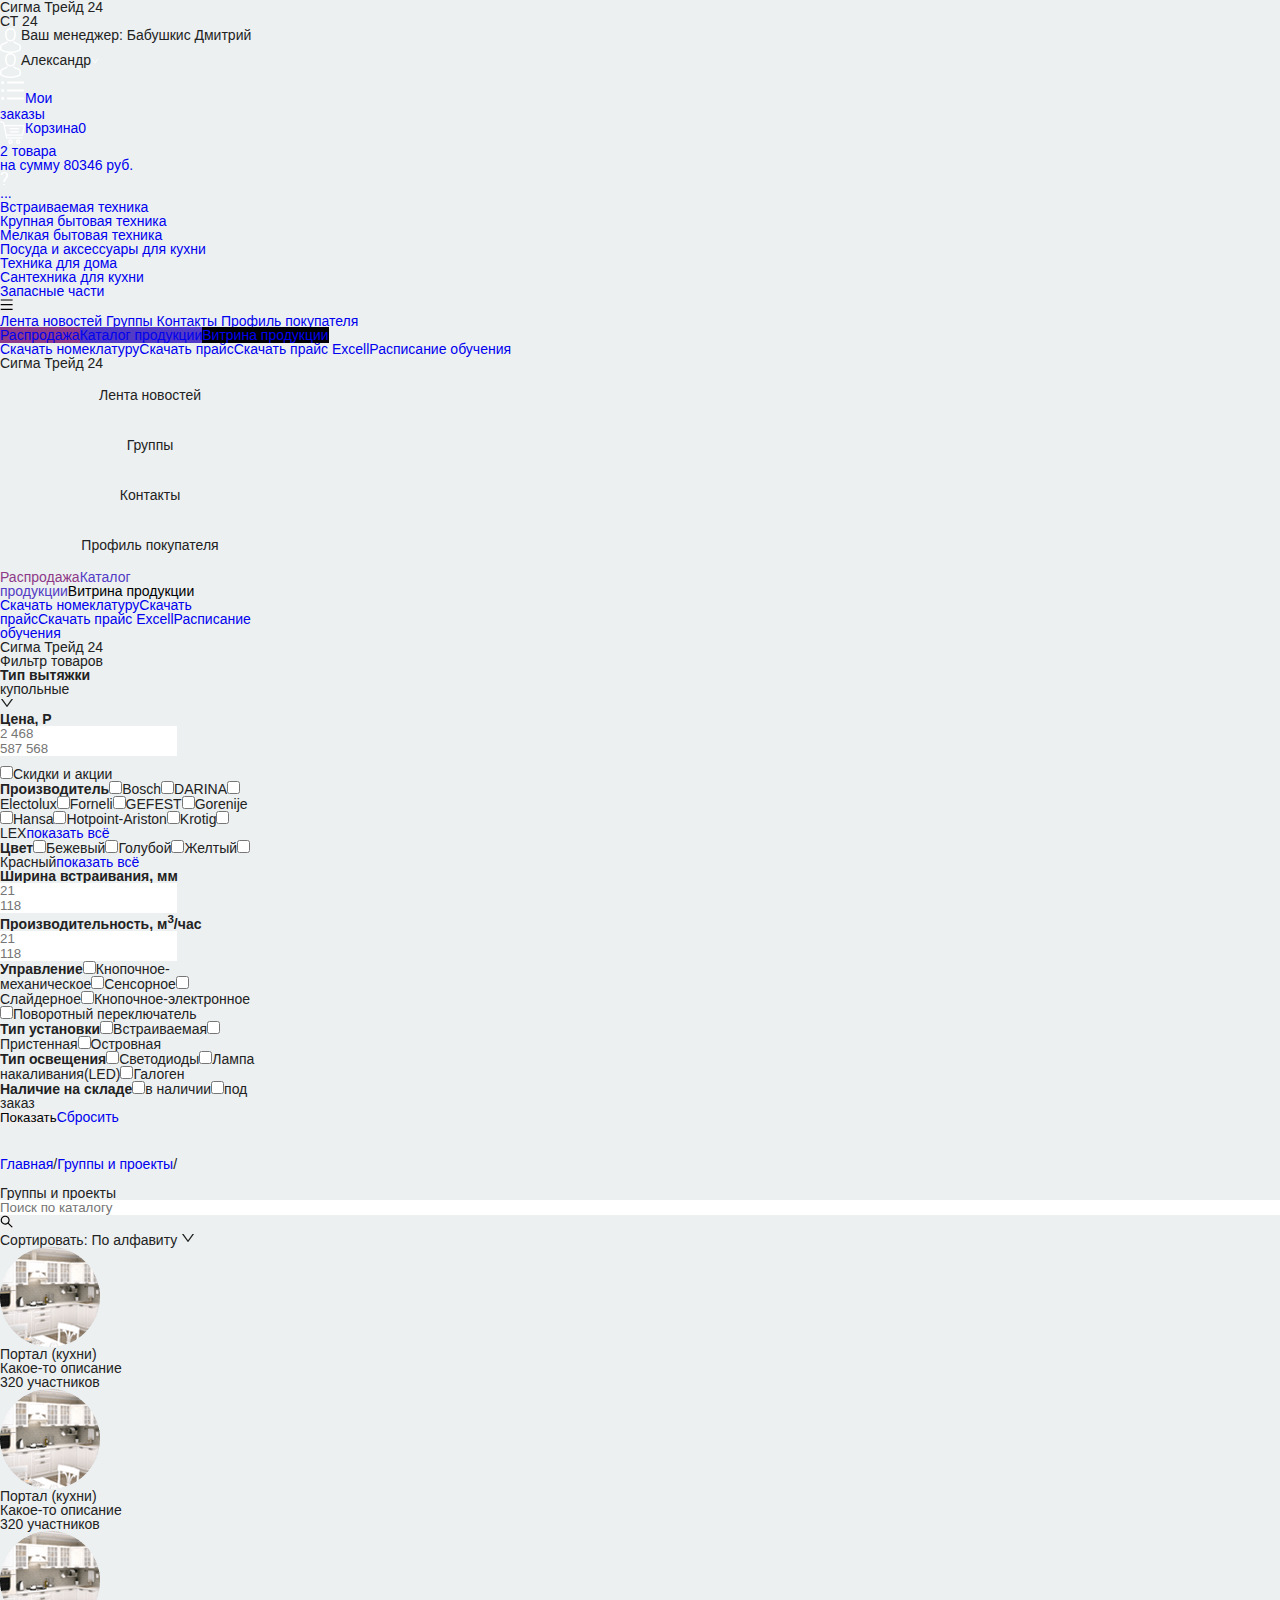
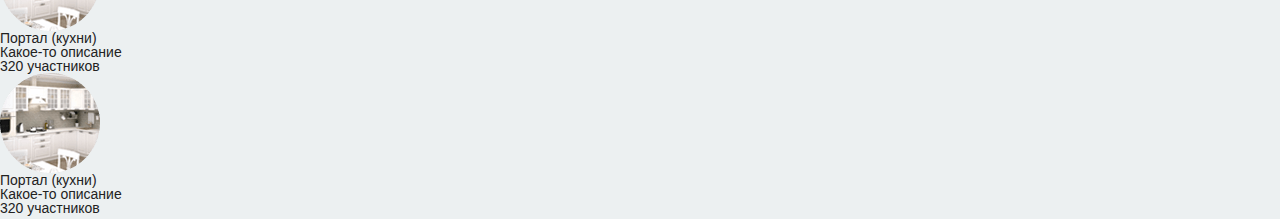
<file: groups.html>
<!doctype html> 
<html lang="ru">
<head>
    <meta charset="utf-8">
    <meta name="viewport" content="width=device-width, initial-scale=1, shrink-to-fit=no">
    
    <link rel="stylesheet" href="css/main.min.css">
    <link href="https://fonts.googleapis.com/css?family=Montserrat:400,500&display=swap&subset=cyrillic-ext" rel="stylesheet">
    <link href="https://fonts.googleapis.com/icon?family=Material+Icons" rel="stylesheet">
    <link href="https://maxcdn.bootstrapcdn.com/font-awesome/4.4.0/css/font-awesome.min.css" rel="stylesheet">
    <link href="https://fonts.googleapis.com/css?family=Roboto:400,500&display=swap&subset=cyrillic-ext" rel="stylesheet">
    
    <title>Стартовая страница</title>
</head>

<body>
  <div id="root">
    <div class="App">
      <div class="MainHeader">
        <div class="MainHeader_Upper">
            <div class="ant-row-flex ant-row-flex-space-around ant-row-flex-middle"
                style="height: 100%; position: relative;">
                <div class="ant-col ant-col-xs-4 ant-col-sm-3">
                    <h3 class="MainHeader_Logo __Huge">Сигма Трейд <span class="Logo_Add">24</span></h3>
                    <h3 class="MainHeader_Logo __Small">СТ <span class="Logo_Add">24</span></h3>
                </div>
                <div class="ant-col ant-col-9 ant-col-xs-0 ant-col-sm-9"><span class="MainHeader_YourManager"><img
                            class="custom_icon"
                            src="[data-uri]"
                            alt="avatar">Ваш менеджер: <span class="YouManager_Name">Бабушкис Дмитрий</span></span>
                </div>
                <div class="ant-col ant-col-12 ant-col-xs-18 ant-col-sm-12 ant-col-lg-12" style="height: 100%;">
                    <ul class="ant-menu MainHeader_Upper_Right ant-menu-light ant-menu-root ant-menu-horizontal"
                        role="menu">
                        <li class="ant-menu-submenu ant-menu-submenu-horizontal ant-menu-overflowed-submenu"
                            role="menuitem" style="display: none;">
                            <div class="ant-menu-submenu-title" aria-expanded="false" aria-haspopup="true">
                                <span>···</span><i class="ant-menu-submenu-arrow"></i></div>
                        </li>
                        <li class="ant-menu-submenu ant-menu-submenu-horizontal profile_setting_menu"
                            role="menuitem">
                            <div class="ant-menu-submenu-title" aria-expanded="false" aria-haspopup="true"><span
                                    class="submenu-title-wrapper"><img class="custom_icon"
                                        src="[data-uri]"
                                        alt="avatar"><span class="Menu_Item-Text">Александр</span><i
                                        aria-label="icon: down" class="anticon anticon-down"
                                        style="font-size: 8px; color: white;"><svg viewBox="64 64 896 896"
                                            focusable="false" class="" data-icon="down" width="1em" height="1em"
                                            fill="currentColor" aria-hidden="true">
                                            <path
                                                d="M884 256h-75c-5.1 0-9.9 2.5-12.9 6.6L512 654.2 227.9 262.6c-3-4.1-7.8-6.6-12.9-6.6h-75c-6.5 0-10.3 7.4-6.5 12.7l352.6 486.1c12.8 17.6 39 17.6 51.7 0l352.6-486.1c3.9-5.3.1-12.7-6.4-12.7z">
                                            </path>
                                        </svg></i></span><i class="ant-menu-submenu-arrow"></i></div>
                        </li>
                        <li class="ant-menu-submenu ant-menu-submenu-horizontal ant-menu-overflowed-submenu"
                            role="menuitem" style="display: none;">
                            <div class="ant-menu-submenu-title" aria-expanded="false" aria-haspopup="true">
                                <span>···</span><i class="ant-menu-submenu-arrow"></i></div>
                        </li>
                        <li class="ant-menu-item" role="menuitem"><i aria-label="icon: unordered-list"
                                class="anticon anticon-unordered-list" style="font-size: 25px; color: white;"><svg
                                    viewBox="64 64 896 896" focusable="false" class="" data-icon="unordered-list"
                                    width="1em" height="1em" fill="currentColor" aria-hidden="true">
                                    <path
                                        d="M912 192H328c-4.4 0-8 3.6-8 8v56c0 4.4 3.6 8 8 8h584c4.4 0 8-3.6 8-8v-56c0-4.4-3.6-8-8-8zm0 284H328c-4.4 0-8 3.6-8 8v56c0 4.4 3.6 8 8 8h584c4.4 0 8-3.6 8-8v-56c0-4.4-3.6-8-8-8zm0 284H328c-4.4 0-8 3.6-8 8v56c0 4.4 3.6 8 8 8h584c4.4 0 8-3.6 8-8v-56c0-4.4-3.6-8-8-8zM104 228a56 56 0 1 0 112 0 56 56 0 1 0-112 0zm0 284a56 56 0 1 0 112 0 56 56 0 1 0-112 0zm0 284a56 56 0 1 0 112 0 56 56 0 1 0-112 0z">
                                    </path>
                                </svg></i><a href="order.html"><span
                                    class="Menu_Item-Text">Мои <br> заказы</span></a></li>
                        <li class="ant-menu-submenu ant-menu-submenu-horizontal ant-menu-overflowed-submenu"
                            role="menuitem" style="display: none;">
                            <div class="ant-menu-submenu-title" aria-expanded="false" aria-haspopup="true">
                                <span>···</span><i class="ant-menu-submenu-arrow"></i></div>
                        </li>
                        <li class="ant-menu-item" role="menuitem"><a
                                href="../Busket.html"><span
                                    class="Menu_Item-Text __Busket">
                                    <div class="title"><img class="custom_icon"
                                            src="[data-uri]"
                                            alt="shop_cart"><span>Корзина</span><span
                                            class="cartCount_mobile">0</span>
                                        <div class="Busket_info"><span>2</span> товара <br> на сумму
                                            <span>80346</span> руб.</div>
                                    </div>
                                </span></a></li>
                        <li class="ant-menu-submenu ant-menu-submenu-horizontal ant-menu-overflowed-submenu"
                            role="menuitem" style="display: none;">
                            <div class="ant-menu-submenu-title" aria-expanded="false" aria-haspopup="true">
                                <span>···</span><i class="ant-menu-submenu-arrow"></i></div>
                        </li>
                        <li class="ant-menu-item" role="menuitem"><img
                                src="[data-uri]"
                                alt="question"><span style="opacity: 0; width: 0px;"> w</span></li>
                        <li class="ant-menu-submenu ant-menu-submenu-horizontal ant-menu-overflowed-submenu"
                            role="menuitem" style="visibility: hidden; position: absolute; display: none;">
                            <div class="ant-menu-submenu-title" aria-expanded="false" aria-haspopup="true">
                                <span>···</span><i class="ant-menu-submenu-arrow"></i></div>
                        </li>
                    </ul>
                </div>
            </div>
        </div>
        <div class="MainHeader_Lower">
              <div class="ant-row-flex ant-row-flex-end ant-row-flex-middle">
                <div class="ant-col ant-col-21 ant-col-xs-24 ant-col-sm-24 ant-col-md-24">
                  <div class="menu__triger">
                      <a href="#">...</a>
                  </div>
                  <ul id="main_nav">
                      <li><a href="#">Встраиваемая техника</a></li>
                      <li><a href="#">Крупная бытовая техника</a></li>
                      <li><a href="#">Мелкая бытовая техника</a></li>
                      <li><a href="#">Посуда и аксессуары для кухни</a></li>
                      <li><a href="#">Техника для дома</a></li>
                      <li><a href="#">Сантехника для кухни</a></li>
                      <li><a href="#">Запасные части</a></li>
                    </ul>
                </div>
              </div>
            </div>
      </div>
      
      <button type="button" class="ant-btn toggleSidebar ant-btn-icon-only" ant-click-animating-without-extra-node="false"><i
          aria-label="icon: menu" class="anticon anticon-menu"><svg viewBox="64 64 896 896" focusable="false" class=""
             data-icon="menu" width="1em" height="1em" fill="currentColor" aria-hidden="true">
             <path
                d="M904 160H120c-4.4 0-8 3.6-8 8v64c0 4.4 3.6 8 8 8h784c4.4 0 8-3.6 8-8v-64c0-4.4-3.6-8-8-8zm0 624H120c-4.4 0-8 3.6-8 8v64c0 4.4 3.6 8 8 8h784c4.4 0 8-3.6 8-8v-64c0-4.4-3.6-8-8-8zm0-312H120c-4.4 0-8 3.6-8 8v64c0 4.4 3.6 8 8 8h784c4.4 0 8-3.6 8-8v-64c0-4.4-3.6-8-8-8z">
             </path>
          </svg></i></button>
      <div>
        <div class="CatalogDisplay">
            <div class="ant-row" style="margin: -4px;">
                <div class="ant-col ant-col-xs-0 ant-col-sm-0 ant-col-md-3" style="padding: 4px;">
                
                <div class="LeftSidebar">
                   <div class="Navbar-Container __wide">
                      <div class="LeftSidebar_Nav">
                         <a class="LeftSidebar_Item __Text" href="../promotion.html">
                            Лента новостей
                         </a>
                         <a class="LeftSidebar_Item __Text" href="../groups.html">
                            Группы
                         </a>
                         <a class="LeftSidebar_Item __Text" href="../contacts.html">
                            Контакты
                         </a>
                         <a class="LeftSidebar_Item __Text active" href="../profile.html" aria-current="page">
                            Профиль покупателя
                         </a>
                      </div>
                      <div class="LeftSidebar_Buttons"><a href="#" class="LeftSidebar_Item __Button"
                            style="background-color: rgb(142, 58, 136);">Распродажа</a><a href="#" class="LeftSidebar_Item __Button"
                            style="background-color: rgb(82, 59, 197);">Каталог продукции</a><a href="#"
                            class="LeftSidebar_Item __Button" style="background-color: rgb(0, 0, 0);">Витрина продукции</a></div>
                      <div class="LeftSidebar_News"><a href="#" class="LeftSidebar_Item __Text">Скачать номеклатуру</a><a href="#"
                            class="LeftSidebar_Item __Text">Скачать прайс</a><a href="#" class="LeftSidebar_Item __Text">Скачать
                            прайс Excell</a><a href="#" class="LeftSidebar_Item __Text">Расписание обучения</a></div>
                   </div>
                   <div class="Navbar-Container __slim"></div>
                </div>
                
                <div tabindex="-1" class="ant-drawer ant-drawer-left ant-drawer-open Navbar-Drawer">
                   <div class="ant-drawer-mask"></div>
                   <div class="ant-drawer-content-wrapper" style="width: 256px;">
                      <div class="ant-drawer-content">
                         <div class="ant-drawer-wrapper-body" style="overflow: auto; height: 100%;">
                            <div class="ant-drawer-header">
                               <div class="ant-drawer-title">Сигма Трейд 24</div>
                            </div>
                            <div class="ant-drawer-body">
                               <div class="LeftSidebar_Nav"><a href="/promotion" aria-current="page" class="active"><a
                                        class="btn btn-cancel">Лента новостей</a></a><a href="/groups"><a
                                        class="btn btn-cancel">Группы</a></a><a href="/contacts"><a
                                        class="btn btn-cancel">Контакты</a></a><a href="/user-profile"><a class="btn btn-cancel">Профиль
                                        покупателя</a></a></div>
                               <div class="LeftSidebar_Buttons"><a href="#" class="LeftSidebar_Item __Button"
                                     style="color: rgb(142, 58, 136);">Распродажа</a><a href="#" class="LeftSidebar_Item __Button"
                                     style="color: rgb(82, 59, 197);">Каталог продукции</a><a href="#" class="LeftSidebar_Item __Button"
                                     style="color: rgb(0, 0, 0);">Витрина продукции</a></div>
                               <div class="LeftSidebar_News"><a href="#" class="LeftSidebar_Item __Text">Скачать номеклатуру</a><a
                                     href="#" class="LeftSidebar_Item __Text">Скачать прайс</a><a href="#"
                                     class="LeftSidebar_Item __Text">Скачать прайс Excell</a><a href="#"
                                     class="LeftSidebar_Item __Text">Расписание обучения</a></div>
                            </div>
                         </div>
                      </div>
                   </div>
                </div>
                
                
                <div tabindex="-1" class="ant-drawer ant-drawer-right ant-drawer-open Navbar-Drawer"><div class="ant-drawer-mask"></div><div class="ant-drawer-content-wrapper" style="width: 256px;"><div class="ant-drawer-content"><div class="ant-drawer-wrapper-body" style="overflow: auto; height: 100%;"><div class="ant-drawer-header"><div class="ant-drawer-title">Сигма Трейд 24</div></div><div class="ant-drawer-body"><div class="ProductFilter __Drawer"><div class="ProductFilter_Title"><h3>Фильтр товаров</h3></div><div class="Product_Attribute"><b>Тип вытяжки</b><div class="ant-select ant-select-enabled"><div class="ant-select-selection
                   ant-select-selection--single" role="combobox" aria-autocomplete="list" aria-haspopup="true" aria-controls="66e6126b-cfb4-4816-f7bb-eaac71baac6d" aria-expanded="false" tabindex="0"><div class="ant-select-selection__rendered"><div class="ant-select-selection-selected-value" title="купольные" style="display: block; opacity: 1;">купольные</div></div><span class="ant-select-arrow" unselectable="on" style="user-select: none;"><i aria-label="icon: down" class="anticon anticon-down ant-select-arrow-icon"><svg viewBox="64 64 896 896" focusable="false" class="" data-icon="down" width="1em" height="1em" fill="currentColor" aria-hidden="true"><path d="M884 256h-75c-5.1 0-9.9 2.5-12.9 6.6L512 654.2 227.9 262.6c-3-4.1-7.8-6.6-12.9-6.6h-75c-6.5 0-10.3 7.4-6.5 12.7l352.6 486.1c12.8 17.6 39 17.6 51.7 0l352.6-486.1c3.9-5.3.1-12.7-6.4-12.7z"></path></svg></i></span></div></div></div><div class="Product_Attribute"><b>Цена, Р</b><div class="ant-row" style="margin-bottom: 10px;"><div class="ant-col ant-col-11"><div class="input_wrapper after"><input class="ant-input price_input" placeholder="2 468" type="text" value=""></div></div><div class="ant-col ant-col-11 ant-col-offset-2"><div class="input_wrapper before"><input class="ant-input price_input" placeholder="587 568" type="text" value=""></div></div></div><label class="ant-checkbox-wrapper"><span class="ant-checkbox"><input type="checkbox" class="ant-checkbox-input" value=""><span class="ant-checkbox-inner"></span></span><span>Скидки и акции</span></label></div><div class="Product_Attribute"><b>Производитель</b><label class="ant-checkbox-wrapper"><span class="ant-checkbox"><input type="checkbox" class="ant-checkbox-input" value=""><span class="ant-checkbox-inner"></span></span><span>Bosch</span></label><label class="ant-checkbox-wrapper"><span class="ant-checkbox"><input type="checkbox" class="ant-checkbox-input" value=""><span class="ant-checkbox-inner"></span></span><span>DARINA</span></label><label class="ant-checkbox-wrapper"><span class="ant-checkbox"><input type="checkbox" class="ant-checkbox-input" value=""><span class="ant-checkbox-inner"></span></span><span>Electolux</span></label><label class="ant-checkbox-wrapper"><span class="ant-checkbox"><input type="checkbox" class="ant-checkbox-input" value=""><span class="ant-checkbox-inner"></span></span><span>Forneli</span></label><label class="ant-checkbox-wrapper"><span class="ant-checkbox"><input type="checkbox" class="ant-checkbox-input" value=""><span class="ant-checkbox-inner"></span></span><span>GEFEST</span></label><label class="ant-checkbox-wrapper"><span class="ant-checkbox"><input type="checkbox" class="ant-checkbox-input" value=""><span class="ant-checkbox-inner"></span></span><span>Gorenije</span></label><label class="ant-checkbox-wrapper"><span class="ant-checkbox"><input type="checkbox" class="ant-checkbox-input" value=""><span class="ant-checkbox-inner"></span></span><span>Hansa</span></label><label class="ant-checkbox-wrapper"><span class="ant-checkbox"><input type="checkbox" class="ant-checkbox-input" value=""><span class="ant-checkbox-inner"></span></span><span>Hotpoint-Ariston</span></label><label class="ant-checkbox-wrapper"><span class="ant-checkbox"><input type="checkbox" class="ant-checkbox-input" value=""><span class="ant-checkbox-inner"></span></span><span>Krotig</span></label><label class="ant-checkbox-wrapper"><span class="ant-checkbox"><input type="checkbox" class="ant-checkbox-input" value=""><span class="ant-checkbox-inner"></span></span><span>LEX</span></label><a class="Filter_more" href="#">показать всё</a></div><div class="Product_Attribute"><b>Цвет</b><label class="ant-checkbox-wrapper"><span class="ant-checkbox"><input type="checkbox" class="ant-checkbox-input" value=""><span class="ant-checkbox-inner"></span></span><span>Бежевый</span></label><label class="ant-checkbox-wrapper"><span class="ant-checkbox"><input type="checkbox" class="ant-checkbox-input" value=""><span class="ant-checkbox-inner"></span></span><span>Голубой</span></label><label class="ant-checkbox-wrapper"><span class="ant-checkbox"><input type="checkbox" class="ant-checkbox-input" value=""><span class="ant-checkbox-inner"></span></span><span>Желтый</span></label><label class="ant-checkbox-wrapper"><span class="ant-checkbox"><input type="checkbox" class="ant-checkbox-input" value=""><span class="ant-checkbox-inner"></span></span><span>Красный</span></label><a class="Filter_more" href="#">показать всё</a></div><div class="Product_Attribute"><b>Ширина встраивания, мм</b><div tpy="flex" class="ant-row"><div class="ant-col ant-col-11"><div class="input_wrapper after"><input class="ant-input price_input" placeholder="21" type="text" value=""></div></div><div class="ant-col ant-col-11 ant-col-offset-2"><div class="input_wrapper before"><input class="ant-input price_input" placeholder="118" type="text" value=""></div></div></div></div><div class="Product_Attribute"><b class="Performance">Производительность, м<sup>3</sup>/час</b><div class="ant-row"><div class="ant-col ant-col-11"><div class="input_wrapper after"><input class="ant-input price_input" placeholder="21" type="text" value=""></div></div><div class="ant-col ant-col-11 ant-col-offset-2"><div class="input_wrapper before"><input class="ant-input price_input" placeholder="118" type="text" value=""></div></div></div></div><div class="Product_Attribute"><b>Управление</b><label class="ant-checkbox-wrapper"><span class="ant-checkbox"><input type="checkbox" class="ant-checkbox-input" value=""><span class="ant-checkbox-inner"></span></span><span>Кнопочное-механическое</span></label><label class="ant-checkbox-wrapper"><span class="ant-checkbox"><input type="checkbox" class="ant-checkbox-input" value=""><span class="ant-checkbox-inner"></span></span><span>Сенсорное</span></label><label class="ant-checkbox-wrapper"><span class="ant-checkbox"><input type="checkbox" class="ant-checkbox-input" value=""><span class="ant-checkbox-inner"></span></span><span>Слайдерное</span></label><label class="ant-checkbox-wrapper"><span class="ant-checkbox"><input type="checkbox" class="ant-checkbox-input" value=""><span class="ant-checkbox-inner"></span></span><span>Кнопочное-электронное</span></label><label class="ant-checkbox-wrapper"><span class="ant-checkbox"><input type="checkbox" class="ant-checkbox-input" value=""><span class="ant-checkbox-inner"></span></span><span>Поворотный переключатель</span></label></div><div class="Product_Attribute"><b>Тип установки</b><label class="ant-checkbox-wrapper"><span class="ant-checkbox"><input type="checkbox" class="ant-checkbox-input" value=""><span class="ant-checkbox-inner"></span></span><span>Встраиваемая</span></label><label class="ant-checkbox-wrapper"><span class="ant-checkbox"><input type="checkbox" class="ant-checkbox-input" value=""><span class="ant-checkbox-inner"></span></span><span>Пристенная</span></label><label class="ant-checkbox-wrapper"><span class="ant-checkbox"><input type="checkbox" class="ant-checkbox-input" value=""><span class="ant-checkbox-inner"></span></span><span>Островная</span></label></div><div class="Product_Attribute"><b>Тип освещения</b><label class="ant-checkbox-wrapper"><span class="ant-checkbox"><input type="checkbox" class="ant-checkbox-input" value=""><span class="ant-checkbox-inner"></span></span><span>Светодиоды</span></label><label class="ant-checkbox-wrapper"><span class="ant-checkbox"><input type="checkbox" class="ant-checkbox-input" value=""><span class="ant-checkbox-inner"></span></span><span>Лампа накаливания(LED)</span></label><label class="ant-checkbox-wrapper"><span class="ant-checkbox"><input type="checkbox" class="ant-checkbox-input" value=""><span class="ant-checkbox-inner"></span></span><span>Галоген</span></label></div><div class="Product_Attribute"><b>Наличие на складе</b><label class="ant-checkbox-wrapper"><span class="ant-checkbox"><input type="checkbox" class="ant-checkbox-input" value=""><span class="ant-checkbox-inner"></span></span><span>в наличии</span></label><label class="ant-checkbox-wrapper"><span class="ant-checkbox"><input type="checkbox" class="ant-checkbox-input" value=""><span class="ant-checkbox-inner"></span></span><span>под заказ</span></label></div><div class="Button-Container"><button type="button" class="ant-btn Filter_Show"><span>Показать</span></button><a class="Filter_Reset" href="#">Сбросить</a></div></div></div></div></div></div></div>
                </div>
                <div class="ant-col ant-col-xs-24 ant-col-sm-24 ant-col-md-21" style="padding: 4px; margin-top: 24px;">
                        <div class="ant-breadcrumb" style="margin-bottom: 15px;"><span><span class="ant-breadcrumb-link"><a
                                aria-current="page" class="active" href="/">Главная</a></span><span
                              class="ant-breadcrumb-separator">/</span></span><span><span class="ant-breadcrumb-link"><a aria-current="page"
                                class="active" href="/groups">Группы и проекты</a></span><span
                              class="ant-breadcrumb-separator">/</span></span></div>
                        <div>
                          <div class="checkout contacts group">
                            <div class="checkout__row">
                              <div class="checkout__title page-title">
                                <h2>Группы и проекты</h2>
                              </div>
                              <div class="CustomSearchInput"><input placeholder="Поиск по каталогу" type="text" class="ant-input" value=""
                                  style="width: 100%;"><button type="button"
                                  class="ant-btn searchButton ant-btn-primary ant-btn-circle ant-btn-icon-only"><i aria-label="icon: search"
                                    class="anticon anticon-search"><svg viewBox="64 64 896 896" focusable="false" class="" data-icon="search"
                                      width="1em" height="1em" fill="currentColor" aria-hidden="true">
                                      <path
                                        d="M909.6 854.5L649.9 594.8C690.2 542.7 712 479 712 412c0-80.2-31.3-155.4-87.9-212.1-56.6-56.7-132-87.9-212.1-87.9s-155.5 31.3-212.1 87.9C143.2 256.5 112 331.8 112 412c0 80.1 31.3 155.5 87.9 212.1C256.5 680.8 331.8 712 412 712c67 0 130.6-21.8 182.7-62l259.7 259.6a8.2 8.2 0 0 0 11.6 0l43.6-43.5a8.2 8.2 0 0 0 0-11.6zM570.4 570.4C528 612.7 471.8 636 412 636s-116-23.3-158.4-65.6C211.3 528 188 471.8 188 412s23.3-116.1 65.6-158.4C296 211.3 352.2 188 412 188s116.1 23.2 158.4 65.6S636 352.2 636 412s-23.3 116.1-65.6 158.4z">
                                      </path>
                                    </svg></i></button></div>
                            </div>
                            <div class="checkout__row flex-start">
                              <div class="LowerHeader_Sort"><span> Сортировать: </span><a class="ant-dropdown-link ant-dropdown-trigger">По
                                  алфавиту <i aria-label="icon: down" class="anticon anticon-down"><svg viewBox="64 64 896 896"
                                      focusable="false" class="" data-icon="down" width="1em" height="1em" fill="currentColor"
                                      aria-hidden="true">
                                      <path
                                        d="M884 256h-75c-5.1 0-9.9 2.5-12.9 6.6L512 654.2 227.9 262.6c-3-4.1-7.8-6.6-12.9-6.6h-75c-6.5 0-10.3 7.4-6.5 12.7l352.6 486.1c12.8 17.6 39 17.6 51.7 0l352.6-486.1c3.9-5.3.1-12.7-6.4-12.7z">
                                      </path>
                                    </svg></i></a></div>
                            </div>
                            <div class="contacts__list group">
                              <div class="contacts__item">
                                <div class="contacts__wrapper">
                                  <div class="contacts__block contacts__block-first">
                                    <div class="contacts_img"><img src="img/group.png" alt=""></div>
                                  </div>
                                  <div class="contacts__block">
                                    <p class="contacts__text contacts__text-title">Портал (кухни)</p>
                                    <p class="contacts__text group-margin">Какое-то описание</p>
                                    <p class="contacts__text contacts__text-role">320 участников</p>
                                  </div>
                                </div>
                              </div>
                              <div class="contacts__item">
                                <div class="contacts__wrapper">
                                  <div class="contacts__block contacts__block-first">
                                    <div class="contacts_img"><img src="img/group.png" alt=""></div>
                                  </div>
                                  <div class="contacts__block">
                                    <p class="contacts__text contacts__text-title">Портал (кухни)</p>
                                    <p class="contacts__text group-margin">Какое-то описание</p>
                                    <p class="contacts__text contacts__text-role">320 участников</p>
                                  </div>
                                </div>
                              </div>
                              <div class="contacts__item">
                                <div class="contacts__wrapper">
                                  <div class="contacts__block contacts__block-first">
                                    <div class="contacts_img"><img src="img/group.png" alt=""></div>
                                  </div>
                                  <div class="contacts__block">
                                    <p class="contacts__text contacts__text-title">Портал (кухни)</p>
                                    <p class="contacts__text group-margin">Какое-то описание</p>
                                    <p class="contacts__text contacts__text-role">320 участников</p>
                                  </div>
                                </div>
                              </div>
                              <div class="contacts__item">
                                <div class="contacts__wrapper">
                                  <div class="contacts__block contacts__block-first">
                                    <div class="contacts_img"><img src="img/group.png" alt=""></div>
                                  </div>
                                  <div class="contacts__block">
                                    <p class="contacts__text contacts__text-title">Портал (кухни)</p>
                                    <p class="contacts__text group-margin">Какое-то описание</p>
                                    <p class="contacts__text contacts__text-role">320 участников</p>
                                  </div>
                                </div>
                              </div>
                            </div>
                          </div>
                        </div>
                      </div>
  
      <script src="https://cdnjs.cloudflare.com/ajax/libs/jquery/3.4.1/jquery.min.js"></script>
      
      <script src="js/main.min.js"></script>
    </div>
  </div>
</body>
</html>
</file>
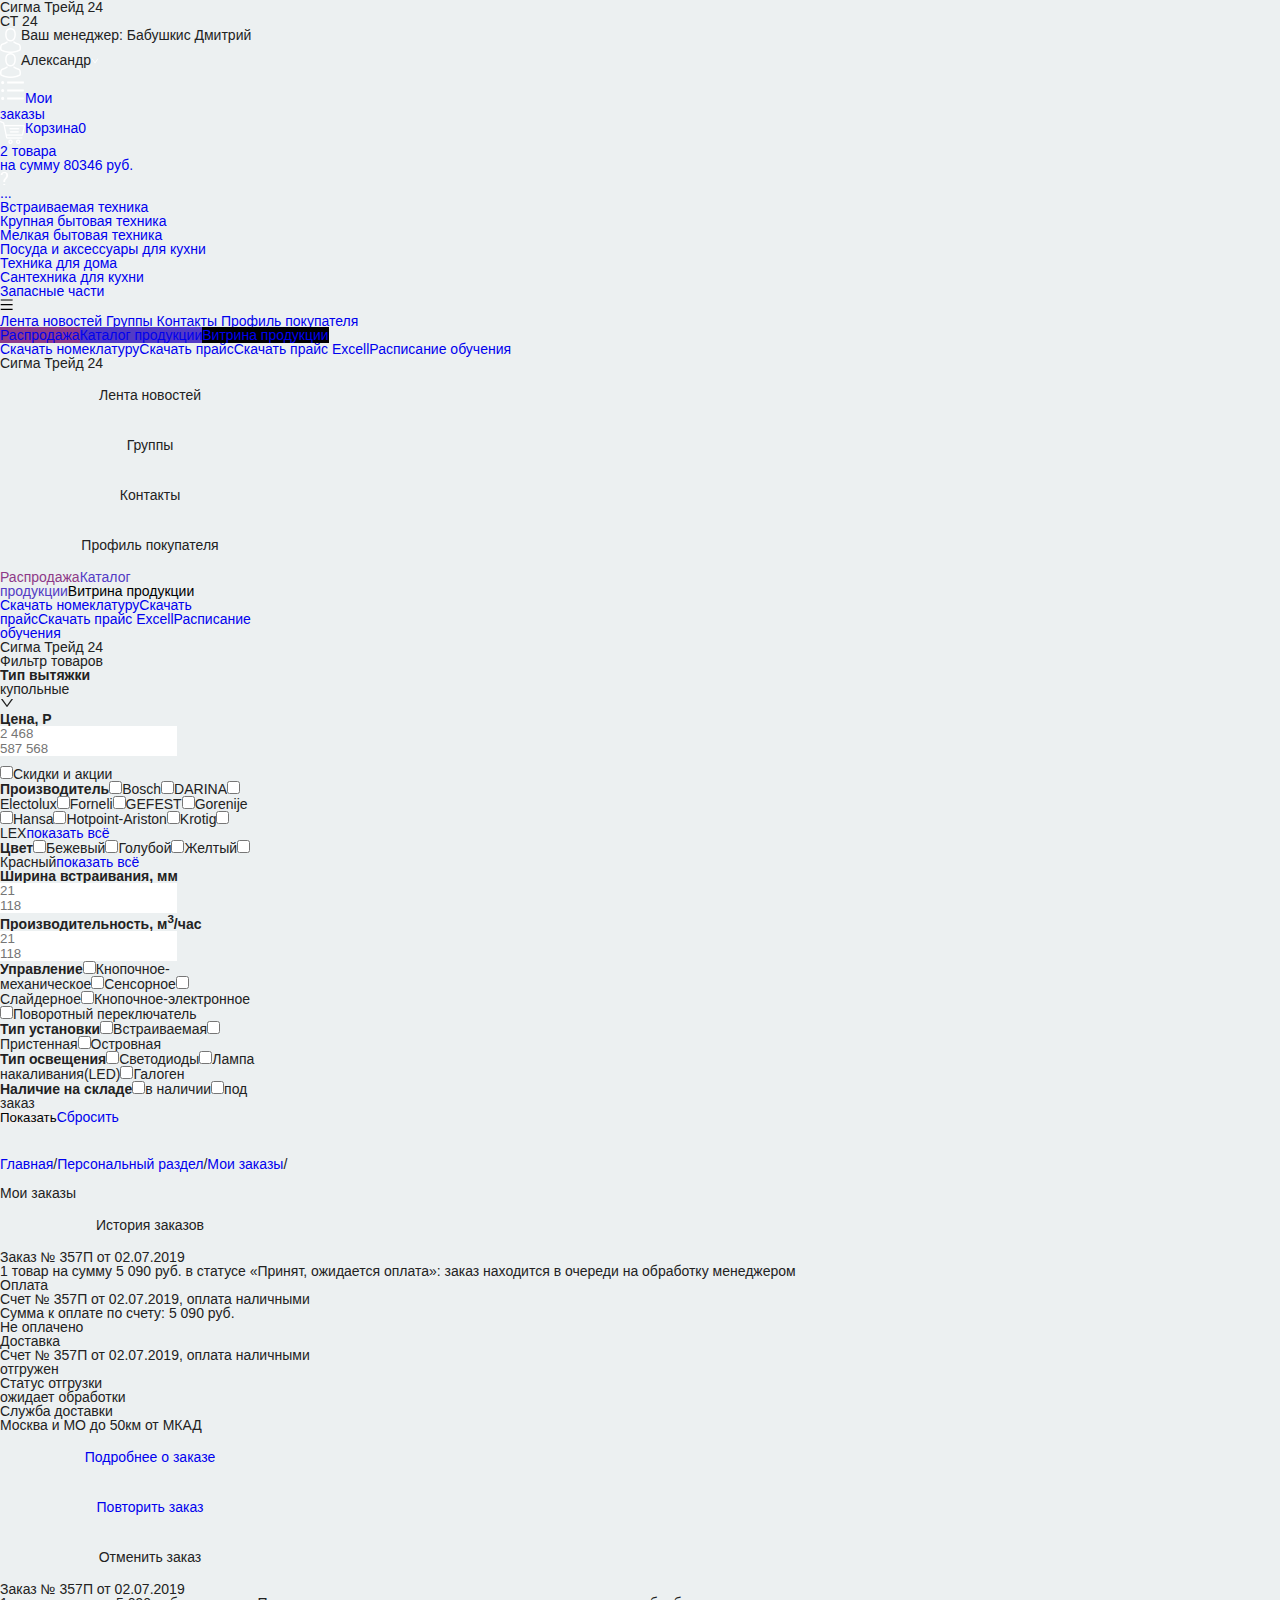
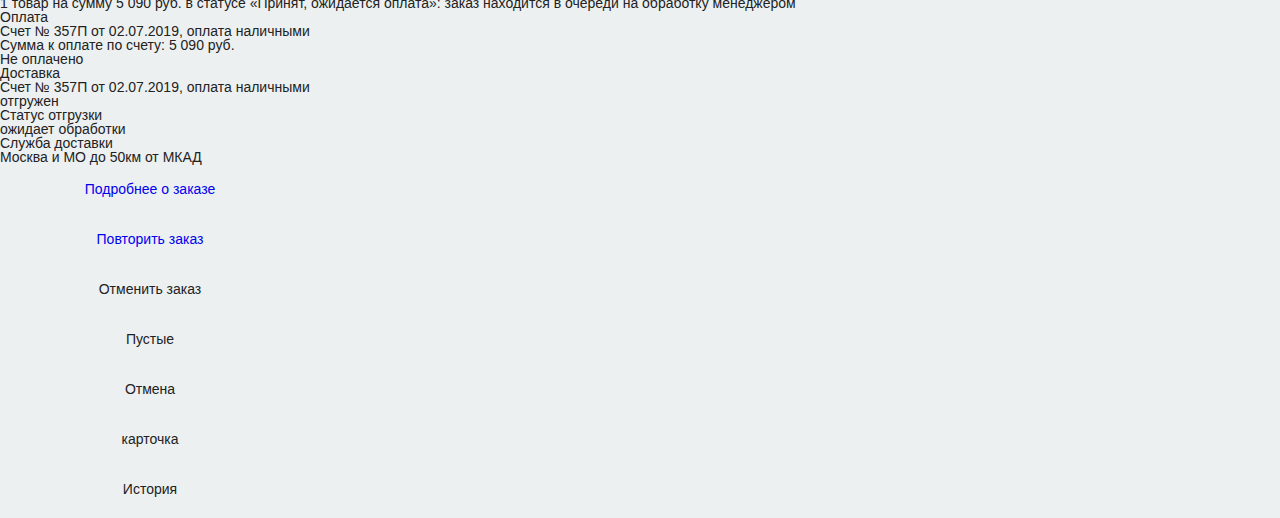
<file: order.html>
<!doctype html> 
<html lang="ru">
<head>
    <meta charset="utf-8">
    <meta name="viewport" content="width=device-width, initial-scale=1, shrink-to-fit=no">
    
    <link rel="stylesheet" href="css/main.min.css">
    <link href="https://fonts.googleapis.com/css?family=Montserrat:400,500&display=swap&subset=cyrillic-ext" rel="stylesheet">
    <link href="https://fonts.googleapis.com/icon?family=Material+Icons" rel="stylesheet">
    <link href="https://maxcdn.bootstrapcdn.com/font-awesome/4.4.0/css/font-awesome.min.css" rel="stylesheet">
    <link href="https://fonts.googleapis.com/css?family=Roboto:400,500&display=swap&subset=cyrillic-ext" rel="stylesheet">
    
    <title>Стартовая страница</title>
</head>

<body>
  <div id="root">
    <div class="App">
      <div class="MainHeader">
        <div class="MainHeader_Upper">
            <div class="ant-row-flex ant-row-flex-space-around ant-row-flex-middle"
                style="height: 100%; position: relative;">
                <div class="ant-col ant-col-xs-4 ant-col-sm-3">
                    <h3 class="MainHeader_Logo __Huge">Сигма Трейд <span class="Logo_Add">24</span></h3>
                    <h3 class="MainHeader_Logo __Small">СТ <span class="Logo_Add">24</span></h3>
                </div>
                <div class="ant-col ant-col-9 ant-col-xs-0 ant-col-sm-9"><span class="MainHeader_YourManager"><img
                            class="custom_icon"
                            src="[data-uri]"
                            alt="avatar">Ваш менеджер: <span class="YouManager_Name">Бабушкис Дмитрий</span></span>
                </div>
                <div class="ant-col ant-col-12 ant-col-xs-18 ant-col-sm-12 ant-col-lg-12" style="height: 100%;">
                    <ul class="ant-menu MainHeader_Upper_Right ant-menu-light ant-menu-root ant-menu-horizontal"
                        role="menu">
                        <li class="ant-menu-submenu ant-menu-submenu-horizontal ant-menu-overflowed-submenu"
                            role="menuitem" style="display: none;">
                            <div class="ant-menu-submenu-title" aria-expanded="false" aria-haspopup="true">
                                <span>···</span><i class="ant-menu-submenu-arrow"></i></div>
                        </li>
                        <li class="ant-menu-submenu ant-menu-submenu-horizontal profile_setting_menu"
                            role="menuitem">
                            <div class="ant-menu-submenu-title" aria-expanded="false" aria-haspopup="true"><span
                                    class="submenu-title-wrapper"><img class="custom_icon"
                                        src="[data-uri]"
                                        alt="avatar"><span class="Menu_Item-Text">Александр</span><i
                                        aria-label="icon: down" class="anticon anticon-down"
                                        style="font-size: 8px; color: white;"><svg viewBox="64 64 896 896"
                                            focusable="false" class="" data-icon="down" width="1em" height="1em"
                                            fill="currentColor" aria-hidden="true">
                                            <path
                                                d="M884 256h-75c-5.1 0-9.9 2.5-12.9 6.6L512 654.2 227.9 262.6c-3-4.1-7.8-6.6-12.9-6.6h-75c-6.5 0-10.3 7.4-6.5 12.7l352.6 486.1c12.8 17.6 39 17.6 51.7 0l352.6-486.1c3.9-5.3.1-12.7-6.4-12.7z">
                                            </path>
                                        </svg></i></span><i class="ant-menu-submenu-arrow"></i></div>
                        </li>
                        <li class="ant-menu-submenu ant-menu-submenu-horizontal ant-menu-overflowed-submenu"
                            role="menuitem" style="display: none;">
                            <div class="ant-menu-submenu-title" aria-expanded="false" aria-haspopup="true">
                                <span>···</span><i class="ant-menu-submenu-arrow"></i></div>
                        </li>
                        <li class="ant-menu-item" role="menuitem"><i aria-label="icon: unordered-list"
                                class="anticon anticon-unordered-list" style="font-size: 25px; color: white;"><svg
                                    viewBox="64 64 896 896" focusable="false" class="" data-icon="unordered-list"
                                    width="1em" height="1em" fill="currentColor" aria-hidden="true">
                                    <path
                                        d="M912 192H328c-4.4 0-8 3.6-8 8v56c0 4.4 3.6 8 8 8h584c4.4 0 8-3.6 8-8v-56c0-4.4-3.6-8-8-8zm0 284H328c-4.4 0-8 3.6-8 8v56c0 4.4 3.6 8 8 8h584c4.4 0 8-3.6 8-8v-56c0-4.4-3.6-8-8-8zm0 284H328c-4.4 0-8 3.6-8 8v56c0 4.4 3.6 8 8 8h584c4.4 0 8-3.6 8-8v-56c0-4.4-3.6-8-8-8zM104 228a56 56 0 1 0 112 0 56 56 0 1 0-112 0zm0 284a56 56 0 1 0 112 0 56 56 0 1 0-112 0zm0 284a56 56 0 1 0 112 0 56 56 0 1 0-112 0z">
                                    </path>
                                </svg></i><a href="order.html"><span
                                    class="Menu_Item-Text">Мои <br> заказы</span></a></li>
                        <li class="ant-menu-submenu ant-menu-submenu-horizontal ant-menu-overflowed-submenu"
                            role="menuitem" style="display: none;">
                            <div class="ant-menu-submenu-title" aria-expanded="false" aria-haspopup="true">
                                <span>···</span><i class="ant-menu-submenu-arrow"></i></div>
                        </li>
                        <li class="ant-menu-item" role="menuitem"><a
                                href="../Busket.html"><span
                                    class="Menu_Item-Text __Busket">
                                    <div class="title"><img class="custom_icon"
                                            src="[data-uri]"
                                            alt="shop_cart"><span>Корзина</span><span
                                            class="cartCount_mobile">0</span>
                                        <div class="Busket_info"><span>2</span> товара <br> на сумму
                                            <span>80346</span> руб.</div>
                                    </div>
                                </span></a></li>
                        <li class="ant-menu-submenu ant-menu-submenu-horizontal ant-menu-overflowed-submenu"
                            role="menuitem" style="display: none;">
                            <div class="ant-menu-submenu-title" aria-expanded="false" aria-haspopup="true">
                                <span>···</span><i class="ant-menu-submenu-arrow"></i></div>
                        </li>
                        <li class="ant-menu-item" role="menuitem"><img
                                src="[data-uri]"
                                alt="question"><span style="opacity: 0; width: 0px;"> w</span></li>
                        <li class="ant-menu-submenu ant-menu-submenu-horizontal ant-menu-overflowed-submenu"
                            role="menuitem" style="visibility: hidden; position: absolute; display: none;">
                            <div class="ant-menu-submenu-title" aria-expanded="false" aria-haspopup="true">
                                <span>···</span><i class="ant-menu-submenu-arrow"></i></div>
                        </li>
                    </ul>
                </div>
            </div>
        </div>
        <div class="MainHeader_Lower">
              <div class="ant-row-flex ant-row-flex-end ant-row-flex-middle">
                <div class="ant-col ant-col-21 ant-col-xs-24 ant-col-sm-24 ant-col-md-24">
                  <div class="menu__triger">
                      <a href="#">...</a>
                  </div>
                  <ul id="main_nav">
                      <li><a href="#">Встраиваемая техника</a></li>
                      <li><a href="#">Крупная бытовая техника</a></li>
                      <li><a href="#">Мелкая бытовая техника</a></li>
                      <li><a href="#">Посуда и аксессуары для кухни</a></li>
                      <li><a href="#">Техника для дома</a></li>
                      <li><a href="#">Сантехника для кухни</a></li>
                      <li><a href="#">Запасные части</a></li>
                    </ul>
                </div>
              </div>
            </div>
      </div>
      
      <button type="button" class="ant-btn toggleSidebar ant-btn-icon-only" ant-click-animating-without-extra-node="false"><i
          aria-label="icon: menu" class="anticon anticon-menu"><svg viewBox="64 64 896 896" focusable="false" class=""
             data-icon="menu" width="1em" height="1em" fill="currentColor" aria-hidden="true">
             <path
                d="M904 160H120c-4.4 0-8 3.6-8 8v64c0 4.4 3.6 8 8 8h784c4.4 0 8-3.6 8-8v-64c0-4.4-3.6-8-8-8zm0 624H120c-4.4 0-8 3.6-8 8v64c0 4.4 3.6 8 8 8h784c4.4 0 8-3.6 8-8v-64c0-4.4-3.6-8-8-8zm0-312H120c-4.4 0-8 3.6-8 8v64c0 4.4 3.6 8 8 8h784c4.4 0 8-3.6 8-8v-64c0-4.4-3.6-8-8-8z">
             </path>
          </svg></i></button>
      <div>
        <div class="CatalogDisplay">
            <div class="ant-row" style="margin: -4px;">
                <div class="ant-col ant-col-xs-0 ant-col-sm-0 ant-col-md-3" style="padding: 4px;">
                
                <div class="LeftSidebar">
                   <div class="Navbar-Container __wide">
                      <div class="LeftSidebar_Nav">
                         <a class="LeftSidebar_Item __Text" href="../promotion.html">
                            Лента новостей
                         </a>
                         <a class="LeftSidebar_Item __Text" href="../groups.html">
                            Группы
                         </a>
                         <a class="LeftSidebar_Item __Text" href="../contacts.html">
                            Контакты
                         </a>
                         <a class="LeftSidebar_Item __Text active" href="../profile.html" aria-current="page">
                            Профиль покупателя
                         </a>
                      </div>
                      <div class="LeftSidebar_Buttons"><a href="#" class="LeftSidebar_Item __Button"
                            style="background-color: rgb(142, 58, 136);">Распродажа</a><a href="#" class="LeftSidebar_Item __Button"
                            style="background-color: rgb(82, 59, 197);">Каталог продукции</a><a href="#"
                            class="LeftSidebar_Item __Button" style="background-color: rgb(0, 0, 0);">Витрина продукции</a></div>
                      <div class="LeftSidebar_News"><a href="#" class="LeftSidebar_Item __Text">Скачать номеклатуру</a><a href="#"
                            class="LeftSidebar_Item __Text">Скачать прайс</a><a href="#" class="LeftSidebar_Item __Text">Скачать
                            прайс Excell</a><a href="#" class="LeftSidebar_Item __Text">Расписание обучения</a></div>
                   </div>
                   <div class="Navbar-Container __slim"></div>
                </div>
                
                <div tabindex="-1" class="ant-drawer ant-drawer-left ant-drawer-open Navbar-Drawer">
                   <div class="ant-drawer-mask"></div>
                   <div class="ant-drawer-content-wrapper" style="width: 256px;">
                      <div class="ant-drawer-content">
                         <div class="ant-drawer-wrapper-body" style="overflow: auto; height: 100%;">
                            <div class="ant-drawer-header">
                               <div class="ant-drawer-title">Сигма Трейд 24</div>
                            </div>
                            <div class="ant-drawer-body">
                               <div class="LeftSidebar_Nav"><a href="/promotion" aria-current="page" class="active"><a
                                        class="btn btn-cancel">Лента новостей</a></a><a href="/groups"><a
                                        class="btn btn-cancel">Группы</a></a><a href="/contacts"><a
                                        class="btn btn-cancel">Контакты</a></a><a href="/user-profile"><a class="btn btn-cancel">Профиль
                                        покупателя</a></a></div>
                               <div class="LeftSidebar_Buttons"><a href="#" class="LeftSidebar_Item __Button"
                                     style="color: rgb(142, 58, 136);">Распродажа</a><a href="#" class="LeftSidebar_Item __Button"
                                     style="color: rgb(82, 59, 197);">Каталог продукции</a><a href="#" class="LeftSidebar_Item __Button"
                                     style="color: rgb(0, 0, 0);">Витрина продукции</a></div>
                               <div class="LeftSidebar_News"><a href="#" class="LeftSidebar_Item __Text">Скачать номеклатуру</a><a
                                     href="#" class="LeftSidebar_Item __Text">Скачать прайс</a><a href="#"
                                     class="LeftSidebar_Item __Text">Скачать прайс Excell</a><a href="#"
                                     class="LeftSidebar_Item __Text">Расписание обучения</a></div>
                            </div>
                         </div>
                      </div>
                   </div>
                </div>
                
                
                <div tabindex="-1" class="ant-drawer ant-drawer-right ant-drawer-open Navbar-Drawer"><div class="ant-drawer-mask"></div><div class="ant-drawer-content-wrapper" style="width: 256px;"><div class="ant-drawer-content"><div class="ant-drawer-wrapper-body" style="overflow: auto; height: 100%;"><div class="ant-drawer-header"><div class="ant-drawer-title">Сигма Трейд 24</div></div><div class="ant-drawer-body"><div class="ProductFilter __Drawer"><div class="ProductFilter_Title"><h3>Фильтр товаров</h3></div><div class="Product_Attribute"><b>Тип вытяжки</b><div class="ant-select ant-select-enabled"><div class="ant-select-selection
                   ant-select-selection--single" role="combobox" aria-autocomplete="list" aria-haspopup="true" aria-controls="66e6126b-cfb4-4816-f7bb-eaac71baac6d" aria-expanded="false" tabindex="0"><div class="ant-select-selection__rendered"><div class="ant-select-selection-selected-value" title="купольные" style="display: block; opacity: 1;">купольные</div></div><span class="ant-select-arrow" unselectable="on" style="user-select: none;"><i aria-label="icon: down" class="anticon anticon-down ant-select-arrow-icon"><svg viewBox="64 64 896 896" focusable="false" class="" data-icon="down" width="1em" height="1em" fill="currentColor" aria-hidden="true"><path d="M884 256h-75c-5.1 0-9.9 2.5-12.9 6.6L512 654.2 227.9 262.6c-3-4.1-7.8-6.6-12.9-6.6h-75c-6.5 0-10.3 7.4-6.5 12.7l352.6 486.1c12.8 17.6 39 17.6 51.7 0l352.6-486.1c3.9-5.3.1-12.7-6.4-12.7z"></path></svg></i></span></div></div></div><div class="Product_Attribute"><b>Цена, Р</b><div class="ant-row" style="margin-bottom: 10px;"><div class="ant-col ant-col-11"><div class="input_wrapper after"><input class="ant-input price_input" placeholder="2 468" type="text" value=""></div></div><div class="ant-col ant-col-11 ant-col-offset-2"><div class="input_wrapper before"><input class="ant-input price_input" placeholder="587 568" type="text" value=""></div></div></div><label class="ant-checkbox-wrapper"><span class="ant-checkbox"><input type="checkbox" class="ant-checkbox-input" value=""><span class="ant-checkbox-inner"></span></span><span>Скидки и акции</span></label></div><div class="Product_Attribute"><b>Производитель</b><label class="ant-checkbox-wrapper"><span class="ant-checkbox"><input type="checkbox" class="ant-checkbox-input" value=""><span class="ant-checkbox-inner"></span></span><span>Bosch</span></label><label class="ant-checkbox-wrapper"><span class="ant-checkbox"><input type="checkbox" class="ant-checkbox-input" value=""><span class="ant-checkbox-inner"></span></span><span>DARINA</span></label><label class="ant-checkbox-wrapper"><span class="ant-checkbox"><input type="checkbox" class="ant-checkbox-input" value=""><span class="ant-checkbox-inner"></span></span><span>Electolux</span></label><label class="ant-checkbox-wrapper"><span class="ant-checkbox"><input type="checkbox" class="ant-checkbox-input" value=""><span class="ant-checkbox-inner"></span></span><span>Forneli</span></label><label class="ant-checkbox-wrapper"><span class="ant-checkbox"><input type="checkbox" class="ant-checkbox-input" value=""><span class="ant-checkbox-inner"></span></span><span>GEFEST</span></label><label class="ant-checkbox-wrapper"><span class="ant-checkbox"><input type="checkbox" class="ant-checkbox-input" value=""><span class="ant-checkbox-inner"></span></span><span>Gorenije</span></label><label class="ant-checkbox-wrapper"><span class="ant-checkbox"><input type="checkbox" class="ant-checkbox-input" value=""><span class="ant-checkbox-inner"></span></span><span>Hansa</span></label><label class="ant-checkbox-wrapper"><span class="ant-checkbox"><input type="checkbox" class="ant-checkbox-input" value=""><span class="ant-checkbox-inner"></span></span><span>Hotpoint-Ariston</span></label><label class="ant-checkbox-wrapper"><span class="ant-checkbox"><input type="checkbox" class="ant-checkbox-input" value=""><span class="ant-checkbox-inner"></span></span><span>Krotig</span></label><label class="ant-checkbox-wrapper"><span class="ant-checkbox"><input type="checkbox" class="ant-checkbox-input" value=""><span class="ant-checkbox-inner"></span></span><span>LEX</span></label><a class="Filter_more" href="#">показать всё</a></div><div class="Product_Attribute"><b>Цвет</b><label class="ant-checkbox-wrapper"><span class="ant-checkbox"><input type="checkbox" class="ant-checkbox-input" value=""><span class="ant-checkbox-inner"></span></span><span>Бежевый</span></label><label class="ant-checkbox-wrapper"><span class="ant-checkbox"><input type="checkbox" class="ant-checkbox-input" value=""><span class="ant-checkbox-inner"></span></span><span>Голубой</span></label><label class="ant-checkbox-wrapper"><span class="ant-checkbox"><input type="checkbox" class="ant-checkbox-input" value=""><span class="ant-checkbox-inner"></span></span><span>Желтый</span></label><label class="ant-checkbox-wrapper"><span class="ant-checkbox"><input type="checkbox" class="ant-checkbox-input" value=""><span class="ant-checkbox-inner"></span></span><span>Красный</span></label><a class="Filter_more" href="#">показать всё</a></div><div class="Product_Attribute"><b>Ширина встраивания, мм</b><div tpy="flex" class="ant-row"><div class="ant-col ant-col-11"><div class="input_wrapper after"><input class="ant-input price_input" placeholder="21" type="text" value=""></div></div><div class="ant-col ant-col-11 ant-col-offset-2"><div class="input_wrapper before"><input class="ant-input price_input" placeholder="118" type="text" value=""></div></div></div></div><div class="Product_Attribute"><b class="Performance">Производительность, м<sup>3</sup>/час</b><div class="ant-row"><div class="ant-col ant-col-11"><div class="input_wrapper after"><input class="ant-input price_input" placeholder="21" type="text" value=""></div></div><div class="ant-col ant-col-11 ant-col-offset-2"><div class="input_wrapper before"><input class="ant-input price_input" placeholder="118" type="text" value=""></div></div></div></div><div class="Product_Attribute"><b>Управление</b><label class="ant-checkbox-wrapper"><span class="ant-checkbox"><input type="checkbox" class="ant-checkbox-input" value=""><span class="ant-checkbox-inner"></span></span><span>Кнопочное-механическое</span></label><label class="ant-checkbox-wrapper"><span class="ant-checkbox"><input type="checkbox" class="ant-checkbox-input" value=""><span class="ant-checkbox-inner"></span></span><span>Сенсорное</span></label><label class="ant-checkbox-wrapper"><span class="ant-checkbox"><input type="checkbox" class="ant-checkbox-input" value=""><span class="ant-checkbox-inner"></span></span><span>Слайдерное</span></label><label class="ant-checkbox-wrapper"><span class="ant-checkbox"><input type="checkbox" class="ant-checkbox-input" value=""><span class="ant-checkbox-inner"></span></span><span>Кнопочное-электронное</span></label><label class="ant-checkbox-wrapper"><span class="ant-checkbox"><input type="checkbox" class="ant-checkbox-input" value=""><span class="ant-checkbox-inner"></span></span><span>Поворотный переключатель</span></label></div><div class="Product_Attribute"><b>Тип установки</b><label class="ant-checkbox-wrapper"><span class="ant-checkbox"><input type="checkbox" class="ant-checkbox-input" value=""><span class="ant-checkbox-inner"></span></span><span>Встраиваемая</span></label><label class="ant-checkbox-wrapper"><span class="ant-checkbox"><input type="checkbox" class="ant-checkbox-input" value=""><span class="ant-checkbox-inner"></span></span><span>Пристенная</span></label><label class="ant-checkbox-wrapper"><span class="ant-checkbox"><input type="checkbox" class="ant-checkbox-input" value=""><span class="ant-checkbox-inner"></span></span><span>Островная</span></label></div><div class="Product_Attribute"><b>Тип освещения</b><label class="ant-checkbox-wrapper"><span class="ant-checkbox"><input type="checkbox" class="ant-checkbox-input" value=""><span class="ant-checkbox-inner"></span></span><span>Светодиоды</span></label><label class="ant-checkbox-wrapper"><span class="ant-checkbox"><input type="checkbox" class="ant-checkbox-input" value=""><span class="ant-checkbox-inner"></span></span><span>Лампа накаливания(LED)</span></label><label class="ant-checkbox-wrapper"><span class="ant-checkbox"><input type="checkbox" class="ant-checkbox-input" value=""><span class="ant-checkbox-inner"></span></span><span>Галоген</span></label></div><div class="Product_Attribute"><b>Наличие на складе</b><label class="ant-checkbox-wrapper"><span class="ant-checkbox"><input type="checkbox" class="ant-checkbox-input" value=""><span class="ant-checkbox-inner"></span></span><span>в наличии</span></label><label class="ant-checkbox-wrapper"><span class="ant-checkbox"><input type="checkbox" class="ant-checkbox-input" value=""><span class="ant-checkbox-inner"></span></span><span>под заказ</span></label></div><div class="Button-Container"><button type="button" class="ant-btn Filter_Show"><span>Показать</span></button><a class="Filter_Reset" href="#">Сбросить</a></div></div></div></div></div></div></div>
                </div>
                <div class="ant-col ant-col-xs-24 ant-col-sm-24 ant-col-md-21" style="padding: 4px; margin-top: 24px;">
                    <div class="ant-breadcrumb" style="margin-bottom: 15px;"><span><span class="ant-breadcrumb-link"><a
                            aria-current="page" class="active" href="http://localhost:3002/">Главная</a></span><span
                          class="ant-breadcrumb-separator">/</span></span><span><span class="ant-breadcrumb-link"><a
                            aria-current="page" class="active" href="http://localhost:3002/user-profile">Персональный
                            раздел</a></span><span class="ant-breadcrumb-separator">/</span></span><span><span
                          class="ant-breadcrumb-link"><a aria-current="page" class="active"
                            href="http://localhost:3002/user-profile/order">Мои заказы</a></span><span
                          class="ant-breadcrumb-separator">/</span></span></div>
                    <div>
                      <div>
                        <div class="checkout">
                          <div class="checkout__row">
                            <div class="checkout__title page-title">
                              <h2>Мои заказы</h2>
                            </div><a class="btn btn-one">История заказов</a>
                          </div>
                        </div>
                        <div class="order-table">
                          <div class="order">
                            <div class="order__title">
                              <div class="order__number">Заказ № 357П от 02.07.2019</div>
                              <div class="order__info">1 товар на сумму 5 090 руб. в статусе «Принят, ожидается оплата»: заказ
                                находится в очереди на обработку менеджером</div>
                            </div>
                            <div class="order__content">
                              <div class="order__row">
                                <div class="order__rowTitle">
                                  <p>Оплата</p>
                                </div>
                              </div>
                              <div class="order__row content">
                                <div class="order__column">
                                  <p class="order__text">Счет № 357П от 02.07.2019, <span>оплата наличными</span></p>
                                  <p class="order__text order__text-middle">Сумма к оплате по счету: 5 090 руб.</p>
                                </div>
                                <div class="order__column column__status">
                                  <p class="order__text order__text-small red ">Не оплачено</p>
                                </div>
                              </div>
                            </div>
                            <div class="order__content">
                              <div class="order__row">
                                <div class="order__rowTitle">
                                  <p class="order__rowTitle">Доставка</p>
                                </div>
                              </div>
                              <div class="order__row content">
                                <div class="order__column">
                                  <p class="order__text">Счет № 357П от 02.07.2019, <span>оплата наличными</span></p>
                                </div>
                                <div class="order__column column__status">
                                  <p class="order__text order__text-small green">отгружен</p>
                                </div>
                              </div>
                              <div class="order__row content">
                                <div class="order__column">
                                  <p class="order__text">Статус отгрузки</p>
                                </div>
                                <div class="order__column column__status">
                                  <p class="order__text order__text-small">ожидает обработки</p>
                                </div>
                              </div>
                              <div class="order__row content">
                                <div class="order__column">
                                  <p class="order__text">Служба доставки</p>
                                </div>
                                <div class="order__column column__status">
                                  <p class="order__text order__text-small">Москва и МО до 50км от МКАД</p>
                                </div>
                              </div>
                            </div>
                            <div class="order__content">
                              <div class="order__row btn-row">
                                <div class="order__column btn-column"><a href="http://localhost:3002/user-profile/order"
                                    class="btn btn-one">Подробнее о заказе</a></div>
                                <div class="order__column btn-column"><a href="http://localhost:3002/user-profile/order"
                                    class="btn btn-two">Повторить заказ</a><a class="btn btn-cancel">Отменить заказ</a></div>
                              </div>
                            </div>
                          </div>
                          <div class="order">
                            <div class="order__title">
                              <div class="order__number">Заказ № 357П от 02.07.2019</div>
                              <div class="order__info">1 товар на сумму 5 090 руб. в статусе «Принят, ожидается оплата»: заказ
                                находится в очереди на обработку менеджером</div>
                            </div>
                            <div class="order__content">
                              <div class="order__row">
                                <div class="order__rowTitle">
                                  <p>Оплата</p>
                                </div>
                              </div>
                              <div class="order__row content">
                                <div class="order__column">
                                  <p class="order__text">Счет № 357П от 02.07.2019, <span>оплата наличными</span></p>
                                  <p class="order__text order__text-middle">Сумма к оплате по счету: 5 090 руб.</p>
                                </div>
                                <div class="order__column column__status">
                                  <p class="order__text order__text-small red ">Не оплачено</p>
                                </div>
                              </div>
                            </div>
                            <div class="order__content">
                              <div class="order__row">
                                <div class="order__rowTitle">
                                  <p class="order__rowTitle">Доставка</p>
                                </div>
                              </div>
                              <div class="order__row content">
                                <div class="order__column">
                                  <p class="order__text">Счет № 357П от 02.07.2019, <span>оплата наличными</span></p>
                                </div>
                                <div class="order__column column__status">
                                  <p class="order__text order__text-small green">отгружен</p>
                                </div>
                              </div>
                              <div class="order__row content">
                                <div class="order__column">
                                  <p class="order__text">Статус отгрузки</p>
                                </div>
                                <div class="order__column column__status">
                                  <p class="order__text order__text-small">ожидает обработки</p>
                                </div>
                              </div>
                              <div class="order__row content">
                                <div class="order__column">
                                  <p class="order__text">Служба доставки</p>
                                </div>
                                <div class="order__column column__status">
                                  <p class="order__text order__text-small">Москва и МО до 50км от МКАД</p>
                                </div>
                              </div>
                            </div>
                            <div class="order__content">
                              <div class="order__row btn-row">
                                <div class="order__column btn-column"><a href="http://localhost:3002/user-profile/order"
                                    class="btn btn-one">Подробнее о заказе</a></div>
                                <div class="order__column btn-column"><a href="http://localhost:3002/user-profile/order"
                                    class="btn btn-two">Повторить заказ</a><a class="btn btn-cancel">Отменить заказ</a></div>
                              </div>
                            </div>
                          </div>
                        </div><a aria-current="page" class="active" href="http://localhost:3002/user-profile/order"><a
                            class="btn btn-one">Пустые</a></a><a aria-current="page" class="active"
                          href="http://localhost:3002/user-profile/order"><a class="btn btn-cancel">Отмена</a></a><a
                          href="http://localhost:3002/user-profile/order/card"><a class="btn btn-cancel">карточка</a></a><a
                          aria-current="page" class="active" href="http://localhost:3002/user-profile/order"><a
                            class="btn btn-cancel">История</a></a>
                      </div>
                    </div>
                  </div>
            </div>
  
      <script src="https://cdnjs.cloudflare.com/ajax/libs/jquery/3.4.1/jquery.min.js"></script>
      
      <script src="js/main.min.js"></script>
    </div>
  </div>
</body>
</html>
</file>
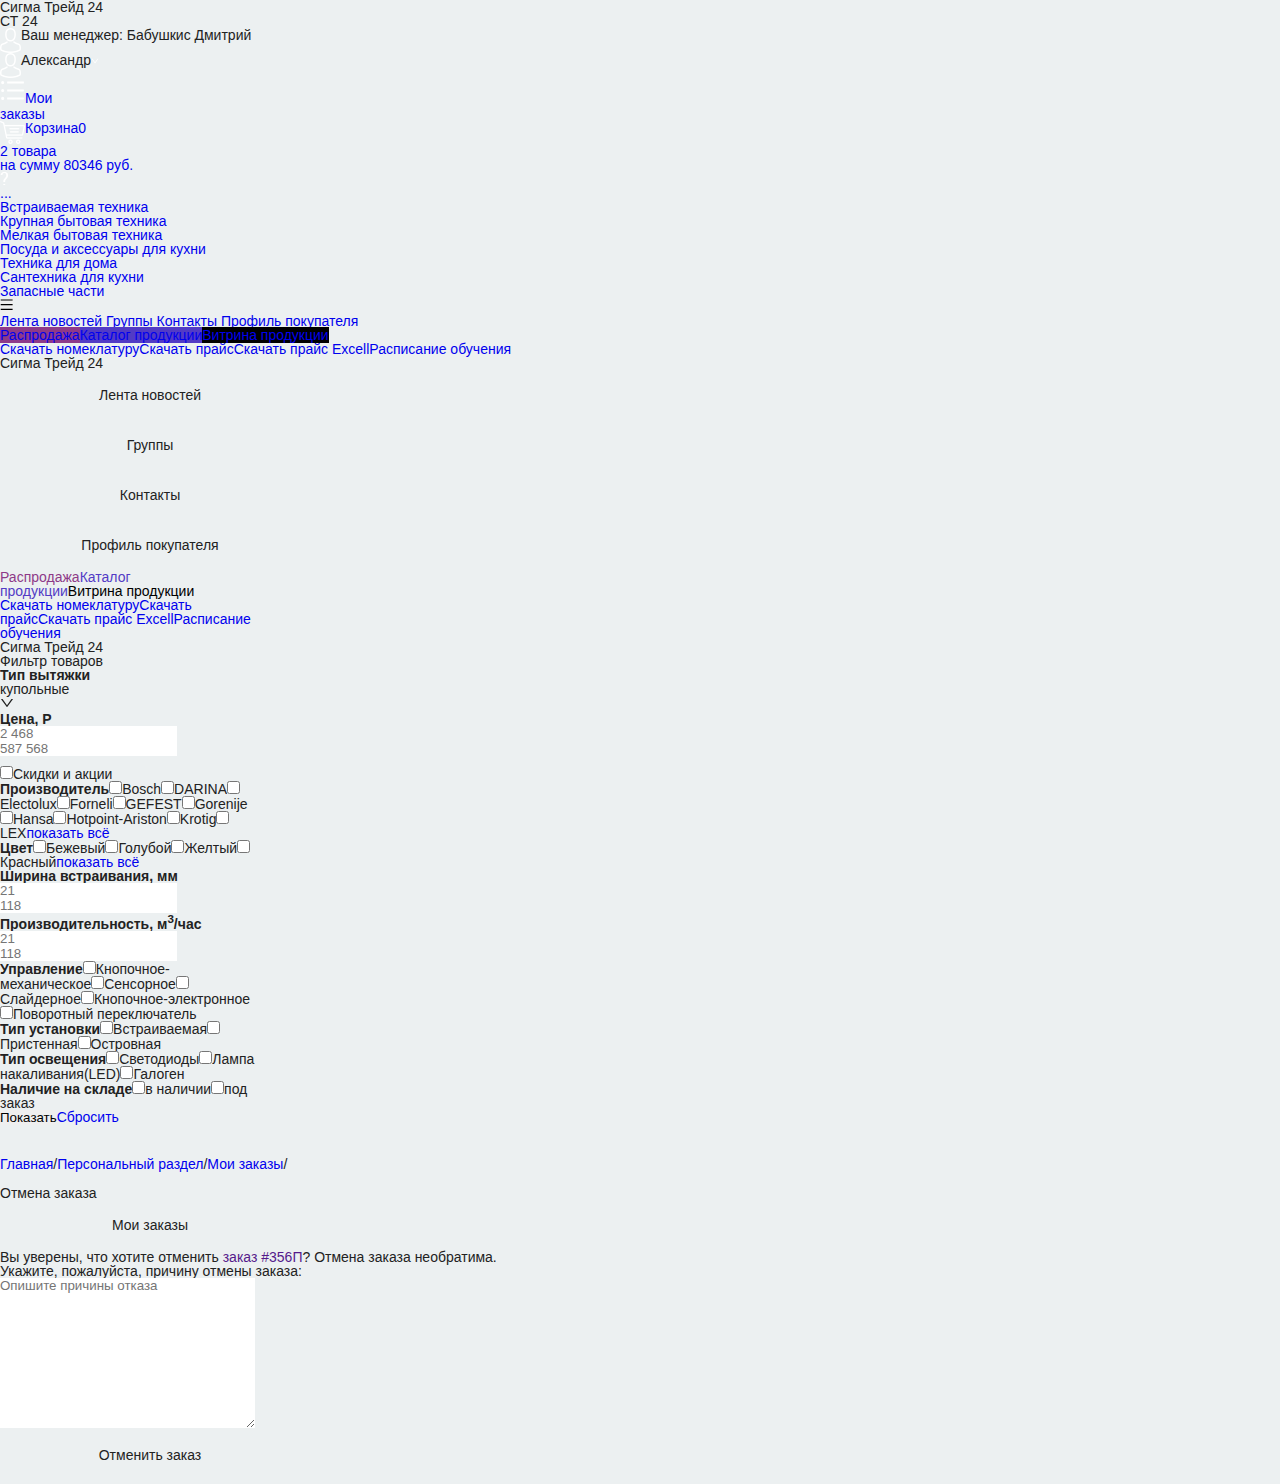
<file: OrderCancel.html>
<!doctype html> 
<html lang="ru">
<head>
    <meta charset="utf-8">
    <meta name="viewport" content="width=device-width, initial-scale=1, shrink-to-fit=no">
    
    <link rel="stylesheet" href="css/main.min.css">
    <link href="https://fonts.googleapis.com/css?family=Montserrat:400,500&display=swap&subset=cyrillic-ext" rel="stylesheet">
    <link href="https://fonts.googleapis.com/icon?family=Material+Icons" rel="stylesheet">
    <link href="https://maxcdn.bootstrapcdn.com/font-awesome/4.4.0/css/font-awesome.min.css" rel="stylesheet">
    <link href="https://fonts.googleapis.com/css?family=Roboto:400,500&display=swap&subset=cyrillic-ext" rel="stylesheet">
    
    <title>Стартовая страница</title>
</head>

<body>
  <div id="root">
    <div class="App">
      <div class="MainHeader">
        <div class="MainHeader_Upper">
            <div class="ant-row-flex ant-row-flex-space-around ant-row-flex-middle"
                style="height: 100%; position: relative;">
                <div class="ant-col ant-col-xs-4 ant-col-sm-3">
                    <h3 class="MainHeader_Logo __Huge">Сигма Трейд <span class="Logo_Add">24</span></h3>
                    <h3 class="MainHeader_Logo __Small">СТ <span class="Logo_Add">24</span></h3>
                </div>
                <div class="ant-col ant-col-9 ant-col-xs-0 ant-col-sm-9"><span class="MainHeader_YourManager"><img
                            class="custom_icon"
                            src="[data-uri]"
                            alt="avatar">Ваш менеджер: <span class="YouManager_Name">Бабушкис Дмитрий</span></span>
                </div>
                <div class="ant-col ant-col-12 ant-col-xs-18 ant-col-sm-12 ant-col-lg-12" style="height: 100%;">
                    <ul class="ant-menu MainHeader_Upper_Right ant-menu-light ant-menu-root ant-menu-horizontal"
                        role="menu">
                        <li class="ant-menu-submenu ant-menu-submenu-horizontal ant-menu-overflowed-submenu"
                            role="menuitem" style="display: none;">
                            <div class="ant-menu-submenu-title" aria-expanded="false" aria-haspopup="true">
                                <span>···</span><i class="ant-menu-submenu-arrow"></i></div>
                        </li>
                        <li class="ant-menu-submenu ant-menu-submenu-horizontal profile_setting_menu"
                            role="menuitem">
                            <div class="ant-menu-submenu-title" aria-expanded="false" aria-haspopup="true"><span
                                    class="submenu-title-wrapper"><img class="custom_icon"
                                        src="[data-uri]"
                                        alt="avatar"><span class="Menu_Item-Text">Александр</span><i
                                        aria-label="icon: down" class="anticon anticon-down"
                                        style="font-size: 8px; color: white;"><svg viewBox="64 64 896 896"
                                            focusable="false" class="" data-icon="down" width="1em" height="1em"
                                            fill="currentColor" aria-hidden="true">
                                            <path
                                                d="M884 256h-75c-5.1 0-9.9 2.5-12.9 6.6L512 654.2 227.9 262.6c-3-4.1-7.8-6.6-12.9-6.6h-75c-6.5 0-10.3 7.4-6.5 12.7l352.6 486.1c12.8 17.6 39 17.6 51.7 0l352.6-486.1c3.9-5.3.1-12.7-6.4-12.7z">
                                            </path>
                                        </svg></i></span><i class="ant-menu-submenu-arrow"></i></div>
                        </li>
                        <li class="ant-menu-submenu ant-menu-submenu-horizontal ant-menu-overflowed-submenu"
                            role="menuitem" style="display: none;">
                            <div class="ant-menu-submenu-title" aria-expanded="false" aria-haspopup="true">
                                <span>···</span><i class="ant-menu-submenu-arrow"></i></div>
                        </li>
                        <li class="ant-menu-item" role="menuitem"><i aria-label="icon: unordered-list"
                                class="anticon anticon-unordered-list" style="font-size: 25px; color: white;"><svg
                                    viewBox="64 64 896 896" focusable="false" class="" data-icon="unordered-list"
                                    width="1em" height="1em" fill="currentColor" aria-hidden="true">
                                    <path
                                        d="M912 192H328c-4.4 0-8 3.6-8 8v56c0 4.4 3.6 8 8 8h584c4.4 0 8-3.6 8-8v-56c0-4.4-3.6-8-8-8zm0 284H328c-4.4 0-8 3.6-8 8v56c0 4.4 3.6 8 8 8h584c4.4 0 8-3.6 8-8v-56c0-4.4-3.6-8-8-8zm0 284H328c-4.4 0-8 3.6-8 8v56c0 4.4 3.6 8 8 8h584c4.4 0 8-3.6 8-8v-56c0-4.4-3.6-8-8-8zM104 228a56 56 0 1 0 112 0 56 56 0 1 0-112 0zm0 284a56 56 0 1 0 112 0 56 56 0 1 0-112 0zm0 284a56 56 0 1 0 112 0 56 56 0 1 0-112 0z">
                                    </path>
                                </svg></i><a href="order.html"><span
                                    class="Menu_Item-Text">Мои <br> заказы</span></a></li>
                        <li class="ant-menu-submenu ant-menu-submenu-horizontal ant-menu-overflowed-submenu"
                            role="menuitem" style="display: none;">
                            <div class="ant-menu-submenu-title" aria-expanded="false" aria-haspopup="true">
                                <span>···</span><i class="ant-menu-submenu-arrow"></i></div>
                        </li>
                        <li class="ant-menu-item" role="menuitem"><a
                                href="../Busket.html"><span
                                    class="Menu_Item-Text __Busket">
                                    <div class="title"><img class="custom_icon"
                                            src="[data-uri]"
                                            alt="shop_cart"><span>Корзина</span><span
                                            class="cartCount_mobile">0</span>
                                        <div class="Busket_info"><span>2</span> товара <br> на сумму
                                            <span>80346</span> руб.</div>
                                    </div>
                                </span></a></li>
                        <li class="ant-menu-submenu ant-menu-submenu-horizontal ant-menu-overflowed-submenu"
                            role="menuitem" style="display: none;">
                            <div class="ant-menu-submenu-title" aria-expanded="false" aria-haspopup="true">
                                <span>···</span><i class="ant-menu-submenu-arrow"></i></div>
                        </li>
                        <li class="ant-menu-item" role="menuitem"><img
                                src="[data-uri]"
                                alt="question"><span style="opacity: 0; width: 0px;"> w</span></li>
                        <li class="ant-menu-submenu ant-menu-submenu-horizontal ant-menu-overflowed-submenu"
                            role="menuitem" style="visibility: hidden; position: absolute; display: none;">
                            <div class="ant-menu-submenu-title" aria-expanded="false" aria-haspopup="true">
                                <span>···</span><i class="ant-menu-submenu-arrow"></i></div>
                        </li>
                    </ul>
                </div>
            </div>
        </div>
        <div class="MainHeader_Lower">
              <div class="ant-row-flex ant-row-flex-end ant-row-flex-middle">
                <div class="ant-col ant-col-21 ant-col-xs-24 ant-col-sm-24 ant-col-md-24">
                  <div class="menu__triger">
                      <a href="#">...</a>
                  </div>
                  <ul id="main_nav">
                      <li><a href="#">Встраиваемая техника</a></li>
                      <li><a href="#">Крупная бытовая техника</a></li>
                      <li><a href="#">Мелкая бытовая техника</a></li>
                      <li><a href="#">Посуда и аксессуары для кухни</a></li>
                      <li><a href="#">Техника для дома</a></li>
                      <li><a href="#">Сантехника для кухни</a></li>
                      <li><a href="#">Запасные части</a></li>
                    </ul>
                </div>
              </div>
            </div>
      </div>
      
      <button type="button" class="ant-btn toggleSidebar ant-btn-icon-only" ant-click-animating-without-extra-node="false"><i
          aria-label="icon: menu" class="anticon anticon-menu"><svg viewBox="64 64 896 896" focusable="false" class=""
             data-icon="menu" width="1em" height="1em" fill="currentColor" aria-hidden="true">
             <path
                d="M904 160H120c-4.4 0-8 3.6-8 8v64c0 4.4 3.6 8 8 8h784c4.4 0 8-3.6 8-8v-64c0-4.4-3.6-8-8-8zm0 624H120c-4.4 0-8 3.6-8 8v64c0 4.4 3.6 8 8 8h784c4.4 0 8-3.6 8-8v-64c0-4.4-3.6-8-8-8zm0-312H120c-4.4 0-8 3.6-8 8v64c0 4.4 3.6 8 8 8h784c4.4 0 8-3.6 8-8v-64c0-4.4-3.6-8-8-8z">
             </path>
          </svg></i></button>
      <div>
        <div class="CatalogDisplay">
            <div class="ant-row" style="margin: -4px;">
                <div class="ant-col ant-col-xs-0 ant-col-sm-0 ant-col-md-3" style="padding: 4px;">
                
                <div class="LeftSidebar">
                   <div class="Navbar-Container __wide">
                      <div class="LeftSidebar_Nav">
                         <a class="LeftSidebar_Item __Text" href="../promotion.html">
                            Лента новостей
                         </a>
                         <a class="LeftSidebar_Item __Text" href="../groups.html">
                            Группы
                         </a>
                         <a class="LeftSidebar_Item __Text" href="../contacts.html">
                            Контакты
                         </a>
                         <a class="LeftSidebar_Item __Text active" href="../profile.html" aria-current="page">
                            Профиль покупателя
                         </a>
                      </div>
                      <div class="LeftSidebar_Buttons"><a href="#" class="LeftSidebar_Item __Button"
                            style="background-color: rgb(142, 58, 136);">Распродажа</a><a href="#" class="LeftSidebar_Item __Button"
                            style="background-color: rgb(82, 59, 197);">Каталог продукции</a><a href="#"
                            class="LeftSidebar_Item __Button" style="background-color: rgb(0, 0, 0);">Витрина продукции</a></div>
                      <div class="LeftSidebar_News"><a href="#" class="LeftSidebar_Item __Text">Скачать номеклатуру</a><a href="#"
                            class="LeftSidebar_Item __Text">Скачать прайс</a><a href="#" class="LeftSidebar_Item __Text">Скачать
                            прайс Excell</a><a href="#" class="LeftSidebar_Item __Text">Расписание обучения</a></div>
                   </div>
                   <div class="Navbar-Container __slim"></div>
                </div>
                
                <div tabindex="-1" class="ant-drawer ant-drawer-left ant-drawer-open Navbar-Drawer">
                   <div class="ant-drawer-mask"></div>
                   <div class="ant-drawer-content-wrapper" style="width: 256px;">
                      <div class="ant-drawer-content">
                         <div class="ant-drawer-wrapper-body" style="overflow: auto; height: 100%;">
                            <div class="ant-drawer-header">
                               <div class="ant-drawer-title">Сигма Трейд 24</div>
                            </div>
                            <div class="ant-drawer-body">
                               <div class="LeftSidebar_Nav"><a href="/promotion" aria-current="page" class="active"><a
                                        class="btn btn-cancel">Лента новостей</a></a><a href="/groups"><a
                                        class="btn btn-cancel">Группы</a></a><a href="/contacts"><a
                                        class="btn btn-cancel">Контакты</a></a><a href="/user-profile"><a class="btn btn-cancel">Профиль
                                        покупателя</a></a></div>
                               <div class="LeftSidebar_Buttons"><a href="#" class="LeftSidebar_Item __Button"
                                     style="color: rgb(142, 58, 136);">Распродажа</a><a href="#" class="LeftSidebar_Item __Button"
                                     style="color: rgb(82, 59, 197);">Каталог продукции</a><a href="#" class="LeftSidebar_Item __Button"
                                     style="color: rgb(0, 0, 0);">Витрина продукции</a></div>
                               <div class="LeftSidebar_News"><a href="#" class="LeftSidebar_Item __Text">Скачать номеклатуру</a><a
                                     href="#" class="LeftSidebar_Item __Text">Скачать прайс</a><a href="#"
                                     class="LeftSidebar_Item __Text">Скачать прайс Excell</a><a href="#"
                                     class="LeftSidebar_Item __Text">Расписание обучения</a></div>
                            </div>
                         </div>
                      </div>
                   </div>
                </div>
                
                
                <div tabindex="-1" class="ant-drawer ant-drawer-right ant-drawer-open Navbar-Drawer"><div class="ant-drawer-mask"></div><div class="ant-drawer-content-wrapper" style="width: 256px;"><div class="ant-drawer-content"><div class="ant-drawer-wrapper-body" style="overflow: auto; height: 100%;"><div class="ant-drawer-header"><div class="ant-drawer-title">Сигма Трейд 24</div></div><div class="ant-drawer-body"><div class="ProductFilter __Drawer"><div class="ProductFilter_Title"><h3>Фильтр товаров</h3></div><div class="Product_Attribute"><b>Тип вытяжки</b><div class="ant-select ant-select-enabled"><div class="ant-select-selection
                   ant-select-selection--single" role="combobox" aria-autocomplete="list" aria-haspopup="true" aria-controls="66e6126b-cfb4-4816-f7bb-eaac71baac6d" aria-expanded="false" tabindex="0"><div class="ant-select-selection__rendered"><div class="ant-select-selection-selected-value" title="купольные" style="display: block; opacity: 1;">купольные</div></div><span class="ant-select-arrow" unselectable="on" style="user-select: none;"><i aria-label="icon: down" class="anticon anticon-down ant-select-arrow-icon"><svg viewBox="64 64 896 896" focusable="false" class="" data-icon="down" width="1em" height="1em" fill="currentColor" aria-hidden="true"><path d="M884 256h-75c-5.1 0-9.9 2.5-12.9 6.6L512 654.2 227.9 262.6c-3-4.1-7.8-6.6-12.9-6.6h-75c-6.5 0-10.3 7.4-6.5 12.7l352.6 486.1c12.8 17.6 39 17.6 51.7 0l352.6-486.1c3.9-5.3.1-12.7-6.4-12.7z"></path></svg></i></span></div></div></div><div class="Product_Attribute"><b>Цена, Р</b><div class="ant-row" style="margin-bottom: 10px;"><div class="ant-col ant-col-11"><div class="input_wrapper after"><input class="ant-input price_input" placeholder="2 468" type="text" value=""></div></div><div class="ant-col ant-col-11 ant-col-offset-2"><div class="input_wrapper before"><input class="ant-input price_input" placeholder="587 568" type="text" value=""></div></div></div><label class="ant-checkbox-wrapper"><span class="ant-checkbox"><input type="checkbox" class="ant-checkbox-input" value=""><span class="ant-checkbox-inner"></span></span><span>Скидки и акции</span></label></div><div class="Product_Attribute"><b>Производитель</b><label class="ant-checkbox-wrapper"><span class="ant-checkbox"><input type="checkbox" class="ant-checkbox-input" value=""><span class="ant-checkbox-inner"></span></span><span>Bosch</span></label><label class="ant-checkbox-wrapper"><span class="ant-checkbox"><input type="checkbox" class="ant-checkbox-input" value=""><span class="ant-checkbox-inner"></span></span><span>DARINA</span></label><label class="ant-checkbox-wrapper"><span class="ant-checkbox"><input type="checkbox" class="ant-checkbox-input" value=""><span class="ant-checkbox-inner"></span></span><span>Electolux</span></label><label class="ant-checkbox-wrapper"><span class="ant-checkbox"><input type="checkbox" class="ant-checkbox-input" value=""><span class="ant-checkbox-inner"></span></span><span>Forneli</span></label><label class="ant-checkbox-wrapper"><span class="ant-checkbox"><input type="checkbox" class="ant-checkbox-input" value=""><span class="ant-checkbox-inner"></span></span><span>GEFEST</span></label><label class="ant-checkbox-wrapper"><span class="ant-checkbox"><input type="checkbox" class="ant-checkbox-input" value=""><span class="ant-checkbox-inner"></span></span><span>Gorenije</span></label><label class="ant-checkbox-wrapper"><span class="ant-checkbox"><input type="checkbox" class="ant-checkbox-input" value=""><span class="ant-checkbox-inner"></span></span><span>Hansa</span></label><label class="ant-checkbox-wrapper"><span class="ant-checkbox"><input type="checkbox" class="ant-checkbox-input" value=""><span class="ant-checkbox-inner"></span></span><span>Hotpoint-Ariston</span></label><label class="ant-checkbox-wrapper"><span class="ant-checkbox"><input type="checkbox" class="ant-checkbox-input" value=""><span class="ant-checkbox-inner"></span></span><span>Krotig</span></label><label class="ant-checkbox-wrapper"><span class="ant-checkbox"><input type="checkbox" class="ant-checkbox-input" value=""><span class="ant-checkbox-inner"></span></span><span>LEX</span></label><a class="Filter_more" href="#">показать всё</a></div><div class="Product_Attribute"><b>Цвет</b><label class="ant-checkbox-wrapper"><span class="ant-checkbox"><input type="checkbox" class="ant-checkbox-input" value=""><span class="ant-checkbox-inner"></span></span><span>Бежевый</span></label><label class="ant-checkbox-wrapper"><span class="ant-checkbox"><input type="checkbox" class="ant-checkbox-input" value=""><span class="ant-checkbox-inner"></span></span><span>Голубой</span></label><label class="ant-checkbox-wrapper"><span class="ant-checkbox"><input type="checkbox" class="ant-checkbox-input" value=""><span class="ant-checkbox-inner"></span></span><span>Желтый</span></label><label class="ant-checkbox-wrapper"><span class="ant-checkbox"><input type="checkbox" class="ant-checkbox-input" value=""><span class="ant-checkbox-inner"></span></span><span>Красный</span></label><a class="Filter_more" href="#">показать всё</a></div><div class="Product_Attribute"><b>Ширина встраивания, мм</b><div tpy="flex" class="ant-row"><div class="ant-col ant-col-11"><div class="input_wrapper after"><input class="ant-input price_input" placeholder="21" type="text" value=""></div></div><div class="ant-col ant-col-11 ant-col-offset-2"><div class="input_wrapper before"><input class="ant-input price_input" placeholder="118" type="text" value=""></div></div></div></div><div class="Product_Attribute"><b class="Performance">Производительность, м<sup>3</sup>/час</b><div class="ant-row"><div class="ant-col ant-col-11"><div class="input_wrapper after"><input class="ant-input price_input" placeholder="21" type="text" value=""></div></div><div class="ant-col ant-col-11 ant-col-offset-2"><div class="input_wrapper before"><input class="ant-input price_input" placeholder="118" type="text" value=""></div></div></div></div><div class="Product_Attribute"><b>Управление</b><label class="ant-checkbox-wrapper"><span class="ant-checkbox"><input type="checkbox" class="ant-checkbox-input" value=""><span class="ant-checkbox-inner"></span></span><span>Кнопочное-механическое</span></label><label class="ant-checkbox-wrapper"><span class="ant-checkbox"><input type="checkbox" class="ant-checkbox-input" value=""><span class="ant-checkbox-inner"></span></span><span>Сенсорное</span></label><label class="ant-checkbox-wrapper"><span class="ant-checkbox"><input type="checkbox" class="ant-checkbox-input" value=""><span class="ant-checkbox-inner"></span></span><span>Слайдерное</span></label><label class="ant-checkbox-wrapper"><span class="ant-checkbox"><input type="checkbox" class="ant-checkbox-input" value=""><span class="ant-checkbox-inner"></span></span><span>Кнопочное-электронное</span></label><label class="ant-checkbox-wrapper"><span class="ant-checkbox"><input type="checkbox" class="ant-checkbox-input" value=""><span class="ant-checkbox-inner"></span></span><span>Поворотный переключатель</span></label></div><div class="Product_Attribute"><b>Тип установки</b><label class="ant-checkbox-wrapper"><span class="ant-checkbox"><input type="checkbox" class="ant-checkbox-input" value=""><span class="ant-checkbox-inner"></span></span><span>Встраиваемая</span></label><label class="ant-checkbox-wrapper"><span class="ant-checkbox"><input type="checkbox" class="ant-checkbox-input" value=""><span class="ant-checkbox-inner"></span></span><span>Пристенная</span></label><label class="ant-checkbox-wrapper"><span class="ant-checkbox"><input type="checkbox" class="ant-checkbox-input" value=""><span class="ant-checkbox-inner"></span></span><span>Островная</span></label></div><div class="Product_Attribute"><b>Тип освещения</b><label class="ant-checkbox-wrapper"><span class="ant-checkbox"><input type="checkbox" class="ant-checkbox-input" value=""><span class="ant-checkbox-inner"></span></span><span>Светодиоды</span></label><label class="ant-checkbox-wrapper"><span class="ant-checkbox"><input type="checkbox" class="ant-checkbox-input" value=""><span class="ant-checkbox-inner"></span></span><span>Лампа накаливания(LED)</span></label><label class="ant-checkbox-wrapper"><span class="ant-checkbox"><input type="checkbox" class="ant-checkbox-input" value=""><span class="ant-checkbox-inner"></span></span><span>Галоген</span></label></div><div class="Product_Attribute"><b>Наличие на складе</b><label class="ant-checkbox-wrapper"><span class="ant-checkbox"><input type="checkbox" class="ant-checkbox-input" value=""><span class="ant-checkbox-inner"></span></span><span>в наличии</span></label><label class="ant-checkbox-wrapper"><span class="ant-checkbox"><input type="checkbox" class="ant-checkbox-input" value=""><span class="ant-checkbox-inner"></span></span><span>под заказ</span></label></div><div class="Button-Container"><button type="button" class="ant-btn Filter_Show"><span>Показать</span></button><a class="Filter_Reset" href="#">Сбросить</a></div></div></div></div></div></div></div>
                </div>
                <div class="ant-col ant-col-xs-24 ant-col-sm-24 ant-col-md-21" style="padding: 4px; margin-top: 24px;">
                    <div class="ant-breadcrumb" style="margin-bottom: 15px;"><span><span class="ant-breadcrumb-link"><a
                            aria-current="page" class="active" href="/">Главная</a></span><span
                          class="ant-breadcrumb-separator">/</span></span><span><span class="ant-breadcrumb-link"><a aria-current="page"
                            class="active" href="/user-profile">Персональный раздел</a></span><span
                          class="ant-breadcrumb-separator">/</span></span><span><span class="ant-breadcrumb-link"><a aria-current="page"
                            class="active" href="/user-profile/order">Мои заказы</a></span><span
                          class="ant-breadcrumb-separator">/</span></span></div>
                    <div>
                      <div>
                        <div class="order__wrapper">
                          <div class="order__row order__row-title">
                            <div class="page-title">
                              <h2>Отмена заказа</h2>
                            </div><a class="btn btn-one">Мои заказы</a>
                          </div>
                          <div class="order__row">
                            <div>
                              <p class="order__text order__text-big">Вы уверены, что хотите отменить <a class="order__link" href="">заказ
                                  #356П</a>? <span class="accent-color">Отмена заказа необратима.</span></p>
                              <p class="order__text order__text-middle">Укажите, пожалуйста, причину отмены заказа:</p>
                            </div>
                          </div>
                          <div class="order_row"><textarea name="" id="" cols="30" rows="10" class="order__textarea"
                              placeholder="Опишите причины отказа"></textarea></div>
                          <div class="order__row"><a class="btn btn-cancel">Отменить заказ</a></div>
                        </div>
                      </div>
                    </div>
                  </div>
  
      <script src="https://cdnjs.cloudflare.com/ajax/libs/jquery/3.4.1/jquery.min.js"></script>
      
      <script src="js/main.min.js"></script>
    </div>
  </div>
</body>
</html>
</file>
<file: css/main.min.css>
@charset "UTF-8";*{padding:0;margin:0;border:0}*,:after,:before{box-sizing:border-box}:active,:focus{outline:0}a:active,a:focus{outline:0}aside,footer,header,nav{display:block}body,html{height:100%;width:100%;font-size:100%;line-height:1;font-size:14px;-ms-text-size-adjust:100%;-moz-text-size-adjust:100%;-webkit-text-size-adjust:100%}button,input,textarea{font-family:inherit}input::-ms-clear{display:none}button{cursor:pointer}button::-moz-focus-inner{padding:0;border:0}a,a:visited{text-decoration:none}a:hover{text-decoration:none}ul li{list-style:none}img{vertical-align:top}h1,h2,h3,h4,h5,h6{font-size:inherit;font-weight:inherit}body{color:#222;font-family:"Open Sans",sans-serif;background-color:#ecf0f1;overflow-x:hidden}.container{max-width:1200px;width:100%;margin:0 auto}.welcome-img{position:relative}.welcome-img img{width:100%;height:100vh;min-height:600px;-o-object-fit:cover;object-fit:cover}.welcome-img::before{content:'';position:absolute;width:100%;height:100%;background:-webkit-gradient(linear,left top,left bottom,color-stop(1.13%,rgba(34,34,34,.14)),color-stop(38.31%,rgba(34,34,34,.469136)),color-stop(64.71%,rgba(34,34,34,.702716)),color-stop(98.3%,#222));background:linear-gradient(180deg,rgba(34,34,34,.14) 1.13%,rgba(34,34,34,.469136) 38.31%,rgba(34,34,34,.702716) 64.71%,#222 98.3%)}.anchor{position:absolute;bottom:30px;color:#fff;font-size:25px;font-family:Montserrat,sans-serif;display:block;text-align:center;-webkit-transition:.5s all ease-in-out;transition:.5s all ease-in-out;font-weight:600}.anchor::after{content:'\f107 ';font-family:FontAwesome;display:block;font-size:30px}.anchor:hover{color:#34495e}.anchor:hover::before{color:#34495e}.section:nth-child(even){background-color:rgba(34,34,34,.05)}.section-welcome{height:100vh;background:url(../img/welcome.png) center center;background-size:cover;display:-webkit-box;display:flex;-webkit-box-align:center;align-items:center;-webkit-box-pack:center;justify-content:center;position:relative}.section-welcome h1{font-family:Montserrat,sans-serif;font-size:72px;color:#fff;font-weight:500;text-align:center}.section-welcome .section__title_small{margin-top:30px;width:50%;text-align:center}.section-welcome .btn_primary{width:500px;height:60px;background-color:rgba(52,73,94,.8)}.section-welcome .section__content{position:absolute;height:100%;width:100%;display:-webkit-box;display:flex;-webkit-box-align:center;align-items:center;-webkit-box-pack:center;justify-content:center;top:0;-webkit-box-orient:vertical;-webkit-box-direction:normal;flex-direction:column;left:0;padding:0;background:-webkit-gradient(linear,left top,left bottom,color-stop(1.13%,rgba(34,34,34,.14)),color-stop(38.31%,rgba(34,34,34,.469136)),color-stop(64.71%,rgba(34,34,34,.702716)),color-stop(98.3%,#222));background:linear-gradient(180deg,rgba(34,34,34,.14) 1.13%,rgba(34,34,34,.469136) 38.31%,rgba(34,34,34,.702716) 64.71%,#222 98.3%)}.section-about .section__title{-webkit-box-align:start;align-items:flex-start;-webkit-box-pack:start;justify-content:flex-start}.section-about .row_two_col .column{-webkit-box-pack:justify;justify-content:space-between}.section-number .section__text{text-align:center}.section-number .tile-block{margin-top:0}.section-services .tile-block__item{margin-bottom:30px}.section__content{padding:60px 0}.section__title{font-family:Montserrat,sans-serif;font-size:40px;text-transform:uppercase;padding:25px 0;position:relative;display:-webkit-box;display:flex;-webkit-box-align:center;align-items:center;-webkit-box-pack:center;justify-content:center;font-weight:500}.section__title::before{top:0;position:absolute;content:'';width:200px;height:2px;background-color:#34495e}.section__title_small{color:#fff;font-size:26px;line-height:1.5}.section__title_small::before{display:none}.section__text{font-size:18px;text-align:justify}.section__text_uppercase{text-transform:uppercase}.section__text_primary{font-family:Montserrat,sans-serif}.section__text_medium{font-weight:500}.section__text_bold{font-weight:700}.section__text_size_m{font-size:24px}.section__text_margin_m{margin-top:15px}.section__text.price{font-size:36px;font-weight:700}.row{display:-webkit-box;display:flex;flex-wrap:wrap}.row_margin_middle{margin-top:30px}.row_two_col .column{display:-webkit-box;display:flex;-webkit-box-orient:vertical;-webkit-box-direction:normal;flex-direction:column;flex-basis:50%}.row_two_col .column:nth-child(2){-webkit-box-align:end;align-items:flex-end}.d-flex_align_center{-webkit-box-align:center;align-items:center}.d-flex_justify_center{-webkit-box-pack:center;justify-content:center}.btn{width:300px;height:50px;display:-webkit-box;display:flex;-webkit-box-align:center;align-items:center;-webkit-box-pack:center;justify-content:center}.btn_center{margin:0 auto}.btn_primary{background-color:#34495e;text-transform:uppercase;font-family:Montserrat,sans-serif;font-weight:500;font-size:24px;color:#fff;margin-top:30px;-webkit-transition:.5s all ease-in-out;transition:.5s all ease-in-out;position:relative;z-index:5;border:2px solid;border-color:transparent}.btn_primary span{z-index:2;-webkit-transition:.5s all ease-in-out;transition:.5s all ease-in-out}.btn_primary::before{content:'';position:absolute;width:0;height:100%;left:0;right:0;background-color:#fff;z-index:0;-webkit-transition:.3s all ease-in-out;transition:.3s all ease-in-out}.btn_primary:hover{border-color:rgba(52,73,94,.8)}.btn_primary:hover span{color:#34495e}.btn_primary:hover::before{width:100%}.tile-block{display:-webkit-box;display:flex;flex-wrap:wrap;-webkit-box-pack:justify;justify-content:space-between;margin-top:30px}.tile__info{text-align:center;padding:30px 0;background-color:rgba(255,255,255,.4);border:2px solid #bdc3c7;border-top:0}.tile__title{font-family:"Open Sans",sans-serif;font-size:20px;text-transform:uppercase}.tile__price{font-family:Montserrat,sans-serif;font-weight:700;font-size:20px;margin-top:15px}.slider{position:relative}.slider-work{display:-webkit-box;display:flex;-webkit-box-pack:justify;justify-content:space-between;height:400px;margin-top:30px;overflow:hidden}.slider .slider__item{position:absolute;opacity:0;-webkit-transition:1s all linear;transition:1s all linear;z-index:-1;-webkit-transform:translateX(100%);transform:translateX(100%);margin-left:0}.slider .slider__item::before{content:'';position:absolute;width:100%;opacity:1;height:100%;left:0;top:0;background-color:transparent;-webkit-transition:1s all linear;transition:1s all linear}.slider .slider__item-active,.slider .slider__item-next,.slider .slider__item-prev{z-index:5;-webkit-transition:1s all linear;transition:1s all linear;opacity:1;-webkit-transform:translateX(0);transform:translateX(0)}.slider .slider__item-next::before,.slider .slider__item-prev::before{background-color:rgba(0,0,0,.5)}.slider .slider__item-prev{left:-100px}.slider .slider__item-active{left:50%;margin-left:-300px}.slider .slider__item-next{left:100%;margin-left:-500px}.slider .slider__img{overflow:hidden}.slider .slider__img img{width:600px;height:400px;-o-object-fit:cover;object-fit:cover}.slider .next,.slider .prev{height:100%;width:50px;background-color:rgba(0,0,0,.6);color:#222;z-index:999;top:0;opacity:0;cursor:pointer;position:absolute;-webkit-transition:.5s all linear;transition:.5s all linear}.slider .next{right:0}.slider .prev{left:0}.slider .next:hover,.slider .prev:hover{background-color:rgba(0,0,0,.8)}.slider .next::before,.slider .prev::before{position:absolute;height:100%;width:100%;font-size:30px;display:-webkit-box;display:flex;-webkit-box-align:center;align-items:center;-webkit-box-pack:center;justify-content:center;font-family:FontAwesome;color:#fff}.slider .prev::before{content:'\f053 '}.slider .next::before{content:'\f054 '}.slider:hover .next,.slider:hover .prev{opacity:1}.contact-list__item+.contact-list__item{margin-top:20px}.contact-list__item{position:relative;display:-webkit-box;display:flex;-webkit-box-align:center;align-items:center;-webkit-box-pack:start;justify-content:flex-start}.contact-list__item::before{font-family:FontAwesome;border-radius:50%;margin-right:10px;font-size:30px;width:30px;height:30px;display:block}.contact-list__item-phone::before{content:'\f098 '}.contact-list__item-email::before{content:'\f0e0  '}.contact-list__item-whatsApp::before{content:'\f232'}.contact-list__link{font-size:18px;font-family:Montserrat,sans-serif;font-weight:500;border-bottom:1px solid #34495e;color:#222}.main-nav{width:100%;z-index:999;background-color:transparent;border-bottom:2px solid;border-bottom-color:transparent;-webkit-transition:.5s all ease-in-out;transition:.5s all ease-in-out;top:30px}.main-nav_fixed{position:fixed;display:-webkit-box;display:flex;height:50px;-webkit-box-align:center;align-items:center;-webkit-box-pack:center;justify-content:center}.main-nav_mobile{position:fixed;top:0;opacity:0;z-index:-2;height:100%;width:100%;display:-webkit-box;display:flex;-webkit-box-align:center;align-items:center;-webkit-box-pack:center;justify-content:center;-webkit-box-orient:vertical;-webkit-box-direction:normal;flex-direction:column;background-color:rgba(0,0,0,.99)}.main-nav_mobile.active{background-color:rgba(0,0,0,.99)}.main-nav_mobile .custom-list{margin-top:auto;display:-webkit-box;display:flex;-webkit-box-align:center;align-items:center;-webkit-box-pack:center;justify-content:center;-webkit-box-orient:vertical;-webkit-box-direction:normal;flex-direction:column}.main-nav_mobile .custom-list__item:nth-child(2){margin-left:0}.main-nav_mobile .custom-list__item{margin-top:20px}.main-nav_mobile .custom-list__link{font-size:18px}.main-nav_mobile .contact-list{margin-top:auto;margin-bottom:30px;display:-webkit-box;display:flex;flex-wrap:wrap;-webkit-box-align:center;align-items:center;-webkit-box-pack:center;justify-content:center;text-align:center}.main-nav_mobile .contact-list__item{flex-basis:50%;margin-top:0;display:-webkit-box;display:flex;-webkit-box-pack:center;justify-content:center;-webkit-box-align:center;align-items:center;margin-top:30px}.main-nav_mobile .contact-list__item::before{color:#fff}.main-nav_mobile .contact-list__link{padding-bottom:5px;color:#fff;border-bottom:2px solid #fff;-webkit-transition:.3s all ease-in;transition:.3s all ease-in}.main-nav.active{background-color:rgba(34,34,34,.8);border-bottom-color:#bdc3c7;top:0}.main-nav.active .custom-list__link{font-size:18px}.main-nav__burger{display:none}.main-nav__burger a{color:#fff;font-size:40px}.nav-close{position:absolute;right:30px;top:15px}.nav-close__link{color:#fff;font-size:30px}.custom-list_horizontal{display:-webkit-box;display:flex;-webkit-box-align:center;align-items:center;-webkit-box-pack:center;justify-content:center}.custom-list__item{padding:5px 10px}.custom-list__item:last-child{padding-right:0}.custom-list__item:nth-child(2){margin-left:auto}.custom-list__logo{padding:0}.custom-list__link{color:#fff;font-family:Montserrat,sans-serif;font-size:18px;text-transform:uppercase;font-weight:600}.form-calc{display:-webkit-box;display:flex;-webkit-box-align:center;align-items:center;-webkit-box-orient:vertical;-webkit-box-direction:normal;flex-direction:column;-webkit-box-pack:center;justify-content:center;width:100%}.form-calc__input-block{width:100%;display:-webkit-box;display:flex;flex-wrap:wrap}.form-calc__input-wrapper{flex-basis:50%;display:-webkit-box;display:flex;padding:0 30px}.form-calc__input-wrapper:nth-child(odd){-webkit-box-pack:end;justify-content:flex-end}.form-calc__input{padding:5px 10px;margin-top:15px;font-weight:500;font-size:20px;font-family:Montserrat,sans-serif;background-color:transparent;width:250px;border-bottom:2px solid #222}.form-contact{padding:30px;background-color:rgba(0,0,0,.02);border-radius:5px}.form-contact__title{text-align:center;margin-bottom:30px;padding-bottom:10px;font-size:28px;position:relative}.form-contact__title::before{content:'';position:absolute;height:2px;width:250px;left:50%;margin-left:-125px;bottom:0;background-color:#34495e}.form-contact__input{width:450px;height:40px;font-family:Montserrat,sans-serif;padding:0 10px;font-weight:500;font-size:18px}.form-contact__input-wrapper{margin-top:30px}.form-contact__input-wrapper:first-child{margin-top:0}.form-contact__textarea{height:100px;padding:10px;resize:none}.form-select{border:none;width:250px;outline:0;border:2px solid #34495e;padding:5px 10px;font-family:Montserrat,sans-serif}.form-select option{width:250px;border:none}.form-total{margin-top:30px}.form-total .section__text{text-align:center}.tabs{width:100%}.tabs-control{display:-webkit-box;display:flex;padding:10px 0;-webkit-box-pack:center;justify-content:center}.tabs-control__item+.tabs-control__item{margin-left:15px}.tabs-control__item{cursor:pointer;font-size:20px;font-family:Montserrat,sans-serif;padding:5px 15px;display:-webkit-box;display:flex;-webkit-box-pack:center;justify-content:center;-webkit-box-align:center;align-items:center;border-bottom:2px solid #34495e}.tabs-control__item.active{background-color:#34495e;color:#fff}.tabs-content__item{display:none}.tabs-content__item.active{display:-webkit-box;display:flex}.calc-item{display:-webkit-box;display:flex;-webkit-box-pack:start;justify-content:flex-start;-webkit-box-align:center;align-items:center;padding:10px 0;-webkit-box-orient:horizontal;-webkit-box-direction:normal;flex-flow:row nowrap;border-bottom:1px solid rgba(34,34,34,.2)}.calc-item:nth-child(even){background-color:rgba(0,0,0,.1)}.calc-item__wrapper{-webkit-box-orient:vertical;-webkit-box-direction:normal;flex-direction:column;-webkit-box-align:center;align-items:center;-webkit-box-pack:center;justify-content:center;margin-top:30px}.calc-item .input-wrapper{width:150px;display:-webkit-box;display:flex;-webkit-box-align:center;align-items:center;-webkit-box-pack:center;justify-content:center;border-right:1px solid rgba(34,34,34,.2);font-family:Montserrat,sans-serif;font-weight:500;font-size:16px}.calc-item .input-wrapper input{text-align:center;font-size:14px;font-weight:700;padding:0 5px;padding-bottom:2px;background-color:transparent;border-bottom:1px solid rgba(34,34,34,.2);width:50px;-webkit-transition:.5s all ease-in;transition:.5s all ease-in}.calc-item .input-wrapper input:focus{border-bottom-color:#222}.calc-item_title{background-color:#34495e;color:#fff;border-bottom:1px solid #fff}.calc-item_title .calc-measure,.calc-item_title .calc-price,.calc-item_title .calc-title{color:#fff;border-color:#fff}.calc-item_title .input-wrapper{border-color:#fff}.calc-measure,.calc-price,.calc-title{font-family:Montserrat,sans-serif;font-size:16px;color:#222;font-weight:500;border-right:1px solid rgba(34,34,34,.2);display:-webkit-box;display:flex;-webkit-box-align:center;align-items:center;-webkit-box-pack:center;justify-content:center;width:100px}.calc-title{border-left:1px solid rgba(34,34,34,.2);width:500px;-webkit-box-pack:start;justify-content:flex-start;padding-left:15px}.calculator{position:relative}.calculator .sum{text-align:center;position:absolute;background-color:#ecf0f1;opacity:0;z-index:-1;top:-5px;border:2px solid rgba(0,0,0,.2);right:0;padding:15px;-webkit-transition:.5s all linear;transition:.5s all linear}.calculator .sum.active{opacity:1;-webkit-transition:.3s all linear;transition:.3s all linear;z-index:5}.calculator .total-price{text-align:center;color:#222;font-family:Montserrat,sans-serif;font-weight:500;font-size:16px}.calculator .total-price span{display:block;font-size:18px;font-weight:600;margin-top:10px}.calculator .btn_primary{font-size:14px;width:200px;height:40px;margin-top:15px}@media screen and (max-width:1660px){.slider-work .slider__item-next{margin-left:-300px}.slider-work .slider__item-prev{left:-300px}}@media screen and (max-width:1200px){.slider-work .slider__item-next{margin-left:-300px}.slider-work .slider__item-prev{left:-300px}.slider-work .slider__item-active{z-index:10}.container{padding:0 15px}.section-number .tile-block{justify-content:space-around}.section-about .row{-webkit-box-align:center;align-items:center;-webkit-box-pack:center;justify-content:center}.section-about .row_two_col .column{flex-basis:80%}.section-about .row_two_col .column:nth-child(2){margin-top:30px;-webkit-box-align:center;align-items:center;-webkit-box-pack:center;justify-content:center}.section-about .section__img{width:100%}.section-about .section__img img{width:100%}.section-about .btn_primary{margin:0 auto;margin-top:30px}.section-services .tile-block{justify-content:space-around}.section-contact .row{-webkit-box-align:center;align-items:center;-webkit-box-pack:center;justify-content:center}.section-contact .row .column:nth-child(2){margin-top:30px}}@media screen and (max-width:768px){body.overflow{overflow:hidden}.section-welcome{min-height:700px}.section-welcome .section__title_small{font-size:20px;width:90%}.section-about .section__title{-webkit-box-align:center;align-items:center;-webkit-box-pack:center;justify-content:center}.section__title{text-align:center}.section-services .tile-block__item{margin-bottom:0}.slider-work{height:500px}.slider-work .slider__item-active{left:0;margin-left:0;z-index:5;opacity:1;-webkit-transform:translateX(0);transform:translateX(0)}.slider-work .slider__item-next{-webkit-transform:translateX(100%);transform:translateX(100%);opacity:0}.slider-work .slider__item-prev{-webkit-transform:translateX(-100%);transform:translateX(-100%);opacity:0}.slider-work .slider__item .slider__img img{width:100%;height:500px}.slider-services .slick-slide{margin:0 10px}.slider-services .tile__img img{width:100%;height:100%;-o-object-fit:cover;object-fit:cover}.slider .next,.slider .prev{opacity:1;height:50px;background-color:#34495e;border-radius:50%;top:50%;margin-top:-25px}.slider .next::before,.slider .prev::before{font-size:20px;top:1px}.slider .next::before{left:3px}.slider .prev::before{right:2px}.main-nav_fixed{height:60px}.main-nav_mobile .main-nav__list .custom-list__item{display:block}.main-nav_mobile.active{opacity:1;z-index:9999;border-bottom-color:transparent}.main-nav__list .custom-list__item{display:none}.main-nav__list .custom-list__logo{display:block}.main-nav__list .main-nav__burger{display:block}.main-nav .custom-list_horizontal{justify-content:space-around}.tabs-control{-webkit-box-pack:start;justify-content:flex-start}.calculator .sum{top:0;padding:10px 15px}.calc-title{width:300px}}@media screen and (max-width:650px){.section-welcome .btn_primary{width:350px;font-size:18px;height:50px}.tabs-content__item{overflow-y:scroll;-webkit-box-align:start;align-items:flex-start}.calculator .sum{display:none;width:80%;margin:0 auto;margin-top:30px;-webkit-transform:translateY(-50%);transform:translateY(-50%)}.calculator .sum.active{position:relative;-webkit-transform:translateY(0);transform:translateY(0);display:block}.calc-title{width:300px}.tabs-control{-webkit-box-pack:center;justify-content:center}}@media screen and (max-width:500px){.section-welcome h1{font-size:40px}.form-calc__input-wrapper{flex-basis:100%;-webkit-box-pack:center;justify-content:center}.form-calc__input-wrapper:nth-child(odd){-webkit-box-pack:center;justify-content:center}.form-contact{width:100%}.form-contact__input{width:100%}.row_two_col .column{flex-basis:100%}.section-number .tile-block{-webkit-box-orient:vertical;-webkit-box-direction:normal;flex-direction:column}.section-number .tile+.tile{margin-top:30px}.main-nav_mobile .contact-list{-webkit-box-orient:vertical;-webkit-box-direction:normal;flex-direction:column;flex-wrap:unset}.main-nav_mobile .contact-list__item{flex-basis:100%}.slider-work{height:300px}.slider-work .slider__item .slider__img img{height:300px}}@media screen and (max-width:320px){.form-contact{padding:30px 0}.form-calc__input-wrapper{padding:0 15px}.section-welcome .btn_primary{width:250px;text-align:center}.section-about .column:nth-child(2){display:none}}
/*# sourceMappingURL=main.min.css.map */
</file>
